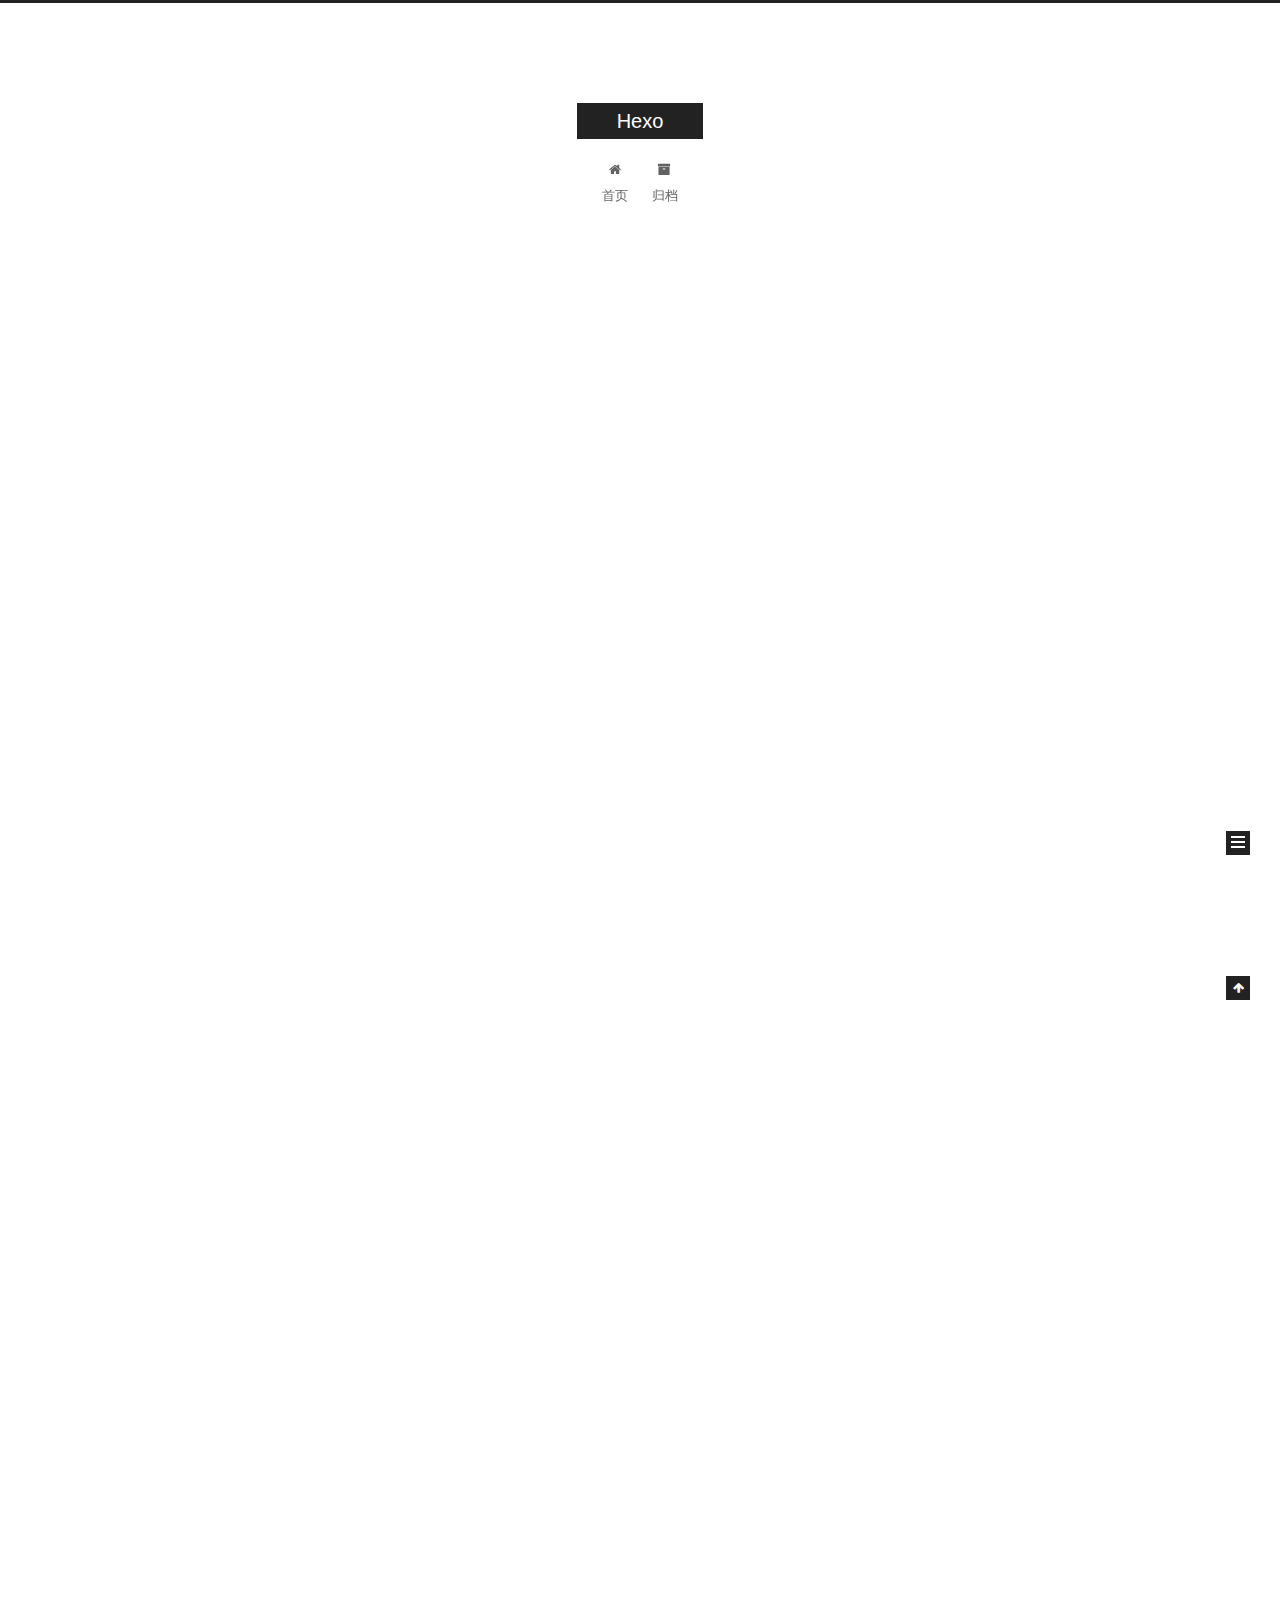
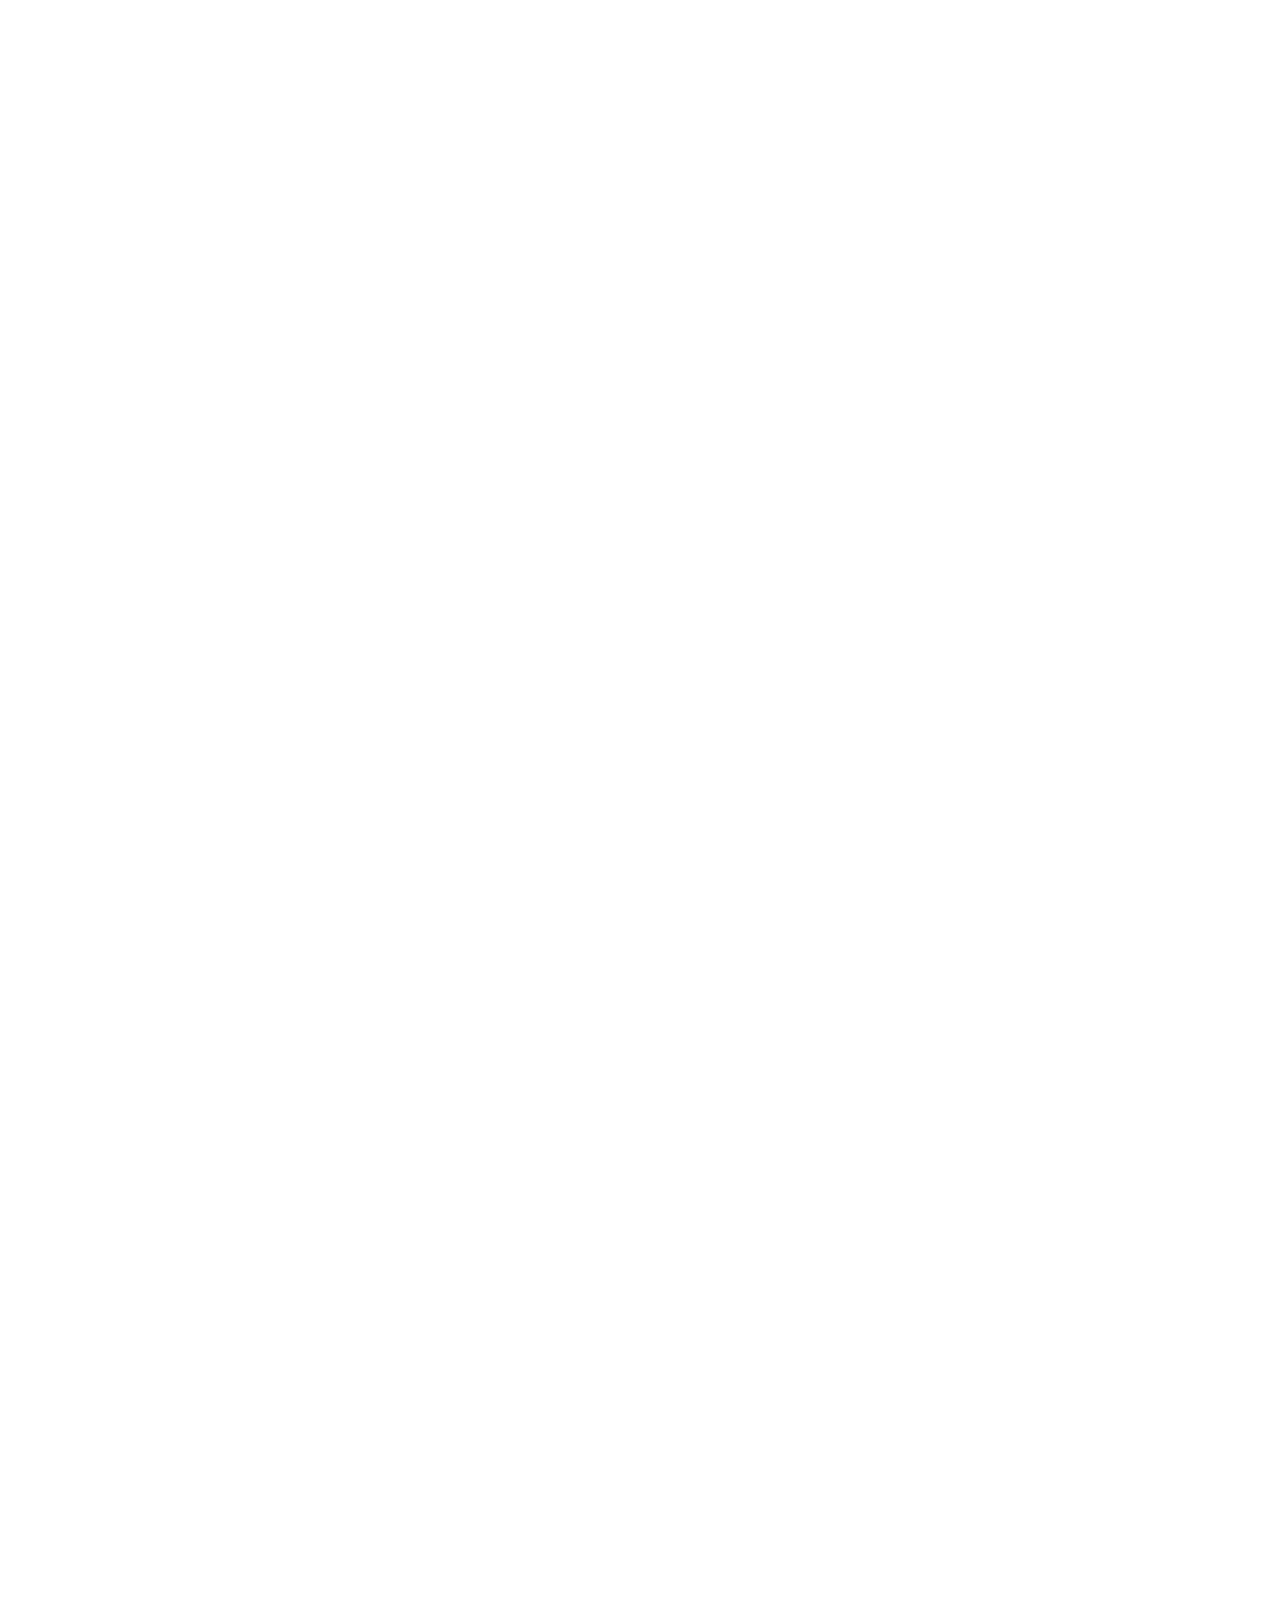
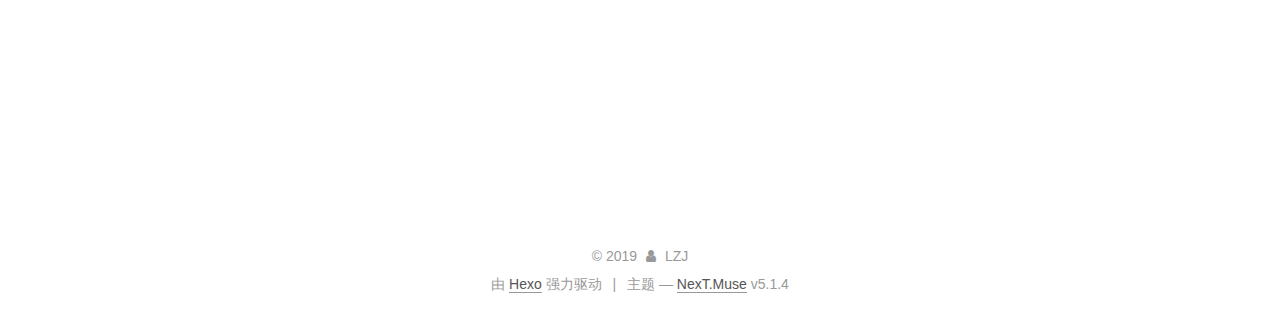
<file: index.html>
<!DOCTYPE html>



  


<html class="theme-next muse use-motion" lang="zh-Hans">
<head>
  <meta charset="UTF-8"/>
<meta http-equiv="X-UA-Compatible" content="IE=edge" />
<meta name="viewport" content="width=device-width, initial-scale=1, maximum-scale=1"/>
<meta name="theme-color" content="#222">









<meta http-equiv="Cache-Control" content="no-transform" />
<meta http-equiv="Cache-Control" content="no-siteapp" />
















  
  
  <link href="/lib/fancybox/source/jquery.fancybox.css?v=2.1.5" rel="stylesheet" type="text/css" />







<link href="/lib/font-awesome/css/font-awesome.min.css?v=4.6.2" rel="stylesheet" type="text/css" />

<link href="/css/main.css?v=5.1.4" rel="stylesheet" type="text/css" />


  <link rel="apple-touch-icon" sizes="180x180" href="/images/apple-touch-icon-next.png?v=5.1.4">


  <link rel="icon" type="image/png" sizes="32x32" href="/images/favicon-32x32-next.png?v=5.1.4">


  <link rel="icon" type="image/png" sizes="16x16" href="/images/favicon-16x16-next.png?v=5.1.4">


  <link rel="mask-icon" href="/images/logo.svg?v=5.1.4" color="#222">





  <meta name="keywords" content="Hexo, NexT" />










<meta property="og:type" content="website">
<meta property="og:title" content="Hexo">
<meta property="og:url" content="http:&#x2F;&#x2F;yoursite.com&#x2F;index.html">
<meta property="og:site_name" content="Hexo">
<meta property="og:locale" content="zh-Hans">
<meta name="twitter:card" content="summary">



<script type="text/javascript" id="hexo.configurations">
  var NexT = window.NexT || {};
  var CONFIG = {
    root: '/',
    scheme: 'Muse',
    version: '5.1.4',
    sidebar: {"position":"left","display":"post","offset":12,"b2t":false,"scrollpercent":false,"onmobile":false},
    fancybox: true,
    tabs: true,
    motion: {"enable":true,"async":false,"transition":{"post_block":"fadeIn","post_header":"slideDownIn","post_body":"slideDownIn","coll_header":"slideLeftIn","sidebar":"slideUpIn"}},
    duoshuo: {
      userId: '0',
      author: '博主'
    },
    algolia: {
      applicationID: '',
      apiKey: '',
      indexName: '',
      hits: {"per_page":10},
      labels: {"input_placeholder":"Search for Posts","hits_empty":"We didn't find any results for the search: ${query}","hits_stats":"${hits} results found in ${time} ms"}
    }
  };
</script>



  <link rel="canonical" href="http://yoursite.com/"/>





  <title>Hexo</title>
  








</head>

<body itemscope itemtype="http://schema.org/WebPage" lang="zh-Hans">

  
  
    
  

  <div class="container sidebar-position-left 
  page-home">
    <div class="headband"></div>

    <header id="header" class="header" itemscope itemtype="http://schema.org/WPHeader">
      <div class="header-inner"><div class="site-brand-wrapper">
  <div class="site-meta ">
    

    <div class="custom-logo-site-title">
      <a href="/"  class="brand" rel="start">
        <span class="logo-line-before"><i></i></span>
        <span class="site-title">Hexo</span>
        <span class="logo-line-after"><i></i></span>
      </a>
    </div>
      
        <p class="site-subtitle"></p>
      
  </div>

  <div class="site-nav-toggle">
    <button>
      <span class="btn-bar"></span>
      <span class="btn-bar"></span>
      <span class="btn-bar"></span>
    </button>
  </div>
</div>

<nav class="site-nav">
  

  
    <ul id="menu" class="menu">
      
        
        <li class="menu-item menu-item-home">
          <a href="/%20" rel="section">
            
              <i class="menu-item-icon fa fa-fw fa-home"></i> <br />
            
            首页
          </a>
        </li>
      
        
        <li class="menu-item menu-item-archives">
          <a href="/archives/%20" rel="section">
            
              <i class="menu-item-icon fa fa-fw fa-archive"></i> <br />
            
            归档
          </a>
        </li>
      

      
    </ul>
  

  
</nav>



 </div>
    </header>

    <main id="main" class="main">
      <div class="main-inner">
        <div class="content-wrap">
          <div id="content" class="content">
            
  <section id="posts" class="posts-expand">
    
      

  

  
  
  

  <article class="post post-type-normal" itemscope itemtype="http://schema.org/Article">
  
  
  
  <div class="post-block">
    <link itemprop="mainEntityOfPage" href="http://yoursite.com/2019/11/21/%E8%BD%AF%E4%BB%B6/">

    <span hidden itemprop="author" itemscope itemtype="http://schema.org/Person">
      <meta itemprop="name" content="LZJ">
      <meta itemprop="description" content="">
      <meta itemprop="image" content="/images/avatar.gif">
    </span>

    <span hidden itemprop="publisher" itemscope itemtype="http://schema.org/Organization">
      <meta itemprop="name" content="Hexo">
    </span>

    
      <header class="post-header">

        
        
          <h1 class="post-title" itemprop="name headline">
                
                <a class="post-title-link" href="/2019/11/21/%E8%BD%AF%E4%BB%B6/" itemprop="url">软件</a></h1>
        

        <div class="post-meta">
          <span class="post-time">
            
              <span class="post-meta-item-icon">
                <i class="fa fa-calendar-o"></i>
              </span>
              
                <span class="post-meta-item-text">发表于</span>
              
              <time title="创建于" itemprop="dateCreated datePublished" datetime="2019-11-21T09:22:51+08:00">
                2019-11-21
              </time>
            

            

            
          </span>

          

          
            
          

          
          

          

          

          

        </div>
      </header>
    

    
    
    
    <div class="post-body" itemprop="articleBody">

      
      

      
        
          
            <hr>
<h2 id="一些软件的下载地址"><a href="#一些软件的下载地址" class="headerlink" title="一些软件的下载地址"></a>一些软件的下载地址</h2><h3 id="文件对比"><a href="#文件对比" class="headerlink" title="文件对比"></a>文件对比</h3><ul>
<li><a href="https://www.scootersoftware.com/" target="_blank" rel="noopener">beyond compare</a><ul>
<li>beyond4 compare 无限30天试用<br><br>将beyond Compare 4文件夹下面的BCUnrar.dll,删除或重命名<br><br><a href="https://touwoyimuli.github.io/2019/07/04/Beyond-Compare-4文件对比神器-（带官网离线安装包和破解工具）-破解教程/" target="_blank" rel="noopener">软件破解</a></li>
</ul>
</li>
<li><a href="https://www.getpostman.com/downloads/" target="_blank" rel="noopener">postman</a></li>
</ul>
<h3 id="存储了部分软件下载地址"><a href="#存储了部分软件下载地址" class="headerlink" title="存储了部分软件下载地址"></a>存储了部分软件下载地址</h3><ul>
<li><a href="http://yx.bsh.me/os/windows" target="_blank" rel="noopener">异星/软件空间</a></li>
</ul>

          
        
      
    </div>
    
    
    

    

    

    

    <footer class="post-footer">
      

      

      

      
      
        <div class="post-eof"></div>
      
    </footer>
  </div>
  
  
  
  </article>


    
      

  

  
  
  

  <article class="post post-type-normal" itemscope itemtype="http://schema.org/Article">
  
  
  
  <div class="post-block">
    <link itemprop="mainEntityOfPage" href="http://yoursite.com/2019/11/20/github+hexo%E6%90%AD%E5%BB%BA%E5%8D%9A%E5%AE%A2/">

    <span hidden itemprop="author" itemscope itemtype="http://schema.org/Person">
      <meta itemprop="name" content="LZJ">
      <meta itemprop="description" content="">
      <meta itemprop="image" content="/images/avatar.gif">
    </span>

    <span hidden itemprop="publisher" itemscope itemtype="http://schema.org/Organization">
      <meta itemprop="name" content="Hexo">
    </span>

    
      <header class="post-header">

        
        
          <h1 class="post-title" itemprop="name headline">
                
                <a class="post-title-link" href="/2019/11/20/github+hexo%E6%90%AD%E5%BB%BA%E5%8D%9A%E5%AE%A2/" itemprop="url">github+hexo搭建博客</a></h1>
        

        <div class="post-meta">
          <span class="post-time">
            
              <span class="post-meta-item-icon">
                <i class="fa fa-calendar-o"></i>
              </span>
              
                <span class="post-meta-item-text">发表于</span>
              
              <time title="创建于" itemprop="dateCreated datePublished" datetime="2019-11-20T13:06:41+08:00">
                2019-11-20
              </time>
            

            

            
          </span>

          

          
            
          

          
          

          

          

          

        </div>
      </header>
    

    
    
    
    <div class="post-body" itemprop="articleBody">

      
      

      
        
          
            <hr>
<h2 id="github-hexo搭建博客"><a href="#github-hexo搭建博客" class="headerlink" title="github+hexo搭建博客"></a>github+hexo搭建博客</h2><h3 id="前期准备"><a href="#前期准备" class="headerlink" title="前期准备"></a>前期准备</h3><ul>
<li><a href="http://www.github.com/" target="_blank" rel="noopener">注册github账号</a></li>
<li>安装<a href="http://www.github.com/" target="_blank" rel="noopener">git</a></li>
<li>安装<a href="https://nodejs.org/en/download/" target="_blank" rel="noopener">nodejs</a></li>
<li>安装Hexo和<a href="https://github.com/hexojs/hexo-deployer-git" target="_blank" rel="noopener">hexo-deployer-git</a>  <figure class="highlight plain"><table><tr><td class="gutter"><pre><span class="line">1</span><br><span class="line">2</span><br></pre></td><td class="code"><pre><span class="line">npm install hexo-cli -g  //安装hexo</span><br><span class="line">npm install hexo-deployer-git --save //安装hexo-deployer-git自动部署发布工具</span><br></pre></td></tr></table></figure>
<h3 id="编写发布"><a href="#编写发布" class="headerlink" title="编写发布"></a>编写发布</h3></li>
<li>在自己的git上新建一个仓库，以XXX.github.io命名,后缀必选是github.io</li>
<li>本地初始化<code>hexo init XXX.github.io</code></li>
<li>更改配置。在XXX.github.io目录下的_config.yml更改,注意键值之间要有<strong>空格</strong><figure class="highlight plain"><table><tr><td class="gutter"><pre><span class="line">1</span><br><span class="line">2</span><br><span class="line">3</span><br><span class="line">4</span><br><span class="line">5</span><br><span class="line">6</span><br><span class="line">7</span><br><span class="line">8</span><br></pre></td><td class="code"><pre><span class="line">title: hexo//博客名字</span><br><span class="line">author: lzj //名字</span><br><span class="line">language: zh-Hans //语言 中文</span><br><span class="line">theme: next //主题的名称</span><br><span class="line">deploy:</span><br><span class="line">    type: git //使用Git 发布</span><br><span class="line">    repo: https://github.com/username/XXX.github.io.git // 刚创建的Github仓库</span><br><span class="line">    branch: master</span><br></pre></td></tr></table></figure></li>
<li>测试 <code>hexo s</code>,进入<a href="https://localhost:4000" target="_blank" rel="noopener">https://localhost:4000</a>查看</li>
<li>发布<code>hexo clean &amp; hexo g &amp; hexo d</code></li>
<li>浏览器输入<a href="http://XXX.github.io" target="_blank" rel="noopener">http://XXX.github.io</a>进行访问</li>
</ul>
<p><em>注</em><br><br><a href="https://gitee.com/progit/" target="_blank" rel="noopener">pro git中文版</a><br><br><a href="http://theme-next.iissnan.com/getting-started.html#theme-settings" target="_blank" rel="noopener">next主题</a><br><br><a href="https://help.github.com/en/github/managing-packages-with-github-packages/about-github-packages#supported-clients-and-formats" target="_blank" rel="noopener">github pages</a><br><br><a href="https://hexo.io/themes/" target="_blank" rel="noopener">主题</a><br><br><a href="https://hexo.io/plugins/" target="_blank" rel="noopener">插件</a><br></p>

          
        
      
    </div>
    
    
    

    

    

    

    <footer class="post-footer">
      

      

      

      
      
        <div class="post-eof"></div>
      
    </footer>
  </div>
  
  
  
  </article>


    
      

  

  
  
  

  <article class="post post-type-normal" itemscope itemtype="http://schema.org/Article">
  
  
  
  <div class="post-block">
    <link itemprop="mainEntityOfPage" href="http://yoursite.com/2019/11/18/hello-world/">

    <span hidden itemprop="author" itemscope itemtype="http://schema.org/Person">
      <meta itemprop="name" content="LZJ">
      <meta itemprop="description" content="">
      <meta itemprop="image" content="/images/avatar.gif">
    </span>

    <span hidden itemprop="publisher" itemscope itemtype="http://schema.org/Organization">
      <meta itemprop="name" content="Hexo">
    </span>

    
      <header class="post-header">

        
        
          <h1 class="post-title" itemprop="name headline">
                
                <a class="post-title-link" href="/2019/11/18/hello-world/" itemprop="url">Hello World</a></h1>
        

        <div class="post-meta">
          <span class="post-time">
            
              <span class="post-meta-item-icon">
                <i class="fa fa-calendar-o"></i>
              </span>
              
                <span class="post-meta-item-text">发表于</span>
              
              <time title="创建于" itemprop="dateCreated datePublished" datetime="2019-11-18T13:36:38+08:00">
                2019-11-18
              </time>
            

            

            
          </span>

          

          
            
          

          
          

          

          

          

        </div>
      </header>
    

    
    
    
    <div class="post-body" itemprop="articleBody">

      
      

      
        
          
            <p>Welcome to <a href="https://hexo.io/" target="_blank" rel="noopener">Hexo</a>! This is your very first post. Check <a href="https://hexo.io/docs/" target="_blank" rel="noopener">documentation</a> for more info. If you get any problems when using Hexo, you can find the answer in <a href="https://hexo.io/docs/troubleshooting.html" target="_blank" rel="noopener">troubleshooting</a> or you can ask me on <a href="https://github.com/hexojs/hexo/issues" target="_blank" rel="noopener">GitHub</a>.</p>
<h2 id="Quick-Start"><a href="#Quick-Start" class="headerlink" title="Quick Start"></a>Quick Start</h2><h3 id="Create-a-new-post"><a href="#Create-a-new-post" class="headerlink" title="Create a new post"></a>Create a new post</h3><figure class="highlight bash"><table><tr><td class="gutter"><pre><span class="line">1</span><br></pre></td><td class="code"><pre><span class="line">$ hexo new <span class="string">"My New Post"</span></span><br></pre></td></tr></table></figure>

<p>More info: <a href="https://hexo.io/docs/writing.html" target="_blank" rel="noopener">Writing</a></p>
<h3 id="Run-server"><a href="#Run-server" class="headerlink" title="Run server"></a>Run server</h3><figure class="highlight bash"><table><tr><td class="gutter"><pre><span class="line">1</span><br></pre></td><td class="code"><pre><span class="line">$ hexo server</span><br></pre></td></tr></table></figure>

<p>More info: <a href="https://hexo.io/docs/server.html" target="_blank" rel="noopener">Server</a></p>
<h3 id="Generate-static-files"><a href="#Generate-static-files" class="headerlink" title="Generate static files"></a>Generate static files</h3><figure class="highlight bash"><table><tr><td class="gutter"><pre><span class="line">1</span><br></pre></td><td class="code"><pre><span class="line">$ hexo generate</span><br></pre></td></tr></table></figure>

<p>More info: <a href="https://hexo.io/docs/generating.html" target="_blank" rel="noopener">Generating</a></p>
<h3 id="Deploy-to-remote-sites"><a href="#Deploy-to-remote-sites" class="headerlink" title="Deploy to remote sites"></a>Deploy to remote sites</h3><figure class="highlight bash"><table><tr><td class="gutter"><pre><span class="line">1</span><br></pre></td><td class="code"><pre><span class="line">$ hexo deploy</span><br></pre></td></tr></table></figure>

<p>More info: <a href="https://hexo.io/docs/one-command-deployment.html" target="_blank" rel="noopener">Deployment</a></p>

          
        
      
    </div>
    
    
    

    

    

    

    <footer class="post-footer">
      

      

      

      
      
        <div class="post-eof"></div>
      
    </footer>
  </div>
  
  
  
  </article>


    
  </section>

  


          </div>
          


          

        </div>
        
          
  
  <div class="sidebar-toggle">
    <div class="sidebar-toggle-line-wrap">
      <span class="sidebar-toggle-line sidebar-toggle-line-first"></span>
      <span class="sidebar-toggle-line sidebar-toggle-line-middle"></span>
      <span class="sidebar-toggle-line sidebar-toggle-line-last"></span>
    </div>
  </div>

  <aside id="sidebar" class="sidebar">
    
    <div class="sidebar-inner">

      

      

      <section class="site-overview-wrap sidebar-panel sidebar-panel-active">
        <div class="site-overview">
          <div class="site-author motion-element" itemprop="author" itemscope itemtype="http://schema.org/Person">
            
              <p class="site-author-name" itemprop="name">LZJ</p>
              <p class="site-description motion-element" itemprop="description"></p>
          </div>

          <nav class="site-state motion-element">

            
              <div class="site-state-item site-state-posts">
              
                <a href="/archives/%20%7C%7C%20archive">
              
                  <span class="site-state-item-count">3</span>
                  <span class="site-state-item-name">日志</span>
                </a>
              </div>
            

            

            

          </nav>

          

          

          
          

          
          

          

        </div>
      </section>

      

      

    </div>
  </aside>


        
      </div>
    </main>

    <footer id="footer" class="footer">
      <div class="footer-inner">
        <div class="copyright">&copy; <span itemprop="copyrightYear">2019</span>
  <span class="with-love">
    <i class="fa fa-user"></i>
  </span>
  <span class="author" itemprop="copyrightHolder">LZJ</span>

  
</div>


  <div class="powered-by">由 <a class="theme-link" target="_blank" href="https://hexo.io">Hexo</a> 强力驱动</div>



  <span class="post-meta-divider">|</span>



  <div class="theme-info">主题 &mdash; <a class="theme-link" target="_blank" href="https://github.com/iissnan/hexo-theme-next">NexT.Muse</a> v5.1.4</div>




        







        
      </div>
    </footer>

    
      <div class="back-to-top">
        <i class="fa fa-arrow-up"></i>
        
      </div>
    

    

  </div>

  

<script type="text/javascript">
  if (Object.prototype.toString.call(window.Promise) !== '[object Function]') {
    window.Promise = null;
  }
</script>









  












  
  
    <script type="text/javascript" src="/lib/jquery/index.js?v=2.1.3"></script>
  

  
  
    <script type="text/javascript" src="/lib/fastclick/lib/fastclick.min.js?v=1.0.6"></script>
  

  
  
    <script type="text/javascript" src="/lib/jquery_lazyload/jquery.lazyload.js?v=1.9.7"></script>
  

  
  
    <script type="text/javascript" src="/lib/velocity/velocity.min.js?v=1.2.1"></script>
  

  
  
    <script type="text/javascript" src="/lib/velocity/velocity.ui.min.js?v=1.2.1"></script>
  

  
  
    <script type="text/javascript" src="/lib/fancybox/source/jquery.fancybox.pack.js?v=2.1.5"></script>
  


  


  <script type="text/javascript" src="/js/src/utils.js?v=5.1.4"></script>

  <script type="text/javascript" src="/js/src/motion.js?v=5.1.4"></script>



  
  

  

  


  <script type="text/javascript" src="/js/src/bootstrap.js?v=5.1.4"></script>



  


  




	





  





  












  





  

  

  

  
  

  

  

  

</body>
</html>
</file>
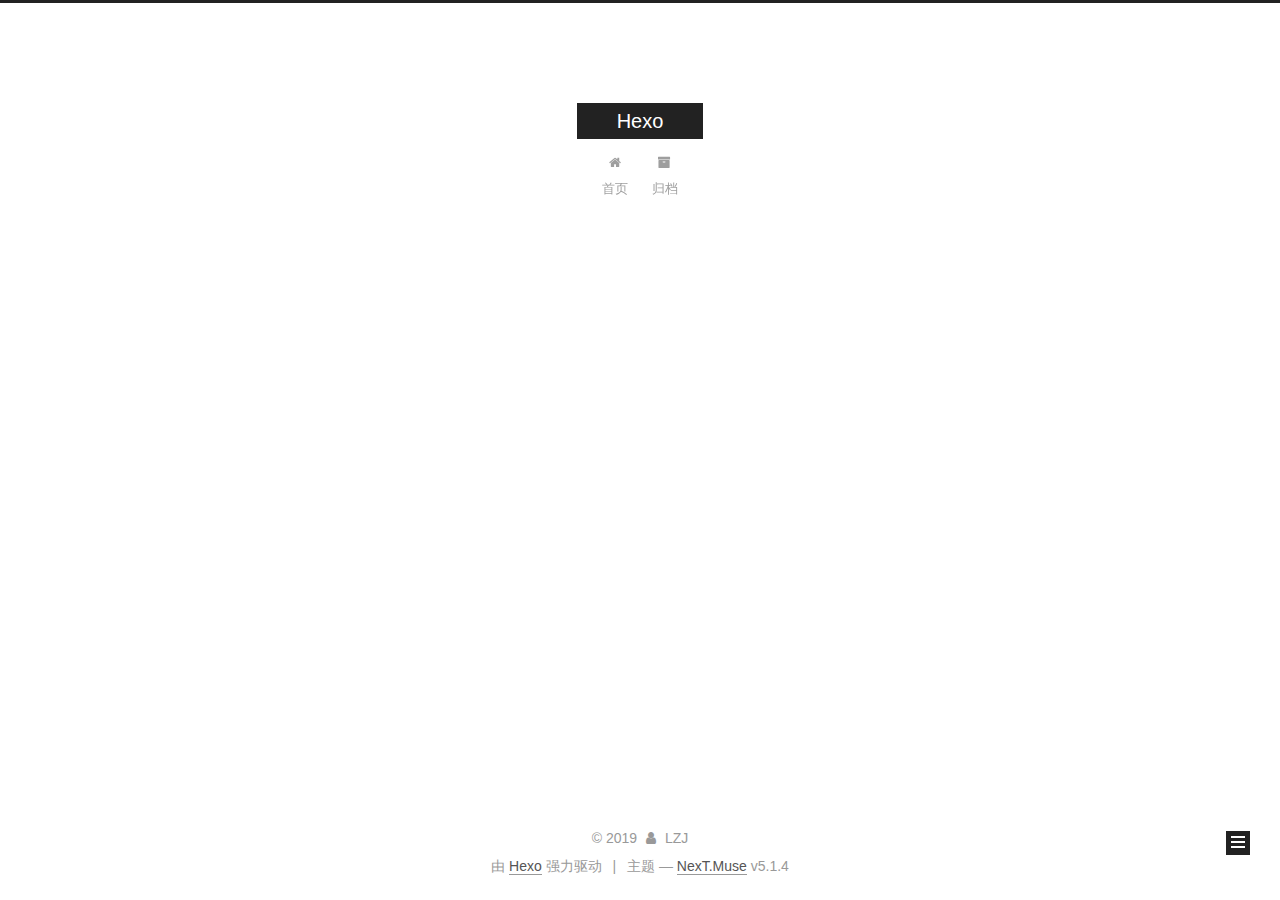
<file: archives/index.html>
<!DOCTYPE html>



  


<html class="theme-next muse use-motion" lang="zh-Hans">
<head>
  <meta charset="UTF-8"/>
<meta http-equiv="X-UA-Compatible" content="IE=edge" />
<meta name="viewport" content="width=device-width, initial-scale=1, maximum-scale=1"/>
<meta name="theme-color" content="#222">









<meta http-equiv="Cache-Control" content="no-transform" />
<meta http-equiv="Cache-Control" content="no-siteapp" />
















  
  
  <link href="/lib/fancybox/source/jquery.fancybox.css?v=2.1.5" rel="stylesheet" type="text/css" />







<link href="/lib/font-awesome/css/font-awesome.min.css?v=4.6.2" rel="stylesheet" type="text/css" />

<link href="/css/main.css?v=5.1.4" rel="stylesheet" type="text/css" />


  <link rel="apple-touch-icon" sizes="180x180" href="/images/apple-touch-icon-next.png?v=5.1.4">


  <link rel="icon" type="image/png" sizes="32x32" href="/images/favicon-32x32-next.png?v=5.1.4">


  <link rel="icon" type="image/png" sizes="16x16" href="/images/favicon-16x16-next.png?v=5.1.4">


  <link rel="mask-icon" href="/images/logo.svg?v=5.1.4" color="#222">





  <meta name="keywords" content="Hexo, NexT" />










<meta property="og:type" content="website">
<meta property="og:title" content="Hexo">
<meta property="og:url" content="http:&#x2F;&#x2F;yoursite.com&#x2F;archives&#x2F;index.html">
<meta property="og:site_name" content="Hexo">
<meta property="og:locale" content="zh-Hans">
<meta name="twitter:card" content="summary">



<script type="text/javascript" id="hexo.configurations">
  var NexT = window.NexT || {};
  var CONFIG = {
    root: '/',
    scheme: 'Muse',
    version: '5.1.4',
    sidebar: {"position":"left","display":"post","offset":12,"b2t":false,"scrollpercent":false,"onmobile":false},
    fancybox: true,
    tabs: true,
    motion: {"enable":true,"async":false,"transition":{"post_block":"fadeIn","post_header":"slideDownIn","post_body":"slideDownIn","coll_header":"slideLeftIn","sidebar":"slideUpIn"}},
    duoshuo: {
      userId: '0',
      author: '博主'
    },
    algolia: {
      applicationID: '',
      apiKey: '',
      indexName: '',
      hits: {"per_page":10},
      labels: {"input_placeholder":"Search for Posts","hits_empty":"We didn't find any results for the search: ${query}","hits_stats":"${hits} results found in ${time} ms"}
    }
  };
</script>



  <link rel="canonical" href="http://yoursite.com/archives/"/>





  <title>归档 | Hexo</title>
  








</head>

<body itemscope itemtype="http://schema.org/WebPage" lang="zh-Hans">

  
  
    
  

  <div class="container sidebar-position-left page-archive">
    <div class="headband"></div>

    <header id="header" class="header" itemscope itemtype="http://schema.org/WPHeader">
      <div class="header-inner"><div class="site-brand-wrapper">
  <div class="site-meta ">
    

    <div class="custom-logo-site-title">
      <a href="/"  class="brand" rel="start">
        <span class="logo-line-before"><i></i></span>
        <span class="site-title">Hexo</span>
        <span class="logo-line-after"><i></i></span>
      </a>
    </div>
      
        <p class="site-subtitle"></p>
      
  </div>

  <div class="site-nav-toggle">
    <button>
      <span class="btn-bar"></span>
      <span class="btn-bar"></span>
      <span class="btn-bar"></span>
    </button>
  </div>
</div>

<nav class="site-nav">
  

  
    <ul id="menu" class="menu">
      
        
        <li class="menu-item menu-item-home">
          <a href="/%20" rel="section">
            
              <i class="menu-item-icon fa fa-fw fa-home"></i> <br />
            
            首页
          </a>
        </li>
      
        
        <li class="menu-item menu-item-archives">
          <a href="/archives/%20" rel="section">
            
              <i class="menu-item-icon fa fa-fw fa-archive"></i> <br />
            
            归档
          </a>
        </li>
      

      
    </ul>
  

  
</nav>



 </div>
    </header>

    <main id="main" class="main">
      <div class="main-inner">
        <div class="content-wrap">
          <div id="content" class="content">
            

  
  
  
  <div class="post-block archive">
    <div id="posts" class="posts-collapse">
      <span class="archive-move-on"></span>

      <span class="archive-page-counter">
        
        
        
          
        
        嗯..! 目前共计 2 篇日志。 继续努力。
      </span>

      

        
        
        

        
          
          <div class="collection-title">
            <h1 class="archive-year" id="archive-year-2019">2019</h1>
          </div>
        
        

        

  <article class="post post-type-normal" itemscope itemtype="http://schema.org/Article">
    <header class="post-header">

      <h2 class="post-title">
        
            <a class="post-title-link" href="/2019/11/18/%E8%AE%B0%E5%BD%95/" itemprop="url">
              
                <span itemprop="name">记录</span>
              
            </a>
        
      </h2>

      <div class="post-meta">
        <time class="post-time" itemprop="dateCreated"
              datetime="2019-11-18T15:45:31+08:00"
              content="2019-11-18" >
          11-18
        </time>
      </div>

    </header>
  </article>



      

        
        
        

        
        

        

  <article class="post post-type-normal" itemscope itemtype="http://schema.org/Article">
    <header class="post-header">

      <h2 class="post-title">
        
            <a class="post-title-link" href="/2019/11/18/hello-world/" itemprop="url">
              
                <span itemprop="name">Hello World</span>
              
            </a>
        
      </h2>

      <div class="post-meta">
        <time class="post-time" itemprop="dateCreated"
              datetime="2019-11-18T13:36:38+08:00"
              content="2019-11-18" >
          11-18
        </time>
      </div>

    </header>
  </article>



      

    </div>
  </div>
  
  
  

  



          </div>
          


          

        </div>
        
          
  
  <div class="sidebar-toggle">
    <div class="sidebar-toggle-line-wrap">
      <span class="sidebar-toggle-line sidebar-toggle-line-first"></span>
      <span class="sidebar-toggle-line sidebar-toggle-line-middle"></span>
      <span class="sidebar-toggle-line sidebar-toggle-line-last"></span>
    </div>
  </div>

  <aside id="sidebar" class="sidebar">
    
    <div class="sidebar-inner">

      

      

      <section class="site-overview-wrap sidebar-panel sidebar-panel-active">
        <div class="site-overview">
          <div class="site-author motion-element" itemprop="author" itemscope itemtype="http://schema.org/Person">
            
              <p class="site-author-name" itemprop="name">LZJ</p>
              <p class="site-description motion-element" itemprop="description"></p>
          </div>

          <nav class="site-state motion-element">

            
              <div class="site-state-item site-state-posts">
              
                <a href="/archives/%20%7C%7C%20archive">
              
                  <span class="site-state-item-count">2</span>
                  <span class="site-state-item-name">日志</span>
                </a>
              </div>
            

            

            

          </nav>

          

          

          
          

          
          

          

        </div>
      </section>

      

      

    </div>
  </aside>


        
      </div>
    </main>

    <footer id="footer" class="footer">
      <div class="footer-inner">
        <div class="copyright">&copy; <span itemprop="copyrightYear">2019</span>
  <span class="with-love">
    <i class="fa fa-user"></i>
  </span>
  <span class="author" itemprop="copyrightHolder">LZJ</span>

  
</div>


  <div class="powered-by">由 <a class="theme-link" target="_blank" href="https://hexo.io">Hexo</a> 强力驱动</div>



  <span class="post-meta-divider">|</span>



  <div class="theme-info">主题 &mdash; <a class="theme-link" target="_blank" href="https://github.com/iissnan/hexo-theme-next">NexT.Muse</a> v5.1.4</div>




        







        
      </div>
    </footer>

    
      <div class="back-to-top">
        <i class="fa fa-arrow-up"></i>
        
      </div>
    

    

  </div>

  

<script type="text/javascript">
  if (Object.prototype.toString.call(window.Promise) !== '[object Function]') {
    window.Promise = null;
  }
</script>









  












  
  
    <script type="text/javascript" src="/lib/jquery/index.js?v=2.1.3"></script>
  

  
  
    <script type="text/javascript" src="/lib/fastclick/lib/fastclick.min.js?v=1.0.6"></script>
  

  
  
    <script type="text/javascript" src="/lib/jquery_lazyload/jquery.lazyload.js?v=1.9.7"></script>
  

  
  
    <script type="text/javascript" src="/lib/velocity/velocity.min.js?v=1.2.1"></script>
  

  
  
    <script type="text/javascript" src="/lib/velocity/velocity.ui.min.js?v=1.2.1"></script>
  

  
  
    <script type="text/javascript" src="/lib/fancybox/source/jquery.fancybox.pack.js?v=2.1.5"></script>
  


  


  <script type="text/javascript" src="/js/src/utils.js?v=5.1.4"></script>

  <script type="text/javascript" src="/js/src/motion.js?v=5.1.4"></script>



  
  

  

  


  <script type="text/javascript" src="/js/src/bootstrap.js?v=5.1.4"></script>



  


  




	





  





  












  





  

  

  

  
  

  

  

  

</body>
</html>
</file>
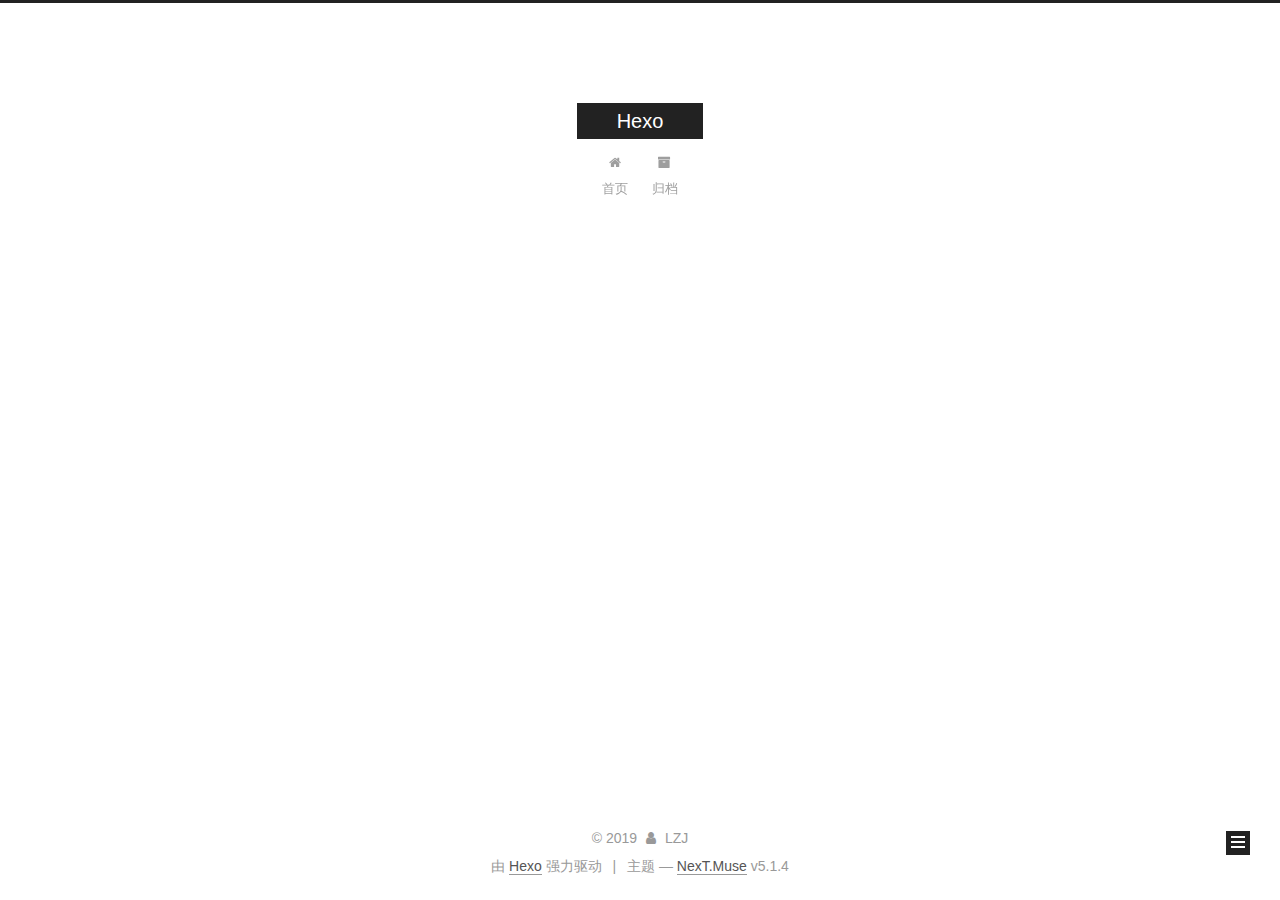
<file: archives/2019/index.html>
<!DOCTYPE html>



  


<html class="theme-next muse use-motion" lang="zh-Hans">
<head>
  <meta charset="UTF-8"/>
<meta http-equiv="X-UA-Compatible" content="IE=edge" />
<meta name="viewport" content="width=device-width, initial-scale=1, maximum-scale=1"/>
<meta name="theme-color" content="#222">









<meta http-equiv="Cache-Control" content="no-transform" />
<meta http-equiv="Cache-Control" content="no-siteapp" />
















  
  
  <link href="/lib/fancybox/source/jquery.fancybox.css?v=2.1.5" rel="stylesheet" type="text/css" />







<link href="/lib/font-awesome/css/font-awesome.min.css?v=4.6.2" rel="stylesheet" type="text/css" />

<link href="/css/main.css?v=5.1.4" rel="stylesheet" type="text/css" />


  <link rel="apple-touch-icon" sizes="180x180" href="/images/apple-touch-icon-next.png?v=5.1.4">


  <link rel="icon" type="image/png" sizes="32x32" href="/images/favicon-32x32-next.png?v=5.1.4">


  <link rel="icon" type="image/png" sizes="16x16" href="/images/favicon-16x16-next.png?v=5.1.4">


  <link rel="mask-icon" href="/images/logo.svg?v=5.1.4" color="#222">





  <meta name="keywords" content="Hexo, NexT" />










<meta property="og:type" content="website">
<meta property="og:title" content="Hexo">
<meta property="og:url" content="http:&#x2F;&#x2F;yoursite.com&#x2F;archives&#x2F;2019&#x2F;index.html">
<meta property="og:site_name" content="Hexo">
<meta property="og:locale" content="zh-Hans">
<meta name="twitter:card" content="summary">



<script type="text/javascript" id="hexo.configurations">
  var NexT = window.NexT || {};
  var CONFIG = {
    root: '/',
    scheme: 'Muse',
    version: '5.1.4',
    sidebar: {"position":"left","display":"post","offset":12,"b2t":false,"scrollpercent":false,"onmobile":false},
    fancybox: true,
    tabs: true,
    motion: {"enable":true,"async":false,"transition":{"post_block":"fadeIn","post_header":"slideDownIn","post_body":"slideDownIn","coll_header":"slideLeftIn","sidebar":"slideUpIn"}},
    duoshuo: {
      userId: '0',
      author: '博主'
    },
    algolia: {
      applicationID: '',
      apiKey: '',
      indexName: '',
      hits: {"per_page":10},
      labels: {"input_placeholder":"Search for Posts","hits_empty":"We didn't find any results for the search: ${query}","hits_stats":"${hits} results found in ${time} ms"}
    }
  };
</script>



  <link rel="canonical" href="http://yoursite.com/archives/2019/"/>





  <title>归档 | Hexo</title>
  








</head>

<body itemscope itemtype="http://schema.org/WebPage" lang="zh-Hans">

  
  
    
  

  <div class="container sidebar-position-left page-archive">
    <div class="headband"></div>

    <header id="header" class="header" itemscope itemtype="http://schema.org/WPHeader">
      <div class="header-inner"><div class="site-brand-wrapper">
  <div class="site-meta ">
    

    <div class="custom-logo-site-title">
      <a href="/"  class="brand" rel="start">
        <span class="logo-line-before"><i></i></span>
        <span class="site-title">Hexo</span>
        <span class="logo-line-after"><i></i></span>
      </a>
    </div>
      
        <p class="site-subtitle"></p>
      
  </div>

  <div class="site-nav-toggle">
    <button>
      <span class="btn-bar"></span>
      <span class="btn-bar"></span>
      <span class="btn-bar"></span>
    </button>
  </div>
</div>

<nav class="site-nav">
  

  
    <ul id="menu" class="menu">
      
        
        <li class="menu-item menu-item-home">
          <a href="/%20" rel="section">
            
              <i class="menu-item-icon fa fa-fw fa-home"></i> <br />
            
            首页
          </a>
        </li>
      
        
        <li class="menu-item menu-item-archives">
          <a href="/archives/%20" rel="section">
            
              <i class="menu-item-icon fa fa-fw fa-archive"></i> <br />
            
            归档
          </a>
        </li>
      

      
    </ul>
  

  
</nav>



 </div>
    </header>

    <main id="main" class="main">
      <div class="main-inner">
        <div class="content-wrap">
          <div id="content" class="content">
            

  
  
  
  <div class="post-block archive">
    <div id="posts" class="posts-collapse">
      <span class="archive-move-on"></span>

      <span class="archive-page-counter">
        
        
        
          
        
        嗯..! 目前共计 3 篇日志。 继续努力。
      </span>

      

        
        
        

        
          
          <div class="collection-title">
            <h1 class="archive-year" id="archive-year-2019">2019</h1>
          </div>
        
        

        

  <article class="post post-type-normal" itemscope itemtype="http://schema.org/Article">
    <header class="post-header">

      <h2 class="post-title">
        
            <a class="post-title-link" href="/2019/11/21/%E8%BD%AF%E4%BB%B6/" itemprop="url">
              
                <span itemprop="name">软件</span>
              
            </a>
        
      </h2>

      <div class="post-meta">
        <time class="post-time" itemprop="dateCreated"
              datetime="2019-11-21T09:22:51+08:00"
              content="2019-11-21" >
          11-21
        </time>
      </div>

    </header>
  </article>



      

        
        
        

        
        

        

  <article class="post post-type-normal" itemscope itemtype="http://schema.org/Article">
    <header class="post-header">

      <h2 class="post-title">
        
            <a class="post-title-link" href="/2019/11/20/github+hexo%E6%90%AD%E5%BB%BA%E5%8D%9A%E5%AE%A2/" itemprop="url">
              
                <span itemprop="name">github+hexo搭建博客</span>
              
            </a>
        
      </h2>

      <div class="post-meta">
        <time class="post-time" itemprop="dateCreated"
              datetime="2019-11-20T13:06:41+08:00"
              content="2019-11-20" >
          11-20
        </time>
      </div>

    </header>
  </article>



      

        
        
        

        
        

        

  <article class="post post-type-normal" itemscope itemtype="http://schema.org/Article">
    <header class="post-header">

      <h2 class="post-title">
        
            <a class="post-title-link" href="/2019/11/18/hello-world/" itemprop="url">
              
                <span itemprop="name">Hello World</span>
              
            </a>
        
      </h2>

      <div class="post-meta">
        <time class="post-time" itemprop="dateCreated"
              datetime="2019-11-18T13:36:38+08:00"
              content="2019-11-18" >
          11-18
        </time>
      </div>

    </header>
  </article>



      

    </div>
  </div>
  
  
  

  



          </div>
          


          

        </div>
        
          
  
  <div class="sidebar-toggle">
    <div class="sidebar-toggle-line-wrap">
      <span class="sidebar-toggle-line sidebar-toggle-line-first"></span>
      <span class="sidebar-toggle-line sidebar-toggle-line-middle"></span>
      <span class="sidebar-toggle-line sidebar-toggle-line-last"></span>
    </div>
  </div>

  <aside id="sidebar" class="sidebar">
    
    <div class="sidebar-inner">

      

      

      <section class="site-overview-wrap sidebar-panel sidebar-panel-active">
        <div class="site-overview">
          <div class="site-author motion-element" itemprop="author" itemscope itemtype="http://schema.org/Person">
            
              <p class="site-author-name" itemprop="name">LZJ</p>
              <p class="site-description motion-element" itemprop="description"></p>
          </div>

          <nav class="site-state motion-element">

            
              <div class="site-state-item site-state-posts">
              
                <a href="/archives/%20%7C%7C%20archive">
              
                  <span class="site-state-item-count">3</span>
                  <span class="site-state-item-name">日志</span>
                </a>
              </div>
            

            

            

          </nav>

          

          

          
          

          
          

          

        </div>
      </section>

      

      

    </div>
  </aside>


        
      </div>
    </main>

    <footer id="footer" class="footer">
      <div class="footer-inner">
        <div class="copyright">&copy; <span itemprop="copyrightYear">2019</span>
  <span class="with-love">
    <i class="fa fa-user"></i>
  </span>
  <span class="author" itemprop="copyrightHolder">LZJ</span>

  
</div>


  <div class="powered-by">由 <a class="theme-link" target="_blank" href="https://hexo.io">Hexo</a> 强力驱动</div>



  <span class="post-meta-divider">|</span>



  <div class="theme-info">主题 &mdash; <a class="theme-link" target="_blank" href="https://github.com/iissnan/hexo-theme-next">NexT.Muse</a> v5.1.4</div>




        







        
      </div>
    </footer>

    
      <div class="back-to-top">
        <i class="fa fa-arrow-up"></i>
        
      </div>
    

    

  </div>

  

<script type="text/javascript">
  if (Object.prototype.toString.call(window.Promise) !== '[object Function]') {
    window.Promise = null;
  }
</script>









  












  
  
    <script type="text/javascript" src="/lib/jquery/index.js?v=2.1.3"></script>
  

  
  
    <script type="text/javascript" src="/lib/fastclick/lib/fastclick.min.js?v=1.0.6"></script>
  

  
  
    <script type="text/javascript" src="/lib/jquery_lazyload/jquery.lazyload.js?v=1.9.7"></script>
  

  
  
    <script type="text/javascript" src="/lib/velocity/velocity.min.js?v=1.2.1"></script>
  

  
  
    <script type="text/javascript" src="/lib/velocity/velocity.ui.min.js?v=1.2.1"></script>
  

  
  
    <script type="text/javascript" src="/lib/fancybox/source/jquery.fancybox.pack.js?v=2.1.5"></script>
  


  


  <script type="text/javascript" src="/js/src/utils.js?v=5.1.4"></script>

  <script type="text/javascript" src="/js/src/motion.js?v=5.1.4"></script>



  
  

  

  


  <script type="text/javascript" src="/js/src/bootstrap.js?v=5.1.4"></script>



  


  




	





  





  












  





  

  

  

  
  

  

  

  

</body>
</html>
</file>
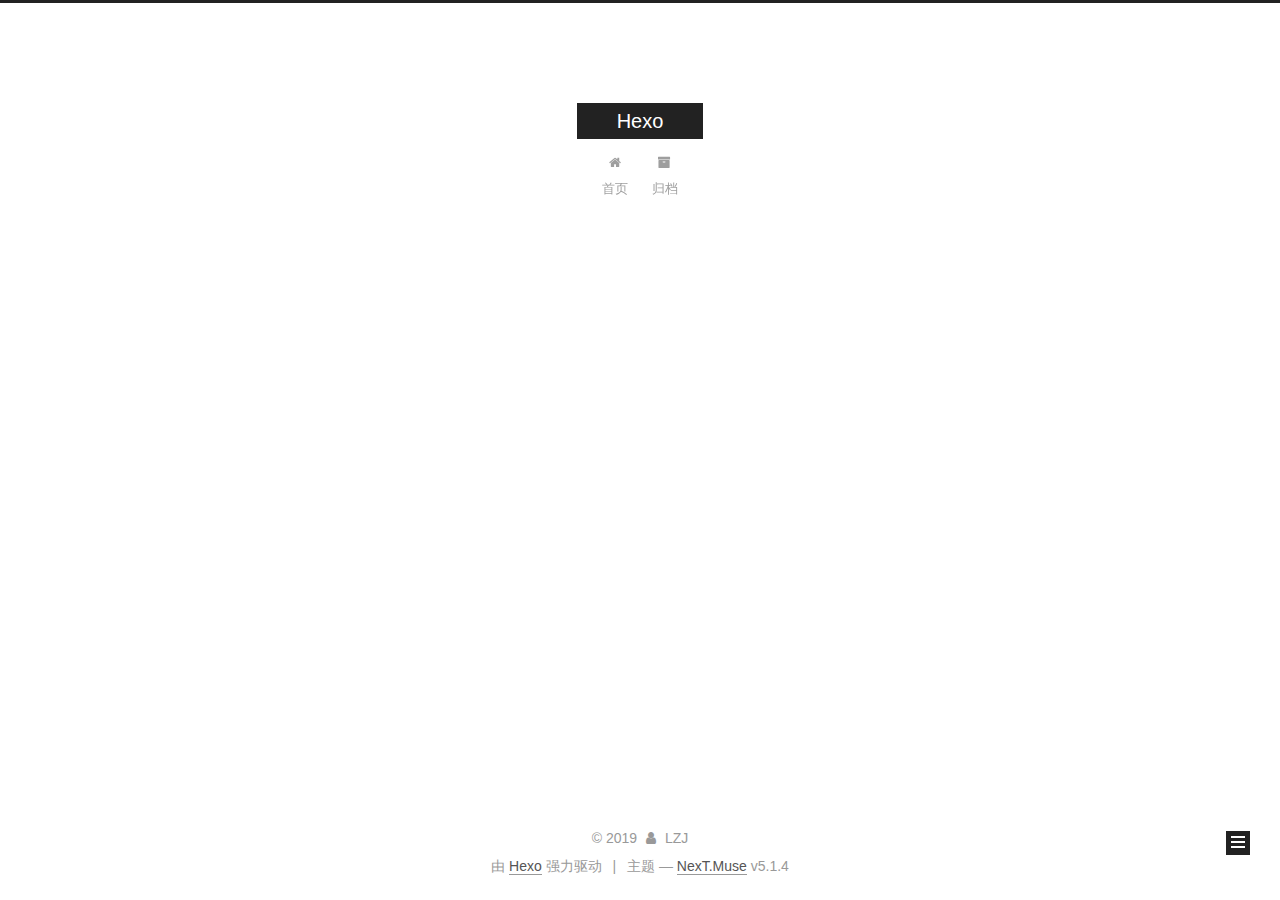
<file: archives/2019/11/index.html>
<!DOCTYPE html>



  


<html class="theme-next muse use-motion" lang="zh-Hans">
<head>
  <meta charset="UTF-8"/>
<meta http-equiv="X-UA-Compatible" content="IE=edge" />
<meta name="viewport" content="width=device-width, initial-scale=1, maximum-scale=1"/>
<meta name="theme-color" content="#222">









<meta http-equiv="Cache-Control" content="no-transform" />
<meta http-equiv="Cache-Control" content="no-siteapp" />
















  
  
  <link href="/lib/fancybox/source/jquery.fancybox.css?v=2.1.5" rel="stylesheet" type="text/css" />







<link href="/lib/font-awesome/css/font-awesome.min.css?v=4.6.2" rel="stylesheet" type="text/css" />

<link href="/css/main.css?v=5.1.4" rel="stylesheet" type="text/css" />


  <link rel="apple-touch-icon" sizes="180x180" href="/images/apple-touch-icon-next.png?v=5.1.4">


  <link rel="icon" type="image/png" sizes="32x32" href="/images/favicon-32x32-next.png?v=5.1.4">


  <link rel="icon" type="image/png" sizes="16x16" href="/images/favicon-16x16-next.png?v=5.1.4">


  <link rel="mask-icon" href="/images/logo.svg?v=5.1.4" color="#222">





  <meta name="keywords" content="Hexo, NexT" />










<meta property="og:type" content="website">
<meta property="og:title" content="Hexo">
<meta property="og:url" content="http:&#x2F;&#x2F;yoursite.com&#x2F;archives&#x2F;2019&#x2F;11&#x2F;index.html">
<meta property="og:site_name" content="Hexo">
<meta property="og:locale" content="zh-Hans">
<meta name="twitter:card" content="summary">



<script type="text/javascript" id="hexo.configurations">
  var NexT = window.NexT || {};
  var CONFIG = {
    root: '/',
    scheme: 'Muse',
    version: '5.1.4',
    sidebar: {"position":"left","display":"post","offset":12,"b2t":false,"scrollpercent":false,"onmobile":false},
    fancybox: true,
    tabs: true,
    motion: {"enable":true,"async":false,"transition":{"post_block":"fadeIn","post_header":"slideDownIn","post_body":"slideDownIn","coll_header":"slideLeftIn","sidebar":"slideUpIn"}},
    duoshuo: {
      userId: '0',
      author: '博主'
    },
    algolia: {
      applicationID: '',
      apiKey: '',
      indexName: '',
      hits: {"per_page":10},
      labels: {"input_placeholder":"Search for Posts","hits_empty":"We didn't find any results for the search: ${query}","hits_stats":"${hits} results found in ${time} ms"}
    }
  };
</script>



  <link rel="canonical" href="http://yoursite.com/archives/2019/11/"/>





  <title>归档 | Hexo</title>
  








</head>

<body itemscope itemtype="http://schema.org/WebPage" lang="zh-Hans">

  
  
    
  

  <div class="container sidebar-position-left page-archive">
    <div class="headband"></div>

    <header id="header" class="header" itemscope itemtype="http://schema.org/WPHeader">
      <div class="header-inner"><div class="site-brand-wrapper">
  <div class="site-meta ">
    

    <div class="custom-logo-site-title">
      <a href="/"  class="brand" rel="start">
        <span class="logo-line-before"><i></i></span>
        <span class="site-title">Hexo</span>
        <span class="logo-line-after"><i></i></span>
      </a>
    </div>
      
        <p class="site-subtitle"></p>
      
  </div>

  <div class="site-nav-toggle">
    <button>
      <span class="btn-bar"></span>
      <span class="btn-bar"></span>
      <span class="btn-bar"></span>
    </button>
  </div>
</div>

<nav class="site-nav">
  

  
    <ul id="menu" class="menu">
      
        
        <li class="menu-item menu-item-home">
          <a href="/%20" rel="section">
            
              <i class="menu-item-icon fa fa-fw fa-home"></i> <br />
            
            首页
          </a>
        </li>
      
        
        <li class="menu-item menu-item-archives">
          <a href="/archives/%20" rel="section">
            
              <i class="menu-item-icon fa fa-fw fa-archive"></i> <br />
            
            归档
          </a>
        </li>
      

      
    </ul>
  

  
</nav>



 </div>
    </header>

    <main id="main" class="main">
      <div class="main-inner">
        <div class="content-wrap">
          <div id="content" class="content">
            

  
  
  
  <div class="post-block archive">
    <div id="posts" class="posts-collapse">
      <span class="archive-move-on"></span>

      <span class="archive-page-counter">
        
        
        
          
        
        嗯..! 目前共计 3 篇日志。 继续努力。
      </span>

      

        
        
        

        
          
          <div class="collection-title">
            <h1 class="archive-year" id="archive-year-2019">2019</h1>
          </div>
        
        

        

  <article class="post post-type-normal" itemscope itemtype="http://schema.org/Article">
    <header class="post-header">

      <h2 class="post-title">
        
            <a class="post-title-link" href="/2019/11/21/%E8%BD%AF%E4%BB%B6/" itemprop="url">
              
                <span itemprop="name">软件</span>
              
            </a>
        
      </h2>

      <div class="post-meta">
        <time class="post-time" itemprop="dateCreated"
              datetime="2019-11-21T09:22:51+08:00"
              content="2019-11-21" >
          11-21
        </time>
      </div>

    </header>
  </article>



      

        
        
        

        
        

        

  <article class="post post-type-normal" itemscope itemtype="http://schema.org/Article">
    <header class="post-header">

      <h2 class="post-title">
        
            <a class="post-title-link" href="/2019/11/20/github+hexo%E6%90%AD%E5%BB%BA%E5%8D%9A%E5%AE%A2/" itemprop="url">
              
                <span itemprop="name">github+hexo搭建博客</span>
              
            </a>
        
      </h2>

      <div class="post-meta">
        <time class="post-time" itemprop="dateCreated"
              datetime="2019-11-20T13:06:41+08:00"
              content="2019-11-20" >
          11-20
        </time>
      </div>

    </header>
  </article>



      

        
        
        

        
        

        

  <article class="post post-type-normal" itemscope itemtype="http://schema.org/Article">
    <header class="post-header">

      <h2 class="post-title">
        
            <a class="post-title-link" href="/2019/11/18/hello-world/" itemprop="url">
              
                <span itemprop="name">Hello World</span>
              
            </a>
        
      </h2>

      <div class="post-meta">
        <time class="post-time" itemprop="dateCreated"
              datetime="2019-11-18T13:36:38+08:00"
              content="2019-11-18" >
          11-18
        </time>
      </div>

    </header>
  </article>



      

    </div>
  </div>
  
  
  

  



          </div>
          


          

        </div>
        
          
  
  <div class="sidebar-toggle">
    <div class="sidebar-toggle-line-wrap">
      <span class="sidebar-toggle-line sidebar-toggle-line-first"></span>
      <span class="sidebar-toggle-line sidebar-toggle-line-middle"></span>
      <span class="sidebar-toggle-line sidebar-toggle-line-last"></span>
    </div>
  </div>

  <aside id="sidebar" class="sidebar">
    
    <div class="sidebar-inner">

      

      

      <section class="site-overview-wrap sidebar-panel sidebar-panel-active">
        <div class="site-overview">
          <div class="site-author motion-element" itemprop="author" itemscope itemtype="http://schema.org/Person">
            
              <p class="site-author-name" itemprop="name">LZJ</p>
              <p class="site-description motion-element" itemprop="description"></p>
          </div>

          <nav class="site-state motion-element">

            
              <div class="site-state-item site-state-posts">
              
                <a href="/archives/%20%7C%7C%20archive">
              
                  <span class="site-state-item-count">3</span>
                  <span class="site-state-item-name">日志</span>
                </a>
              </div>
            

            

            

          </nav>

          

          

          
          

          
          

          

        </div>
      </section>

      

      

    </div>
  </aside>


        
      </div>
    </main>

    <footer id="footer" class="footer">
      <div class="footer-inner">
        <div class="copyright">&copy; <span itemprop="copyrightYear">2019</span>
  <span class="with-love">
    <i class="fa fa-user"></i>
  </span>
  <span class="author" itemprop="copyrightHolder">LZJ</span>

  
</div>


  <div class="powered-by">由 <a class="theme-link" target="_blank" href="https://hexo.io">Hexo</a> 强力驱动</div>



  <span class="post-meta-divider">|</span>



  <div class="theme-info">主题 &mdash; <a class="theme-link" target="_blank" href="https://github.com/iissnan/hexo-theme-next">NexT.Muse</a> v5.1.4</div>




        







        
      </div>
    </footer>

    
      <div class="back-to-top">
        <i class="fa fa-arrow-up"></i>
        
      </div>
    

    

  </div>

  

<script type="text/javascript">
  if (Object.prototype.toString.call(window.Promise) !== '[object Function]') {
    window.Promise = null;
  }
</script>









  












  
  
    <script type="text/javascript" src="/lib/jquery/index.js?v=2.1.3"></script>
  

  
  
    <script type="text/javascript" src="/lib/fastclick/lib/fastclick.min.js?v=1.0.6"></script>
  

  
  
    <script type="text/javascript" src="/lib/jquery_lazyload/jquery.lazyload.js?v=1.9.7"></script>
  

  
  
    <script type="text/javascript" src="/lib/velocity/velocity.min.js?v=1.2.1"></script>
  

  
  
    <script type="text/javascript" src="/lib/velocity/velocity.ui.min.js?v=1.2.1"></script>
  

  
  
    <script type="text/javascript" src="/lib/fancybox/source/jquery.fancybox.pack.js?v=2.1.5"></script>
  


  


  <script type="text/javascript" src="/js/src/utils.js?v=5.1.4"></script>

  <script type="text/javascript" src="/js/src/motion.js?v=5.1.4"></script>



  
  

  

  


  <script type="text/javascript" src="/js/src/bootstrap.js?v=5.1.4"></script>



  


  




	





  





  












  





  

  

  

  
  

  

  

  

</body>
</html>
</file>
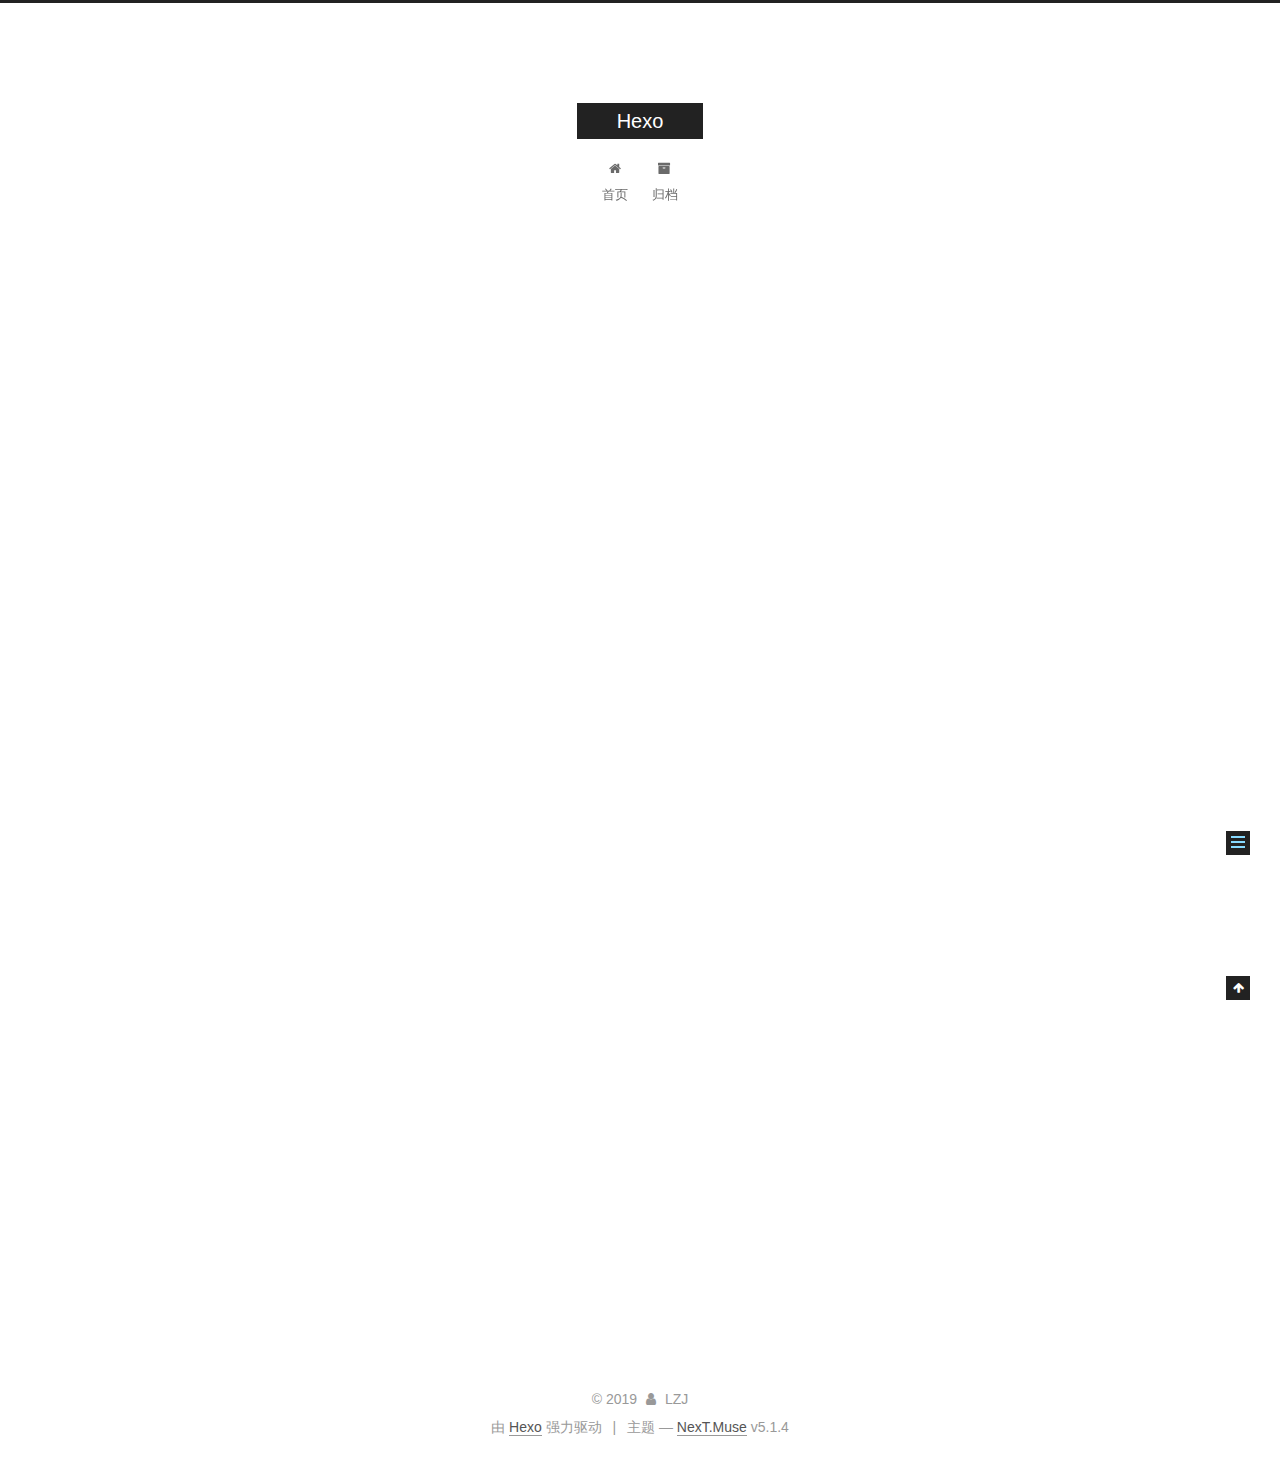
<file: 2019/11/18/hello-world/index.html>
<!DOCTYPE html>



  


<html class="theme-next muse use-motion" lang="zh-Hans">
<head>
  <meta charset="UTF-8"/>
<meta http-equiv="X-UA-Compatible" content="IE=edge" />
<meta name="viewport" content="width=device-width, initial-scale=1, maximum-scale=1"/>
<meta name="theme-color" content="#222">









<meta http-equiv="Cache-Control" content="no-transform" />
<meta http-equiv="Cache-Control" content="no-siteapp" />
















  
  
  <link href="/lib/fancybox/source/jquery.fancybox.css?v=2.1.5" rel="stylesheet" type="text/css" />







<link href="/lib/font-awesome/css/font-awesome.min.css?v=4.6.2" rel="stylesheet" type="text/css" />

<link href="/css/main.css?v=5.1.4" rel="stylesheet" type="text/css" />


  <link rel="apple-touch-icon" sizes="180x180" href="/images/apple-touch-icon-next.png?v=5.1.4">


  <link rel="icon" type="image/png" sizes="32x32" href="/images/favicon-32x32-next.png?v=5.1.4">


  <link rel="icon" type="image/png" sizes="16x16" href="/images/favicon-16x16-next.png?v=5.1.4">


  <link rel="mask-icon" href="/images/logo.svg?v=5.1.4" color="#222">





  <meta name="keywords" content="Hexo, NexT" />










<meta name="description" content="Welcome to Hexo! This is your very first post. Check documentation for more info. If you get any problems when using Hexo, you can find the answer in troubleshooting or you can ask me on GitHub. Quick">
<meta property="og:type" content="article">
<meta property="og:title" content="Hello World">
<meta property="og:url" content="http:&#x2F;&#x2F;yoursite.com&#x2F;2019&#x2F;11&#x2F;18&#x2F;hello-world&#x2F;index.html">
<meta property="og:site_name" content="Hexo">
<meta property="og:description" content="Welcome to Hexo! This is your very first post. Check documentation for more info. If you get any problems when using Hexo, you can find the answer in troubleshooting or you can ask me on GitHub. Quick">
<meta property="og:locale" content="zh-Hans">
<meta property="og:updated_time" content="2019-11-18T05:36:38.601Z">
<meta name="twitter:card" content="summary">



<script type="text/javascript" id="hexo.configurations">
  var NexT = window.NexT || {};
  var CONFIG = {
    root: '/',
    scheme: 'Muse',
    version: '5.1.4',
    sidebar: {"position":"left","display":"post","offset":12,"b2t":false,"scrollpercent":false,"onmobile":false},
    fancybox: true,
    tabs: true,
    motion: {"enable":true,"async":false,"transition":{"post_block":"fadeIn","post_header":"slideDownIn","post_body":"slideDownIn","coll_header":"slideLeftIn","sidebar":"slideUpIn"}},
    duoshuo: {
      userId: '0',
      author: '博主'
    },
    algolia: {
      applicationID: '',
      apiKey: '',
      indexName: '',
      hits: {"per_page":10},
      labels: {"input_placeholder":"Search for Posts","hits_empty":"We didn't find any results for the search: ${query}","hits_stats":"${hits} results found in ${time} ms"}
    }
  };
</script>



  <link rel="canonical" href="http://yoursite.com/2019/11/18/hello-world/"/>





  <title>Hello World | Hexo</title>
  








</head>

<body itemscope itemtype="http://schema.org/WebPage" lang="zh-Hans">

  
  
    
  

  <div class="container sidebar-position-left page-post-detail">
    <div class="headband"></div>

    <header id="header" class="header" itemscope itemtype="http://schema.org/WPHeader">
      <div class="header-inner"><div class="site-brand-wrapper">
  <div class="site-meta ">
    

    <div class="custom-logo-site-title">
      <a href="/"  class="brand" rel="start">
        <span class="logo-line-before"><i></i></span>
        <span class="site-title">Hexo</span>
        <span class="logo-line-after"><i></i></span>
      </a>
    </div>
      
        <p class="site-subtitle"></p>
      
  </div>

  <div class="site-nav-toggle">
    <button>
      <span class="btn-bar"></span>
      <span class="btn-bar"></span>
      <span class="btn-bar"></span>
    </button>
  </div>
</div>

<nav class="site-nav">
  

  
    <ul id="menu" class="menu">
      
        
        <li class="menu-item menu-item-home">
          <a href="/%20" rel="section">
            
              <i class="menu-item-icon fa fa-fw fa-home"></i> <br />
            
            首页
          </a>
        </li>
      
        
        <li class="menu-item menu-item-archives">
          <a href="/archives/%20" rel="section">
            
              <i class="menu-item-icon fa fa-fw fa-archive"></i> <br />
            
            归档
          </a>
        </li>
      

      
    </ul>
  

  
</nav>



 </div>
    </header>

    <main id="main" class="main">
      <div class="main-inner">
        <div class="content-wrap">
          <div id="content" class="content">
            

  <div id="posts" class="posts-expand">
    

  

  
  
  

  <article class="post post-type-normal" itemscope itemtype="http://schema.org/Article">
  
  
  
  <div class="post-block">
    <link itemprop="mainEntityOfPage" href="http://yoursite.com/2019/11/18/hello-world/">

    <span hidden itemprop="author" itemscope itemtype="http://schema.org/Person">
      <meta itemprop="name" content="LZJ">
      <meta itemprop="description" content="">
      <meta itemprop="image" content="/images/avatar.gif">
    </span>

    <span hidden itemprop="publisher" itemscope itemtype="http://schema.org/Organization">
      <meta itemprop="name" content="Hexo">
    </span>

    
      <header class="post-header">

        
        
          <h1 class="post-title" itemprop="name headline">Hello World</h1>
        

        <div class="post-meta">
          <span class="post-time">
            
              <span class="post-meta-item-icon">
                <i class="fa fa-calendar-o"></i>
              </span>
              
                <span class="post-meta-item-text">发表于</span>
              
              <time title="创建于" itemprop="dateCreated datePublished" datetime="2019-11-18T13:36:38+08:00">
                2019-11-18
              </time>
            

            

            
          </span>

          

          
            
          

          
          

          

          

          

        </div>
      </header>
    

    
    
    
    <div class="post-body" itemprop="articleBody">

      
      

      
        <p>Welcome to <a href="https://hexo.io/" target="_blank" rel="noopener">Hexo</a>! This is your very first post. Check <a href="https://hexo.io/docs/" target="_blank" rel="noopener">documentation</a> for more info. If you get any problems when using Hexo, you can find the answer in <a href="https://hexo.io/docs/troubleshooting.html" target="_blank" rel="noopener">troubleshooting</a> or you can ask me on <a href="https://github.com/hexojs/hexo/issues" target="_blank" rel="noopener">GitHub</a>.</p>
<h2 id="Quick-Start"><a href="#Quick-Start" class="headerlink" title="Quick Start"></a>Quick Start</h2><h3 id="Create-a-new-post"><a href="#Create-a-new-post" class="headerlink" title="Create a new post"></a>Create a new post</h3><figure class="highlight bash"><table><tr><td class="gutter"><pre><span class="line">1</span><br></pre></td><td class="code"><pre><span class="line">$ hexo new <span class="string">"My New Post"</span></span><br></pre></td></tr></table></figure>

<p>More info: <a href="https://hexo.io/docs/writing.html" target="_blank" rel="noopener">Writing</a></p>
<h3 id="Run-server"><a href="#Run-server" class="headerlink" title="Run server"></a>Run server</h3><figure class="highlight bash"><table><tr><td class="gutter"><pre><span class="line">1</span><br></pre></td><td class="code"><pre><span class="line">$ hexo server</span><br></pre></td></tr></table></figure>

<p>More info: <a href="https://hexo.io/docs/server.html" target="_blank" rel="noopener">Server</a></p>
<h3 id="Generate-static-files"><a href="#Generate-static-files" class="headerlink" title="Generate static files"></a>Generate static files</h3><figure class="highlight bash"><table><tr><td class="gutter"><pre><span class="line">1</span><br></pre></td><td class="code"><pre><span class="line">$ hexo generate</span><br></pre></td></tr></table></figure>

<p>More info: <a href="https://hexo.io/docs/generating.html" target="_blank" rel="noopener">Generating</a></p>
<h3 id="Deploy-to-remote-sites"><a href="#Deploy-to-remote-sites" class="headerlink" title="Deploy to remote sites"></a>Deploy to remote sites</h3><figure class="highlight bash"><table><tr><td class="gutter"><pre><span class="line">1</span><br></pre></td><td class="code"><pre><span class="line">$ hexo deploy</span><br></pre></td></tr></table></figure>

<p>More info: <a href="https://hexo.io/docs/one-command-deployment.html" target="_blank" rel="noopener">Deployment</a></p>

      
    </div>
    
    
    

    

    

    

    <footer class="post-footer">
      

      
      
      

      
        <div class="post-nav">
          <div class="post-nav-next post-nav-item">
            
          </div>

          <span class="post-nav-divider"></span>

          <div class="post-nav-prev post-nav-item">
            
              <a href="/2019/11/20/github+hexo%E6%90%AD%E5%BB%BA%E5%8D%9A%E5%AE%A2/" rel="prev" title="github+hexo搭建博客">
                github+hexo搭建博客 <i class="fa fa-chevron-right"></i>
              </a>
            
          </div>
        </div>
      

      
      
    </footer>
  </div>
  
  
  
  </article>



    <div class="post-spread">
      
    </div>
  </div>


          </div>
          


          

  



        </div>
        
          
  
  <div class="sidebar-toggle">
    <div class="sidebar-toggle-line-wrap">
      <span class="sidebar-toggle-line sidebar-toggle-line-first"></span>
      <span class="sidebar-toggle-line sidebar-toggle-line-middle"></span>
      <span class="sidebar-toggle-line sidebar-toggle-line-last"></span>
    </div>
  </div>

  <aside id="sidebar" class="sidebar">
    
    <div class="sidebar-inner">

      

      
        <ul class="sidebar-nav motion-element">
          <li class="sidebar-nav-toc sidebar-nav-active" data-target="post-toc-wrap">
            文章目录
          </li>
          <li class="sidebar-nav-overview" data-target="site-overview-wrap">
            站点概览
          </li>
        </ul>
      

      <section class="site-overview-wrap sidebar-panel">
        <div class="site-overview">
          <div class="site-author motion-element" itemprop="author" itemscope itemtype="http://schema.org/Person">
            
              <p class="site-author-name" itemprop="name">LZJ</p>
              <p class="site-description motion-element" itemprop="description"></p>
          </div>

          <nav class="site-state motion-element">

            
              <div class="site-state-item site-state-posts">
              
                <a href="/archives/%20%7C%7C%20archive">
              
                  <span class="site-state-item-count">3</span>
                  <span class="site-state-item-name">日志</span>
                </a>
              </div>
            

            

            

          </nav>

          

          

          
          

          
          

          

        </div>
      </section>

      
      <!--noindex-->
        <section class="post-toc-wrap motion-element sidebar-panel sidebar-panel-active">
          <div class="post-toc">

            
              
            

            
              <div class="post-toc-content"><ol class="nav"><li class="nav-item nav-level-2"><a class="nav-link" href="#Quick-Start"><span class="nav-number">1.</span> <span class="nav-text">Quick Start</span></a><ol class="nav-child"><li class="nav-item nav-level-3"><a class="nav-link" href="#Create-a-new-post"><span class="nav-number">1.1.</span> <span class="nav-text">Create a new post</span></a></li><li class="nav-item nav-level-3"><a class="nav-link" href="#Run-server"><span class="nav-number">1.2.</span> <span class="nav-text">Run server</span></a></li><li class="nav-item nav-level-3"><a class="nav-link" href="#Generate-static-files"><span class="nav-number">1.3.</span> <span class="nav-text">Generate static files</span></a></li><li class="nav-item nav-level-3"><a class="nav-link" href="#Deploy-to-remote-sites"><span class="nav-number">1.4.</span> <span class="nav-text">Deploy to remote sites</span></a></li></ol></li></ol></div>
            

          </div>
        </section>
      <!--/noindex-->
      

      

    </div>
  </aside>


        
      </div>
    </main>

    <footer id="footer" class="footer">
      <div class="footer-inner">
        <div class="copyright">&copy; <span itemprop="copyrightYear">2019</span>
  <span class="with-love">
    <i class="fa fa-user"></i>
  </span>
  <span class="author" itemprop="copyrightHolder">LZJ</span>

  
</div>


  <div class="powered-by">由 <a class="theme-link" target="_blank" href="https://hexo.io">Hexo</a> 强力驱动</div>



  <span class="post-meta-divider">|</span>



  <div class="theme-info">主题 &mdash; <a class="theme-link" target="_blank" href="https://github.com/iissnan/hexo-theme-next">NexT.Muse</a> v5.1.4</div>




        







        
      </div>
    </footer>

    
      <div class="back-to-top">
        <i class="fa fa-arrow-up"></i>
        
      </div>
    

    

  </div>

  

<script type="text/javascript">
  if (Object.prototype.toString.call(window.Promise) !== '[object Function]') {
    window.Promise = null;
  }
</script>









  












  
  
    <script type="text/javascript" src="/lib/jquery/index.js?v=2.1.3"></script>
  

  
  
    <script type="text/javascript" src="/lib/fastclick/lib/fastclick.min.js?v=1.0.6"></script>
  

  
  
    <script type="text/javascript" src="/lib/jquery_lazyload/jquery.lazyload.js?v=1.9.7"></script>
  

  
  
    <script type="text/javascript" src="/lib/velocity/velocity.min.js?v=1.2.1"></script>
  

  
  
    <script type="text/javascript" src="/lib/velocity/velocity.ui.min.js?v=1.2.1"></script>
  

  
  
    <script type="text/javascript" src="/lib/fancybox/source/jquery.fancybox.pack.js?v=2.1.5"></script>
  


  


  <script type="text/javascript" src="/js/src/utils.js?v=5.1.4"></script>

  <script type="text/javascript" src="/js/src/motion.js?v=5.1.4"></script>



  
  

  
  <script type="text/javascript" src="/js/src/scrollspy.js?v=5.1.4"></script>
<script type="text/javascript" src="/js/src/post-details.js?v=5.1.4"></script>



  


  <script type="text/javascript" src="/js/src/bootstrap.js?v=5.1.4"></script>



  


  




	





  





  












  





  

  

  

  
  

  

  

  

</body>
</html>
</file>
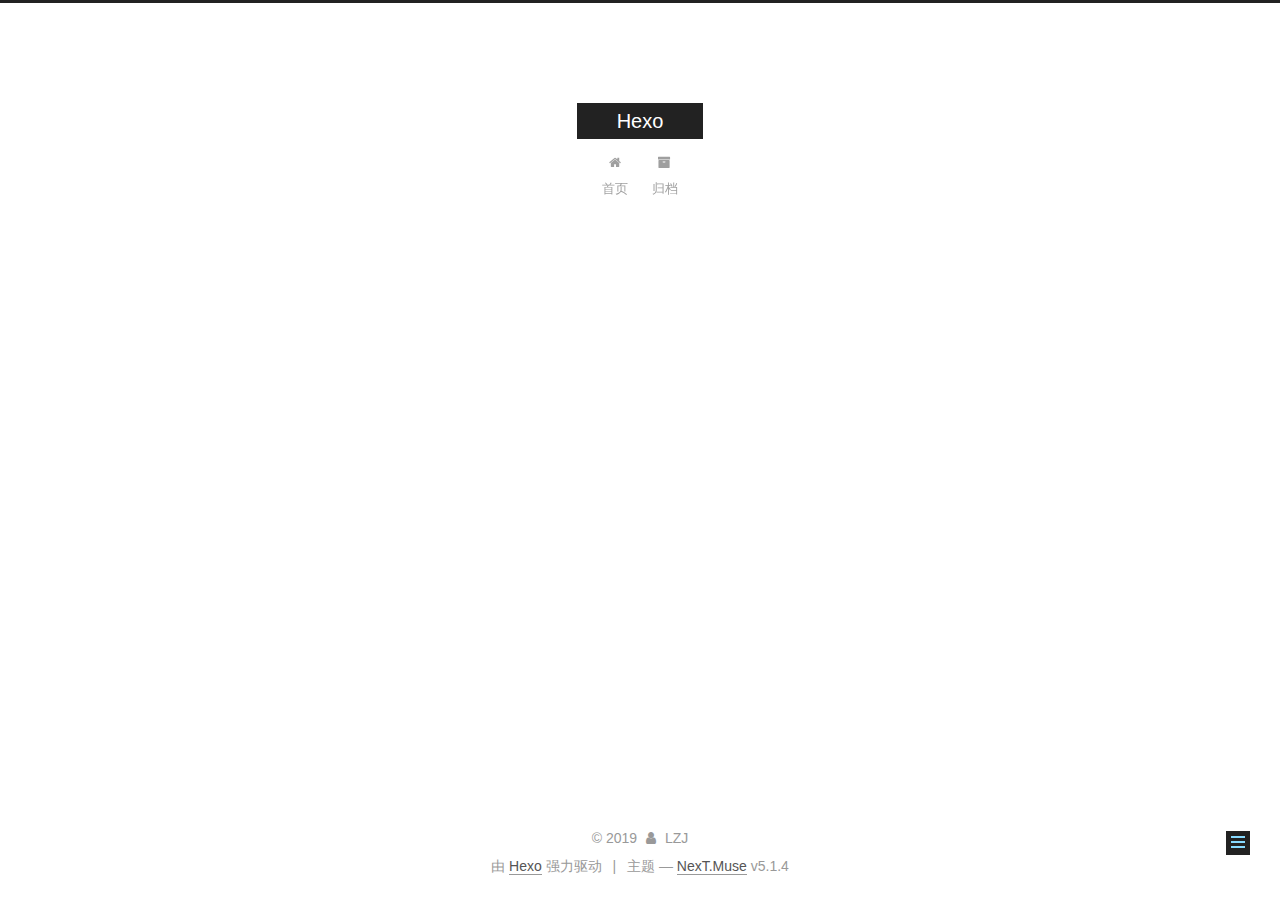
<file: 2019/11/18/记录/index.html>
<!DOCTYPE html>



  


<html class="theme-next muse use-motion" lang="zh-Hans">
<head>
  <meta charset="UTF-8"/>
<meta http-equiv="X-UA-Compatible" content="IE=edge" />
<meta name="viewport" content="width=device-width, initial-scale=1, maximum-scale=1"/>
<meta name="theme-color" content="#222">









<meta http-equiv="Cache-Control" content="no-transform" />
<meta http-equiv="Cache-Control" content="no-siteapp" />
















  
  
  <link href="/lib/fancybox/source/jquery.fancybox.css?v=2.1.5" rel="stylesheet" type="text/css" />







<link href="/lib/font-awesome/css/font-awesome.min.css?v=4.6.2" rel="stylesheet" type="text/css" />

<link href="/css/main.css?v=5.1.4" rel="stylesheet" type="text/css" />


  <link rel="apple-touch-icon" sizes="180x180" href="/images/apple-touch-icon-next.png?v=5.1.4">


  <link rel="icon" type="image/png" sizes="32x32" href="/images/favicon-32x32-next.png?v=5.1.4">


  <link rel="icon" type="image/png" sizes="16x16" href="/images/favicon-16x16-next.png?v=5.1.4">


  <link rel="mask-icon" href="/images/logo.svg?v=5.1.4" color="#222">





  <meta name="keywords" content="Hexo, NexT" />










<meta name="description" content="title:github+hexo搭建个人博客next主题">
<meta property="og:type" content="article">
<meta property="og:title" content="记录">
<meta property="og:url" content="http:&#x2F;&#x2F;yoursite.com&#x2F;2019&#x2F;11&#x2F;18&#x2F;%E8%AE%B0%E5%BD%95&#x2F;index.html">
<meta property="og:site_name" content="Hexo">
<meta property="og:description" content="title:github+hexo搭建个人博客next主题">
<meta property="og:locale" content="zh-Hans">
<meta property="og:updated_time" content="2019-11-18T07:56:43.022Z">
<meta name="twitter:card" content="summary">



<script type="text/javascript" id="hexo.configurations">
  var NexT = window.NexT || {};
  var CONFIG = {
    root: '/',
    scheme: 'Muse',
    version: '5.1.4',
    sidebar: {"position":"left","display":"post","offset":12,"b2t":false,"scrollpercent":false,"onmobile":false},
    fancybox: true,
    tabs: true,
    motion: {"enable":true,"async":false,"transition":{"post_block":"fadeIn","post_header":"slideDownIn","post_body":"slideDownIn","coll_header":"slideLeftIn","sidebar":"slideUpIn"}},
    duoshuo: {
      userId: '0',
      author: '博主'
    },
    algolia: {
      applicationID: '',
      apiKey: '',
      indexName: '',
      hits: {"per_page":10},
      labels: {"input_placeholder":"Search for Posts","hits_empty":"We didn't find any results for the search: ${query}","hits_stats":"${hits} results found in ${time} ms"}
    }
  };
</script>



  <link rel="canonical" href="http://yoursite.com/2019/11/18/记录/"/>





  <title>记录 | Hexo</title>
  








</head>

<body itemscope itemtype="http://schema.org/WebPage" lang="zh-Hans">

  
  
    
  

  <div class="container sidebar-position-left page-post-detail">
    <div class="headband"></div>

    <header id="header" class="header" itemscope itemtype="http://schema.org/WPHeader">
      <div class="header-inner"><div class="site-brand-wrapper">
  <div class="site-meta ">
    

    <div class="custom-logo-site-title">
      <a href="/"  class="brand" rel="start">
        <span class="logo-line-before"><i></i></span>
        <span class="site-title">Hexo</span>
        <span class="logo-line-after"><i></i></span>
      </a>
    </div>
      
        <p class="site-subtitle"></p>
      
  </div>

  <div class="site-nav-toggle">
    <button>
      <span class="btn-bar"></span>
      <span class="btn-bar"></span>
      <span class="btn-bar"></span>
    </button>
  </div>
</div>

<nav class="site-nav">
  

  
    <ul id="menu" class="menu">
      
        
        <li class="menu-item menu-item-home">
          <a href="/%20" rel="section">
            
              <i class="menu-item-icon fa fa-fw fa-home"></i> <br />
            
            首页
          </a>
        </li>
      
        
        <li class="menu-item menu-item-archives">
          <a href="/archives/%20" rel="section">
            
              <i class="menu-item-icon fa fa-fw fa-archive"></i> <br />
            
            归档
          </a>
        </li>
      

      
    </ul>
  

  
</nav>



 </div>
    </header>

    <main id="main" class="main">
      <div class="main-inner">
        <div class="content-wrap">
          <div id="content" class="content">
            

  <div id="posts" class="posts-expand">
    

  

  
  
  

  <article class="post post-type-normal" itemscope itemtype="http://schema.org/Article">
  
  
  
  <div class="post-block">
    <link itemprop="mainEntityOfPage" href="http://yoursite.com/2019/11/18/%E8%AE%B0%E5%BD%95/">

    <span hidden itemprop="author" itemscope itemtype="http://schema.org/Person">
      <meta itemprop="name" content="LZJ">
      <meta itemprop="description" content="">
      <meta itemprop="image" content="/images/avatar.gif">
    </span>

    <span hidden itemprop="publisher" itemscope itemtype="http://schema.org/Organization">
      <meta itemprop="name" content="Hexo">
    </span>

    
      <header class="post-header">

        
        
          <h1 class="post-title" itemprop="name headline">记录</h1>
        

        <div class="post-meta">
          <span class="post-time">
            
              <span class="post-meta-item-icon">
                <i class="fa fa-calendar-o"></i>
              </span>
              
                <span class="post-meta-item-text">发表于</span>
              
              <time title="创建于" itemprop="dateCreated datePublished" datetime="2019-11-18T15:45:31+08:00">
                2019-11-18
              </time>
            

            

            
          </span>

          

          
            
          

          
          

          

          

          

        </div>
      </header>
    

    
    
    
    <div class="post-body" itemprop="articleBody">

      
      

      
        <hr>
<h2 id="title-github-hexo搭建个人博客"><a href="#title-github-hexo搭建个人博客" class="headerlink" title="title:github+hexo搭建个人博客"></a>title:github+hexo搭建个人博客</h2><p><a href="http://theme-next.iissnan.com/getting-started.html#theme-settings" target="_blank" rel="noopener">next主题</a></p>

      
    </div>
    
    
    

    

    

    

    <footer class="post-footer">
      

      
      
      

      
        <div class="post-nav">
          <div class="post-nav-next post-nav-item">
            
              <a href="/2019/11/18/hello-world/" rel="next" title="Hello World">
                <i class="fa fa-chevron-left"></i> Hello World
              </a>
            
          </div>

          <span class="post-nav-divider"></span>

          <div class="post-nav-prev post-nav-item">
            
          </div>
        </div>
      

      
      
    </footer>
  </div>
  
  
  
  </article>



    <div class="post-spread">
      
    </div>
  </div>


          </div>
          


          

  



        </div>
        
          
  
  <div class="sidebar-toggle">
    <div class="sidebar-toggle-line-wrap">
      <span class="sidebar-toggle-line sidebar-toggle-line-first"></span>
      <span class="sidebar-toggle-line sidebar-toggle-line-middle"></span>
      <span class="sidebar-toggle-line sidebar-toggle-line-last"></span>
    </div>
  </div>

  <aside id="sidebar" class="sidebar">
    
    <div class="sidebar-inner">

      

      
        <ul class="sidebar-nav motion-element">
          <li class="sidebar-nav-toc sidebar-nav-active" data-target="post-toc-wrap">
            文章目录
          </li>
          <li class="sidebar-nav-overview" data-target="site-overview-wrap">
            站点概览
          </li>
        </ul>
      

      <section class="site-overview-wrap sidebar-panel">
        <div class="site-overview">
          <div class="site-author motion-element" itemprop="author" itemscope itemtype="http://schema.org/Person">
            
              <p class="site-author-name" itemprop="name">LZJ</p>
              <p class="site-description motion-element" itemprop="description"></p>
          </div>

          <nav class="site-state motion-element">

            
              <div class="site-state-item site-state-posts">
              
                <a href="/archives/%20%7C%7C%20archive">
              
                  <span class="site-state-item-count">2</span>
                  <span class="site-state-item-name">日志</span>
                </a>
              </div>
            

            

            

          </nav>

          

          

          
          

          
          

          

        </div>
      </section>

      
      <!--noindex-->
        <section class="post-toc-wrap motion-element sidebar-panel sidebar-panel-active">
          <div class="post-toc">

            
              
            

            
              <div class="post-toc-content"><ol class="nav"><li class="nav-item nav-level-2"><a class="nav-link" href="#title-github-hexo搭建个人博客"><span class="nav-number">1.</span> <span class="nav-text">title:github+hexo搭建个人博客</span></a></li></ol></div>
            

          </div>
        </section>
      <!--/noindex-->
      

      

    </div>
  </aside>


        
      </div>
    </main>

    <footer id="footer" class="footer">
      <div class="footer-inner">
        <div class="copyright">&copy; <span itemprop="copyrightYear">2019</span>
  <span class="with-love">
    <i class="fa fa-user"></i>
  </span>
  <span class="author" itemprop="copyrightHolder">LZJ</span>

  
</div>


  <div class="powered-by">由 <a class="theme-link" target="_blank" href="https://hexo.io">Hexo</a> 强力驱动</div>



  <span class="post-meta-divider">|</span>



  <div class="theme-info">主题 &mdash; <a class="theme-link" target="_blank" href="https://github.com/iissnan/hexo-theme-next">NexT.Muse</a> v5.1.4</div>




        







        
      </div>
    </footer>

    
      <div class="back-to-top">
        <i class="fa fa-arrow-up"></i>
        
      </div>
    

    

  </div>

  

<script type="text/javascript">
  if (Object.prototype.toString.call(window.Promise) !== '[object Function]') {
    window.Promise = null;
  }
</script>









  












  
  
    <script type="text/javascript" src="/lib/jquery/index.js?v=2.1.3"></script>
  

  
  
    <script type="text/javascript" src="/lib/fastclick/lib/fastclick.min.js?v=1.0.6"></script>
  

  
  
    <script type="text/javascript" src="/lib/jquery_lazyload/jquery.lazyload.js?v=1.9.7"></script>
  

  
  
    <script type="text/javascript" src="/lib/velocity/velocity.min.js?v=1.2.1"></script>
  

  
  
    <script type="text/javascript" src="/lib/velocity/velocity.ui.min.js?v=1.2.1"></script>
  

  
  
    <script type="text/javascript" src="/lib/fancybox/source/jquery.fancybox.pack.js?v=2.1.5"></script>
  


  


  <script type="text/javascript" src="/js/src/utils.js?v=5.1.4"></script>

  <script type="text/javascript" src="/js/src/motion.js?v=5.1.4"></script>



  
  

  
  <script type="text/javascript" src="/js/src/scrollspy.js?v=5.1.4"></script>
<script type="text/javascript" src="/js/src/post-details.js?v=5.1.4"></script>



  


  <script type="text/javascript" src="/js/src/bootstrap.js?v=5.1.4"></script>



  


  




	





  





  












  





  

  

  

  
  

  

  

  

</body>
</html>
</file>
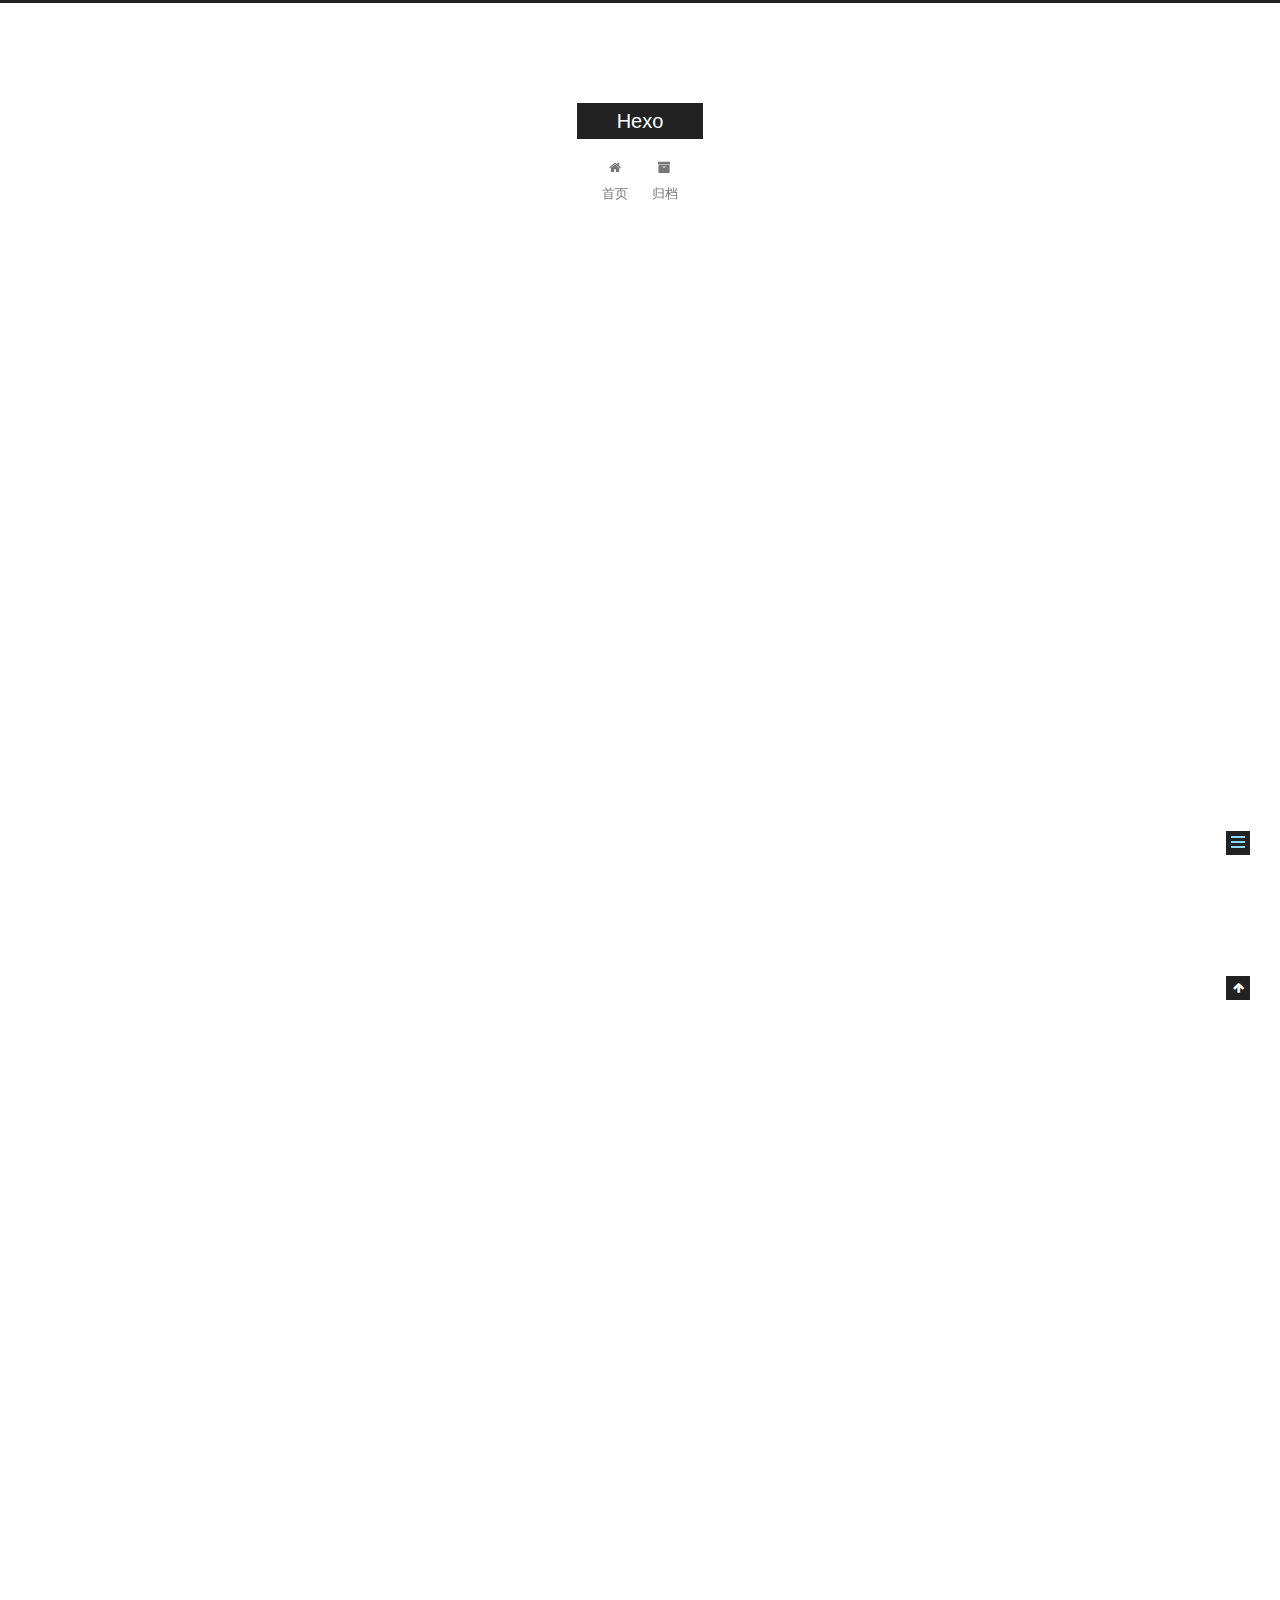
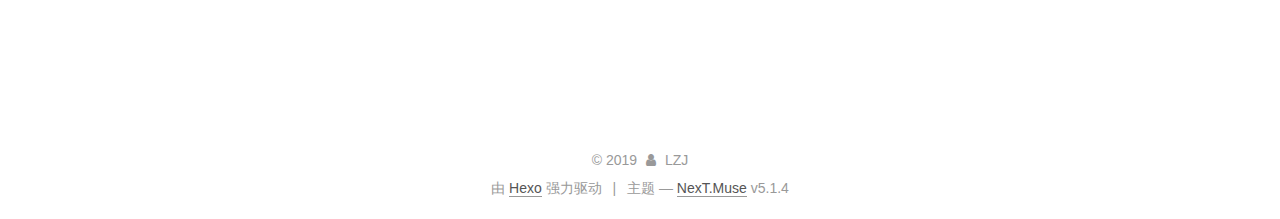
<file: 2019/11/20/github+hexo搭建博客/index.html>
<!DOCTYPE html>



  


<html class="theme-next muse use-motion" lang="zh-Hans">
<head>
  <meta charset="UTF-8"/>
<meta http-equiv="X-UA-Compatible" content="IE=edge" />
<meta name="viewport" content="width=device-width, initial-scale=1, maximum-scale=1"/>
<meta name="theme-color" content="#222">









<meta http-equiv="Cache-Control" content="no-transform" />
<meta http-equiv="Cache-Control" content="no-siteapp" />
















  
  
  <link href="/lib/fancybox/source/jquery.fancybox.css?v=2.1.5" rel="stylesheet" type="text/css" />







<link href="/lib/font-awesome/css/font-awesome.min.css?v=4.6.2" rel="stylesheet" type="text/css" />

<link href="/css/main.css?v=5.1.4" rel="stylesheet" type="text/css" />


  <link rel="apple-touch-icon" sizes="180x180" href="/images/apple-touch-icon-next.png?v=5.1.4">


  <link rel="icon" type="image/png" sizes="32x32" href="/images/favicon-32x32-next.png?v=5.1.4">


  <link rel="icon" type="image/png" sizes="16x16" href="/images/favicon-16x16-next.png?v=5.1.4">


  <link rel="mask-icon" href="/images/logo.svg?v=5.1.4" color="#222">





  <meta name="keywords" content="Hexo, NexT" />










<meta name="description" content="github+hexo搭建博客前期准备 注册github账号 安装git 安装nodejs 安装Hexo和hexo-deployer-git  12npm install hexo-cli -g  &#x2F;&#x2F;安装hexonpm install hexo-deployer-git --save &#x2F;&#x2F;安装hexo-deployer-git自动部署发布工具 编写发布 在自己的git上新建一个仓库，以XXX.">
<meta property="og:type" content="article">
<meta property="og:title" content="github+hexo搭建博客">
<meta property="og:url" content="http:&#x2F;&#x2F;yoursite.com&#x2F;2019&#x2F;11&#x2F;20&#x2F;github+hexo%E6%90%AD%E5%BB%BA%E5%8D%9A%E5%AE%A2&#x2F;index.html">
<meta property="og:site_name" content="Hexo">
<meta property="og:description" content="github+hexo搭建博客前期准备 注册github账号 安装git 安装nodejs 安装Hexo和hexo-deployer-git  12npm install hexo-cli -g  &#x2F;&#x2F;安装hexonpm install hexo-deployer-git --save &#x2F;&#x2F;安装hexo-deployer-git自动部署发布工具 编写发布 在自己的git上新建一个仓库，以XXX.">
<meta property="og:locale" content="zh-Hans">
<meta property="og:updated_time" content="2019-11-20T05:47:48.856Z">
<meta name="twitter:card" content="summary">



<script type="text/javascript" id="hexo.configurations">
  var NexT = window.NexT || {};
  var CONFIG = {
    root: '/',
    scheme: 'Muse',
    version: '5.1.4',
    sidebar: {"position":"left","display":"post","offset":12,"b2t":false,"scrollpercent":false,"onmobile":false},
    fancybox: true,
    tabs: true,
    motion: {"enable":true,"async":false,"transition":{"post_block":"fadeIn","post_header":"slideDownIn","post_body":"slideDownIn","coll_header":"slideLeftIn","sidebar":"slideUpIn"}},
    duoshuo: {
      userId: '0',
      author: '博主'
    },
    algolia: {
      applicationID: '',
      apiKey: '',
      indexName: '',
      hits: {"per_page":10},
      labels: {"input_placeholder":"Search for Posts","hits_empty":"We didn't find any results for the search: ${query}","hits_stats":"${hits} results found in ${time} ms"}
    }
  };
</script>



  <link rel="canonical" href="http://yoursite.com/2019/11/20/github+hexo搭建博客/"/>





  <title>github+hexo搭建博客 | Hexo</title>
  








</head>

<body itemscope itemtype="http://schema.org/WebPage" lang="zh-Hans">

  
  
    
  

  <div class="container sidebar-position-left page-post-detail">
    <div class="headband"></div>

    <header id="header" class="header" itemscope itemtype="http://schema.org/WPHeader">
      <div class="header-inner"><div class="site-brand-wrapper">
  <div class="site-meta ">
    

    <div class="custom-logo-site-title">
      <a href="/"  class="brand" rel="start">
        <span class="logo-line-before"><i></i></span>
        <span class="site-title">Hexo</span>
        <span class="logo-line-after"><i></i></span>
      </a>
    </div>
      
        <p class="site-subtitle"></p>
      
  </div>

  <div class="site-nav-toggle">
    <button>
      <span class="btn-bar"></span>
      <span class="btn-bar"></span>
      <span class="btn-bar"></span>
    </button>
  </div>
</div>

<nav class="site-nav">
  

  
    <ul id="menu" class="menu">
      
        
        <li class="menu-item menu-item-home">
          <a href="/%20" rel="section">
            
              <i class="menu-item-icon fa fa-fw fa-home"></i> <br />
            
            首页
          </a>
        </li>
      
        
        <li class="menu-item menu-item-archives">
          <a href="/archives/%20" rel="section">
            
              <i class="menu-item-icon fa fa-fw fa-archive"></i> <br />
            
            归档
          </a>
        </li>
      

      
    </ul>
  

  
</nav>



 </div>
    </header>

    <main id="main" class="main">
      <div class="main-inner">
        <div class="content-wrap">
          <div id="content" class="content">
            

  <div id="posts" class="posts-expand">
    

  

  
  
  

  <article class="post post-type-normal" itemscope itemtype="http://schema.org/Article">
  
  
  
  <div class="post-block">
    <link itemprop="mainEntityOfPage" href="http://yoursite.com/2019/11/20/github+hexo%E6%90%AD%E5%BB%BA%E5%8D%9A%E5%AE%A2/">

    <span hidden itemprop="author" itemscope itemtype="http://schema.org/Person">
      <meta itemprop="name" content="LZJ">
      <meta itemprop="description" content="">
      <meta itemprop="image" content="/images/avatar.gif">
    </span>

    <span hidden itemprop="publisher" itemscope itemtype="http://schema.org/Organization">
      <meta itemprop="name" content="Hexo">
    </span>

    
      <header class="post-header">

        
        
          <h1 class="post-title" itemprop="name headline">github+hexo搭建博客</h1>
        

        <div class="post-meta">
          <span class="post-time">
            
              <span class="post-meta-item-icon">
                <i class="fa fa-calendar-o"></i>
              </span>
              
                <span class="post-meta-item-text">发表于</span>
              
              <time title="创建于" itemprop="dateCreated datePublished" datetime="2019-11-20T13:06:41+08:00">
                2019-11-20
              </time>
            

            

            
          </span>

          

          
            
          

          
          

          

          

          

        </div>
      </header>
    

    
    
    
    <div class="post-body" itemprop="articleBody">

      
      

      
        <hr>
<h2 id="github-hexo搭建博客"><a href="#github-hexo搭建博客" class="headerlink" title="github+hexo搭建博客"></a>github+hexo搭建博客</h2><h3 id="前期准备"><a href="#前期准备" class="headerlink" title="前期准备"></a>前期准备</h3><ul>
<li><a href="http://www.github.com/" target="_blank" rel="noopener">注册github账号</a></li>
<li>安装<a href="http://www.github.com/" target="_blank" rel="noopener">git</a></li>
<li>安装<a href="https://nodejs.org/en/download/" target="_blank" rel="noopener">nodejs</a></li>
<li>安装Hexo和<a href="https://github.com/hexojs/hexo-deployer-git" target="_blank" rel="noopener">hexo-deployer-git</a>  <figure class="highlight plain"><table><tr><td class="gutter"><pre><span class="line">1</span><br><span class="line">2</span><br></pre></td><td class="code"><pre><span class="line">npm install hexo-cli -g  //安装hexo</span><br><span class="line">npm install hexo-deployer-git --save //安装hexo-deployer-git自动部署发布工具</span><br></pre></td></tr></table></figure>
<h3 id="编写发布"><a href="#编写发布" class="headerlink" title="编写发布"></a>编写发布</h3></li>
<li>在自己的git上新建一个仓库，以XXX.github.io命名,后缀必选是github.io</li>
<li>本地初始化<code>hexo init XXX.github.io</code></li>
<li>更改配置。在XXX.github.io目录下的_config.yml更改,注意键值之间要有<strong>空格</strong><figure class="highlight plain"><table><tr><td class="gutter"><pre><span class="line">1</span><br><span class="line">2</span><br><span class="line">3</span><br><span class="line">4</span><br><span class="line">5</span><br><span class="line">6</span><br><span class="line">7</span><br><span class="line">8</span><br></pre></td><td class="code"><pre><span class="line">title: hexo//博客名字</span><br><span class="line">author: lzj //名字</span><br><span class="line">language: zh-Hans //语言 中文</span><br><span class="line">theme: next //主题的名称</span><br><span class="line">deploy:</span><br><span class="line">    type: git //使用Git 发布</span><br><span class="line">    repo: https://github.com/username/XXX.github.io.git // 刚创建的Github仓库</span><br><span class="line">    branch: master</span><br></pre></td></tr></table></figure></li>
<li>测试 <code>hexo s</code>,进入<a href="https://localhost:4000" target="_blank" rel="noopener">https://localhost:4000</a>查看</li>
<li>发布<code>hexo clean &amp; hexo g &amp; hexo d</code></li>
<li>浏览器输入<a href="http://XXX.github.io" target="_blank" rel="noopener">http://XXX.github.io</a>进行访问</li>
</ul>
<p><em>注</em><br><br><a href="https://gitee.com/progit/" target="_blank" rel="noopener">pro git中文版</a><br><br><a href="http://theme-next.iissnan.com/getting-started.html#theme-settings" target="_blank" rel="noopener">next主题</a><br><br><a href="https://help.github.com/en/github/managing-packages-with-github-packages/about-github-packages#supported-clients-and-formats" target="_blank" rel="noopener">github pages</a><br><br><a href="https://hexo.io/themes/" target="_blank" rel="noopener">主题</a><br><br><a href="https://hexo.io/plugins/" target="_blank" rel="noopener">插件</a><br></p>

      
    </div>
    
    
    

    

    

    

    <footer class="post-footer">
      

      
      
      

      
        <div class="post-nav">
          <div class="post-nav-next post-nav-item">
            
              <a href="/2019/11/18/hello-world/" rel="next" title="Hello World">
                <i class="fa fa-chevron-left"></i> Hello World
              </a>
            
          </div>

          <span class="post-nav-divider"></span>

          <div class="post-nav-prev post-nav-item">
            
              <a href="/2019/11/21/%E8%BD%AF%E4%BB%B6/" rel="prev" title="软件">
                软件 <i class="fa fa-chevron-right"></i>
              </a>
            
          </div>
        </div>
      

      
      
    </footer>
  </div>
  
  
  
  </article>



    <div class="post-spread">
      
    </div>
  </div>


          </div>
          


          

  



        </div>
        
          
  
  <div class="sidebar-toggle">
    <div class="sidebar-toggle-line-wrap">
      <span class="sidebar-toggle-line sidebar-toggle-line-first"></span>
      <span class="sidebar-toggle-line sidebar-toggle-line-middle"></span>
      <span class="sidebar-toggle-line sidebar-toggle-line-last"></span>
    </div>
  </div>

  <aside id="sidebar" class="sidebar">
    
    <div class="sidebar-inner">

      

      
        <ul class="sidebar-nav motion-element">
          <li class="sidebar-nav-toc sidebar-nav-active" data-target="post-toc-wrap">
            文章目录
          </li>
          <li class="sidebar-nav-overview" data-target="site-overview-wrap">
            站点概览
          </li>
        </ul>
      

      <section class="site-overview-wrap sidebar-panel">
        <div class="site-overview">
          <div class="site-author motion-element" itemprop="author" itemscope itemtype="http://schema.org/Person">
            
              <p class="site-author-name" itemprop="name">LZJ</p>
              <p class="site-description motion-element" itemprop="description"></p>
          </div>

          <nav class="site-state motion-element">

            
              <div class="site-state-item site-state-posts">
              
                <a href="/archives/%20%7C%7C%20archive">
              
                  <span class="site-state-item-count">3</span>
                  <span class="site-state-item-name">日志</span>
                </a>
              </div>
            

            

            

          </nav>

          

          

          
          

          
          

          

        </div>
      </section>

      
      <!--noindex-->
        <section class="post-toc-wrap motion-element sidebar-panel sidebar-panel-active">
          <div class="post-toc">

            
              
            

            
              <div class="post-toc-content"><ol class="nav"><li class="nav-item nav-level-2"><a class="nav-link" href="#github-hexo搭建博客"><span class="nav-number">1.</span> <span class="nav-text">github+hexo搭建博客</span></a><ol class="nav-child"><li class="nav-item nav-level-3"><a class="nav-link" href="#前期准备"><span class="nav-number">1.1.</span> <span class="nav-text">前期准备</span></a></li><li class="nav-item nav-level-3"><a class="nav-link" href="#编写发布"><span class="nav-number">1.2.</span> <span class="nav-text">编写发布</span></a></li></ol></li></ol></div>
            

          </div>
        </section>
      <!--/noindex-->
      

      

    </div>
  </aside>


        
      </div>
    </main>

    <footer id="footer" class="footer">
      <div class="footer-inner">
        <div class="copyright">&copy; <span itemprop="copyrightYear">2019</span>
  <span class="with-love">
    <i class="fa fa-user"></i>
  </span>
  <span class="author" itemprop="copyrightHolder">LZJ</span>

  
</div>


  <div class="powered-by">由 <a class="theme-link" target="_blank" href="https://hexo.io">Hexo</a> 强力驱动</div>



  <span class="post-meta-divider">|</span>



  <div class="theme-info">主题 &mdash; <a class="theme-link" target="_blank" href="https://github.com/iissnan/hexo-theme-next">NexT.Muse</a> v5.1.4</div>




        







        
      </div>
    </footer>

    
      <div class="back-to-top">
        <i class="fa fa-arrow-up"></i>
        
      </div>
    

    

  </div>

  

<script type="text/javascript">
  if (Object.prototype.toString.call(window.Promise) !== '[object Function]') {
    window.Promise = null;
  }
</script>









  












  
  
    <script type="text/javascript" src="/lib/jquery/index.js?v=2.1.3"></script>
  

  
  
    <script type="text/javascript" src="/lib/fastclick/lib/fastclick.min.js?v=1.0.6"></script>
  

  
  
    <script type="text/javascript" src="/lib/jquery_lazyload/jquery.lazyload.js?v=1.9.7"></script>
  

  
  
    <script type="text/javascript" src="/lib/velocity/velocity.min.js?v=1.2.1"></script>
  

  
  
    <script type="text/javascript" src="/lib/velocity/velocity.ui.min.js?v=1.2.1"></script>
  

  
  
    <script type="text/javascript" src="/lib/fancybox/source/jquery.fancybox.pack.js?v=2.1.5"></script>
  


  


  <script type="text/javascript" src="/js/src/utils.js?v=5.1.4"></script>

  <script type="text/javascript" src="/js/src/motion.js?v=5.1.4"></script>



  
  

  
  <script type="text/javascript" src="/js/src/scrollspy.js?v=5.1.4"></script>
<script type="text/javascript" src="/js/src/post-details.js?v=5.1.4"></script>



  


  <script type="text/javascript" src="/js/src/bootstrap.js?v=5.1.4"></script>



  


  




	





  





  












  





  

  

  

  
  

  

  

  

</body>
</html>
</file>
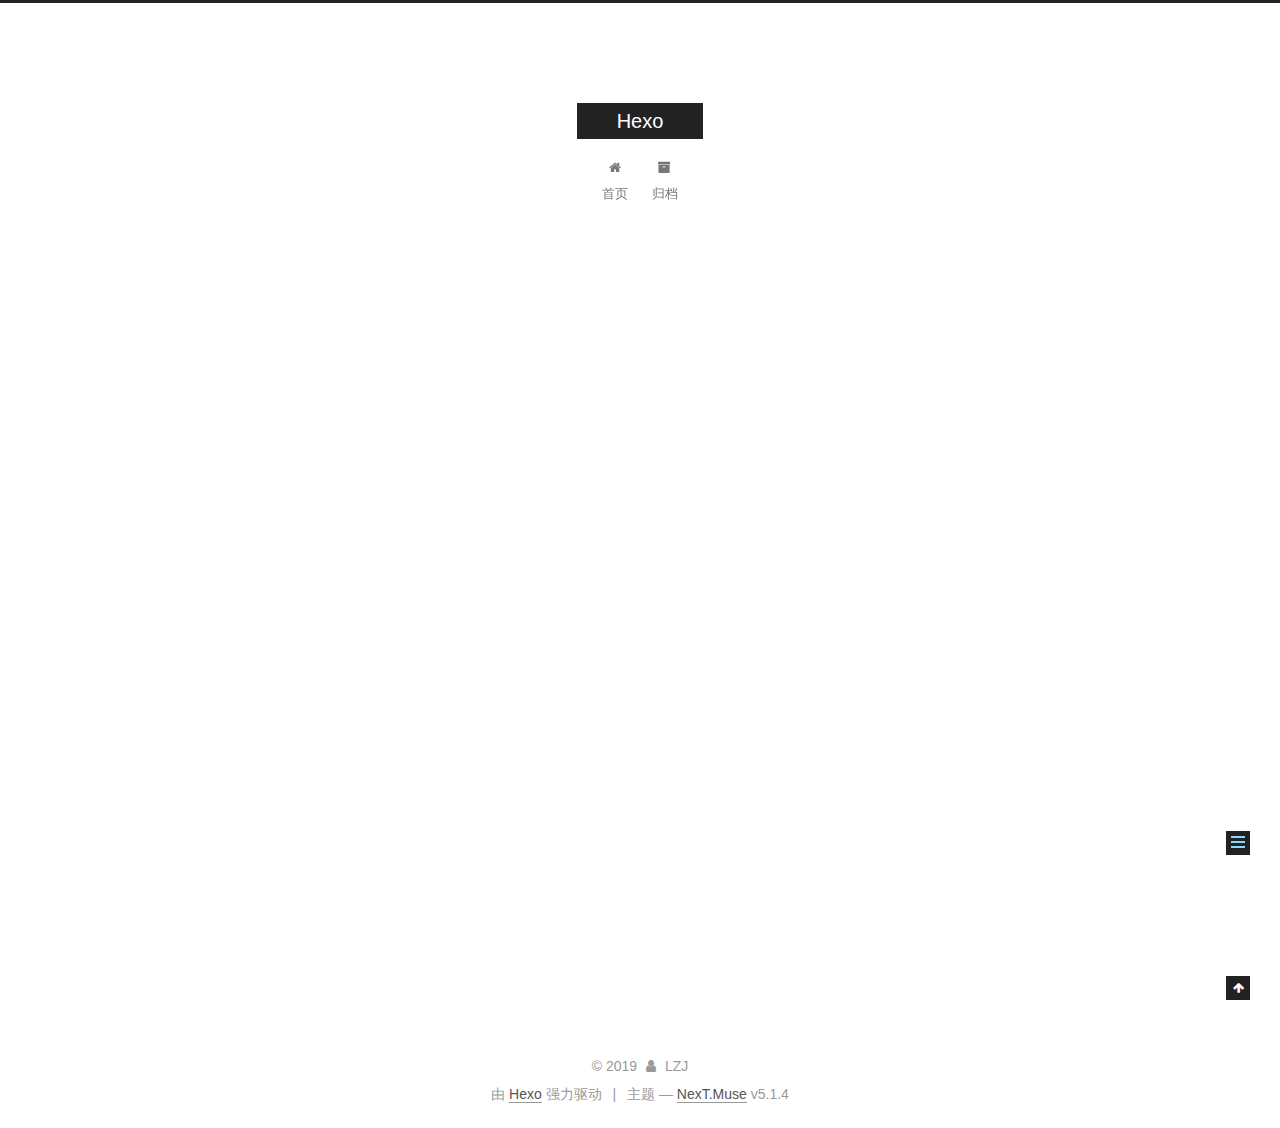
<file: 2019/11/21/软件/index.html>
<!DOCTYPE html>



  


<html class="theme-next muse use-motion" lang="zh-Hans">
<head>
  <meta charset="UTF-8"/>
<meta http-equiv="X-UA-Compatible" content="IE=edge" />
<meta name="viewport" content="width=device-width, initial-scale=1, maximum-scale=1"/>
<meta name="theme-color" content="#222">









<meta http-equiv="Cache-Control" content="no-transform" />
<meta http-equiv="Cache-Control" content="no-siteapp" />
















  
  
  <link href="/lib/fancybox/source/jquery.fancybox.css?v=2.1.5" rel="stylesheet" type="text/css" />







<link href="/lib/font-awesome/css/font-awesome.min.css?v=4.6.2" rel="stylesheet" type="text/css" />

<link href="/css/main.css?v=5.1.4" rel="stylesheet" type="text/css" />


  <link rel="apple-touch-icon" sizes="180x180" href="/images/apple-touch-icon-next.png?v=5.1.4">


  <link rel="icon" type="image/png" sizes="32x32" href="/images/favicon-32x32-next.png?v=5.1.4">


  <link rel="icon" type="image/png" sizes="16x16" href="/images/favicon-16x16-next.png?v=5.1.4">


  <link rel="mask-icon" href="/images/logo.svg?v=5.1.4" color="#222">





  <meta name="keywords" content="Hexo, NexT" />










<meta name="description" content="一些软件的下载地址文件对比 beyond compare beyond4 compare 无限30天试用将beyond Compare 4文件夹下面的BCUnrar.dll,删除或重命名软件破解   postman  存储了部分软件下载地址 异星&#x2F;软件空间">
<meta property="og:type" content="article">
<meta property="og:title" content="软件">
<meta property="og:url" content="http:&#x2F;&#x2F;yoursite.com&#x2F;2019&#x2F;11&#x2F;21&#x2F;%E8%BD%AF%E4%BB%B6&#x2F;index.html">
<meta property="og:site_name" content="Hexo">
<meta property="og:description" content="一些软件的下载地址文件对比 beyond compare beyond4 compare 无限30天试用将beyond Compare 4文件夹下面的BCUnrar.dll,删除或重命名软件破解   postman  存储了部分软件下载地址 异星&#x2F;软件空间">
<meta property="og:locale" content="zh-Hans">
<meta property="og:updated_time" content="2019-11-22T01:19:37.065Z">
<meta name="twitter:card" content="summary">



<script type="text/javascript" id="hexo.configurations">
  var NexT = window.NexT || {};
  var CONFIG = {
    root: '/',
    scheme: 'Muse',
    version: '5.1.4',
    sidebar: {"position":"left","display":"post","offset":12,"b2t":false,"scrollpercent":false,"onmobile":false},
    fancybox: true,
    tabs: true,
    motion: {"enable":true,"async":false,"transition":{"post_block":"fadeIn","post_header":"slideDownIn","post_body":"slideDownIn","coll_header":"slideLeftIn","sidebar":"slideUpIn"}},
    duoshuo: {
      userId: '0',
      author: '博主'
    },
    algolia: {
      applicationID: '',
      apiKey: '',
      indexName: '',
      hits: {"per_page":10},
      labels: {"input_placeholder":"Search for Posts","hits_empty":"We didn't find any results for the search: ${query}","hits_stats":"${hits} results found in ${time} ms"}
    }
  };
</script>



  <link rel="canonical" href="http://yoursite.com/2019/11/21/软件/"/>





  <title>软件 | Hexo</title>
  








</head>

<body itemscope itemtype="http://schema.org/WebPage" lang="zh-Hans">

  
  
    
  

  <div class="container sidebar-position-left page-post-detail">
    <div class="headband"></div>

    <header id="header" class="header" itemscope itemtype="http://schema.org/WPHeader">
      <div class="header-inner"><div class="site-brand-wrapper">
  <div class="site-meta ">
    

    <div class="custom-logo-site-title">
      <a href="/"  class="brand" rel="start">
        <span class="logo-line-before"><i></i></span>
        <span class="site-title">Hexo</span>
        <span class="logo-line-after"><i></i></span>
      </a>
    </div>
      
        <p class="site-subtitle"></p>
      
  </div>

  <div class="site-nav-toggle">
    <button>
      <span class="btn-bar"></span>
      <span class="btn-bar"></span>
      <span class="btn-bar"></span>
    </button>
  </div>
</div>

<nav class="site-nav">
  

  
    <ul id="menu" class="menu">
      
        
        <li class="menu-item menu-item-home">
          <a href="/%20" rel="section">
            
              <i class="menu-item-icon fa fa-fw fa-home"></i> <br />
            
            首页
          </a>
        </li>
      
        
        <li class="menu-item menu-item-archives">
          <a href="/archives/%20" rel="section">
            
              <i class="menu-item-icon fa fa-fw fa-archive"></i> <br />
            
            归档
          </a>
        </li>
      

      
    </ul>
  

  
</nav>



 </div>
    </header>

    <main id="main" class="main">
      <div class="main-inner">
        <div class="content-wrap">
          <div id="content" class="content">
            

  <div id="posts" class="posts-expand">
    

  

  
  
  

  <article class="post post-type-normal" itemscope itemtype="http://schema.org/Article">
  
  
  
  <div class="post-block">
    <link itemprop="mainEntityOfPage" href="http://yoursite.com/2019/11/21/%E8%BD%AF%E4%BB%B6/">

    <span hidden itemprop="author" itemscope itemtype="http://schema.org/Person">
      <meta itemprop="name" content="LZJ">
      <meta itemprop="description" content="">
      <meta itemprop="image" content="/images/avatar.gif">
    </span>

    <span hidden itemprop="publisher" itemscope itemtype="http://schema.org/Organization">
      <meta itemprop="name" content="Hexo">
    </span>

    
      <header class="post-header">

        
        
          <h1 class="post-title" itemprop="name headline">软件</h1>
        

        <div class="post-meta">
          <span class="post-time">
            
              <span class="post-meta-item-icon">
                <i class="fa fa-calendar-o"></i>
              </span>
              
                <span class="post-meta-item-text">发表于</span>
              
              <time title="创建于" itemprop="dateCreated datePublished" datetime="2019-11-21T09:22:51+08:00">
                2019-11-21
              </time>
            

            

            
          </span>

          

          
            
          

          
          

          

          

          

        </div>
      </header>
    

    
    
    
    <div class="post-body" itemprop="articleBody">

      
      

      
        <hr>
<h2 id="一些软件的下载地址"><a href="#一些软件的下载地址" class="headerlink" title="一些软件的下载地址"></a>一些软件的下载地址</h2><h3 id="文件对比"><a href="#文件对比" class="headerlink" title="文件对比"></a>文件对比</h3><ul>
<li><a href="https://www.scootersoftware.com/" target="_blank" rel="noopener">beyond compare</a><ul>
<li>beyond4 compare 无限30天试用<br><br>将beyond Compare 4文件夹下面的BCUnrar.dll,删除或重命名<br><br><a href="https://touwoyimuli.github.io/2019/07/04/Beyond-Compare-4文件对比神器-（带官网离线安装包和破解工具）-破解教程/" target="_blank" rel="noopener">软件破解</a></li>
</ul>
</li>
<li><a href="https://www.getpostman.com/downloads/" target="_blank" rel="noopener">postman</a></li>
</ul>
<h3 id="存储了部分软件下载地址"><a href="#存储了部分软件下载地址" class="headerlink" title="存储了部分软件下载地址"></a>存储了部分软件下载地址</h3><ul>
<li><a href="http://yx.bsh.me/os/windows" target="_blank" rel="noopener">异星/软件空间</a></li>
</ul>

      
    </div>
    
    
    

    

    

    

    <footer class="post-footer">
      

      
      
      

      
        <div class="post-nav">
          <div class="post-nav-next post-nav-item">
            
              <a href="/2019/11/20/github+hexo%E6%90%AD%E5%BB%BA%E5%8D%9A%E5%AE%A2/" rel="next" title="github+hexo搭建博客">
                <i class="fa fa-chevron-left"></i> github+hexo搭建博客
              </a>
            
          </div>

          <span class="post-nav-divider"></span>

          <div class="post-nav-prev post-nav-item">
            
          </div>
        </div>
      

      
      
    </footer>
  </div>
  
  
  
  </article>



    <div class="post-spread">
      
    </div>
  </div>


          </div>
          


          

  



        </div>
        
          
  
  <div class="sidebar-toggle">
    <div class="sidebar-toggle-line-wrap">
      <span class="sidebar-toggle-line sidebar-toggle-line-first"></span>
      <span class="sidebar-toggle-line sidebar-toggle-line-middle"></span>
      <span class="sidebar-toggle-line sidebar-toggle-line-last"></span>
    </div>
  </div>

  <aside id="sidebar" class="sidebar">
    
    <div class="sidebar-inner">

      

      
        <ul class="sidebar-nav motion-element">
          <li class="sidebar-nav-toc sidebar-nav-active" data-target="post-toc-wrap">
            文章目录
          </li>
          <li class="sidebar-nav-overview" data-target="site-overview-wrap">
            站点概览
          </li>
        </ul>
      

      <section class="site-overview-wrap sidebar-panel">
        <div class="site-overview">
          <div class="site-author motion-element" itemprop="author" itemscope itemtype="http://schema.org/Person">
            
              <p class="site-author-name" itemprop="name">LZJ</p>
              <p class="site-description motion-element" itemprop="description"></p>
          </div>

          <nav class="site-state motion-element">

            
              <div class="site-state-item site-state-posts">
              
                <a href="/archives/%20%7C%7C%20archive">
              
                  <span class="site-state-item-count">3</span>
                  <span class="site-state-item-name">日志</span>
                </a>
              </div>
            

            

            

          </nav>

          

          

          
          

          
          

          

        </div>
      </section>

      
      <!--noindex-->
        <section class="post-toc-wrap motion-element sidebar-panel sidebar-panel-active">
          <div class="post-toc">

            
              
            

            
              <div class="post-toc-content"><ol class="nav"><li class="nav-item nav-level-2"><a class="nav-link" href="#一些软件的下载地址"><span class="nav-number">1.</span> <span class="nav-text">一些软件的下载地址</span></a><ol class="nav-child"><li class="nav-item nav-level-3"><a class="nav-link" href="#文件对比"><span class="nav-number">1.1.</span> <span class="nav-text">文件对比</span></a></li><li class="nav-item nav-level-3"><a class="nav-link" href="#存储了部分软件下载地址"><span class="nav-number">1.2.</span> <span class="nav-text">存储了部分软件下载地址</span></a></li></ol></li></ol></div>
            

          </div>
        </section>
      <!--/noindex-->
      

      

    </div>
  </aside>


        
      </div>
    </main>

    <footer id="footer" class="footer">
      <div class="footer-inner">
        <div class="copyright">&copy; <span itemprop="copyrightYear">2019</span>
  <span class="with-love">
    <i class="fa fa-user"></i>
  </span>
  <span class="author" itemprop="copyrightHolder">LZJ</span>

  
</div>


  <div class="powered-by">由 <a class="theme-link" target="_blank" href="https://hexo.io">Hexo</a> 强力驱动</div>



  <span class="post-meta-divider">|</span>



  <div class="theme-info">主题 &mdash; <a class="theme-link" target="_blank" href="https://github.com/iissnan/hexo-theme-next">NexT.Muse</a> v5.1.4</div>




        







        
      </div>
    </footer>

    
      <div class="back-to-top">
        <i class="fa fa-arrow-up"></i>
        
      </div>
    

    

  </div>

  

<script type="text/javascript">
  if (Object.prototype.toString.call(window.Promise) !== '[object Function]') {
    window.Promise = null;
  }
</script>









  












  
  
    <script type="text/javascript" src="/lib/jquery/index.js?v=2.1.3"></script>
  

  
  
    <script type="text/javascript" src="/lib/fastclick/lib/fastclick.min.js?v=1.0.6"></script>
  

  
  
    <script type="text/javascript" src="/lib/jquery_lazyload/jquery.lazyload.js?v=1.9.7"></script>
  

  
  
    <script type="text/javascript" src="/lib/velocity/velocity.min.js?v=1.2.1"></script>
  

  
  
    <script type="text/javascript" src="/lib/velocity/velocity.ui.min.js?v=1.2.1"></script>
  

  
  
    <script type="text/javascript" src="/lib/fancybox/source/jquery.fancybox.pack.js?v=2.1.5"></script>
  


  


  <script type="text/javascript" src="/js/src/utils.js?v=5.1.4"></script>

  <script type="text/javascript" src="/js/src/motion.js?v=5.1.4"></script>



  
  

  
  <script type="text/javascript" src="/js/src/scrollspy.js?v=5.1.4"></script>
<script type="text/javascript" src="/js/src/post-details.js?v=5.1.4"></script>



  


  <script type="text/javascript" src="/js/src/bootstrap.js?v=5.1.4"></script>



  


  




	





  





  












  





  

  

  

  
  

  

  

  

</body>
</html>
</file>
<file: css/main.css>
/* normalize.css v3.0.2 | MIT License | git.io/normalize */
html {
  font-family: sans-serif; /* 1 */
  -ms-text-size-adjust: 100%; /* 2 */
  -webkit-text-size-adjust: 100%; /* 2 */
}
body {
  margin: 0;
}
article,
aside,
details,
figcaption,
figure,
footer,
header,
hgroup,
main,
menu,
nav,
section,
summary {
  display: block;
}
audio,
canvas,
progress,
video {
  display: inline-block; /* 1 */
  vertical-align: baseline; /* 2 */
}
audio:not([controls]) {
  display: none;
  height: 0;
}
[hidden],
template {
  display: none;
}
a {
  background-color: transparent;
}
a:active,
a:hover {
  outline: 0;
}
abbr[title] {
  border-bottom: 1px dotted;
}
b,
strong {
  font-weight: bold;
}
dfn {
  font-style: italic;
}
h1 {
  font-size: 2em;
  margin: 0.67em 0;
}
mark {
  background: #ff0;
  color: #000;
}
small {
  font-size: 80%;
}
sub,
sup {
  font-size: 75%;
  line-height: 0;
  position: relative;
  vertical-align: baseline;
}
sup {
  top: -0.5em;
}
sub {
  bottom: -0.25em;
}
img {
  border: 0;
}
svg:not(:root) {
  overflow: hidden;
}
figure {
  margin: 1em 40px;
}
hr {
  -moz-box-sizing: content-box;
  box-sizing: content-box;
  height: 0;
}
pre {
  overflow: auto;
}
code,
kbd,
pre,
samp {
  font-family: monospace, monospace;
  font-size: 1em;
}
button,
input,
optgroup,
select,
textarea {
  color: inherit; /* 1 */
  font: inherit; /* 2 */
  margin: 0; /* 3 */
}
button {
  overflow: visible;
}
button,
select {
  text-transform: none;
}
button,
html input[type="button"],
input[type="reset"],
input[type="submit"] {
  -webkit-appearance: button; /* 2 */
  cursor: pointer; /* 3 */
}
button[disabled],
html input[disabled] {
  cursor: default;
}
button::-moz-focus-inner,
input::-moz-focus-inner {
  border: 0;
  padding: 0;
}
input {
  line-height: normal;
}
input[type="checkbox"],
input[type="radio"] {
  box-sizing: border-box; /* 1 */
  padding: 0; /* 2 */
}
input[type="number"]::-webkit-inner-spin-button,
input[type="number"]::-webkit-outer-spin-button {
  height: auto;
}
input[type="search"] {
  -webkit-appearance: textfield; /* 1 */
  -moz-box-sizing: content-box;
  -webkit-box-sizing: content-box; /* 2 */
  box-sizing: content-box;
}
input[type="search"]::-webkit-search-cancel-button,
input[type="search"]::-webkit-search-decoration {
  -webkit-appearance: none;
}
fieldset {
  border: 1px solid #c0c0c0;
  margin: 0 2px;
  padding: 0.35em 0.625em 0.75em;
}
legend {
  border: 0; /* 1 */
  padding: 0; /* 2 */
}
textarea {
  overflow: auto;
}
optgroup {
  font-weight: bold;
}
table {
  border-collapse: collapse;
  border-spacing: 0;
}
td,
th {
  padding: 0;
}
::selection {
  background: #262a30;
  color: #fff;
}
body {
  position: relative;
  font-family: 'Lato', "PingFang SC", "Microsoft YaHei", sans-serif;
  font-size: 14px;
  line-height: 2;
  color: #555;
  background: #fff;
}
@media (max-width: 767px) {
  body {
    padding-right: 0 !important;
  }
}
@media (min-width: 768px) and (max-width: 991px) {
  body {
    padding-right: 0 !important;
  }
}
@media (min-width: 1600px) {
  body {
    font-size: 16px;
  }
}
h1,
h2,
h3,
h4,
h5,
h6 {
  margin: 0;
  padding: 0;
  font-weight: bold;
  line-height: 1.5;
  font-family: 'Lato', "PingFang SC", "Microsoft YaHei", sans-serif;
}
h2,
h3,
h4,
h5,
h6 {
  margin: 20px 0 15px;
}
h1 {
  font-size: 22px;
}
@media (max-width: 767px) {
  h1 {
    font-size: 18px;
  }
}
h2 {
  font-size: 20px;
}
@media (max-width: 767px) {
  h2 {
    font-size: 16px;
  }
}
h3 {
  font-size: 18px;
}
@media (max-width: 767px) {
  h3 {
    font-size: 14px;
  }
}
h4 {
  font-size: 16px;
}
@media (max-width: 767px) {
  h4 {
    font-size: 12px;
  }
}
h5 {
  font-size: 14px;
}
@media (max-width: 767px) {
  h5 {
    font-size: 10px;
  }
}
h6 {
  font-size: 12px;
}
@media (max-width: 767px) {
  h6 {
    font-size: 8px;
  }
}
p {
  margin: 0 0 20px 0;
}
a {
  color: #555;
  text-decoration: none;
  outline: none;
  border-bottom: 1px solid #999;
  word-wrap: break-word;
}
a:hover {
  color: #222;
  border-bottom-color: #222;
}
blockquote {
  margin: 0;
  padding: 0;
}
img {
  display: block;
  margin: auto;
  max-width: 100%;
  height: auto;
}
hr {
  margin: 40px 0;
  height: 3px;
  border: none;
  background-color: #ddd;
  background-image: repeating-linear-gradient(-45deg, #fff, #fff 4px, transparent 4px, transparent 8px);
}
blockquote {
  padding: 0 15px;
  color: #666;
  border-left: 4px solid #ddd;
}
blockquote cite::before {
  content: "-";
  padding: 0 5px;
}
dt {
  font-weight: 700;
}
dd {
  margin: 0;
  padding: 0;
}
kbd {
  border: 1px solid #ccc;
  border-radius: 0.2em;
  box-shadow: 0.1em 0.1em 0.2em rgba(0,0,0,0.1);
  background-color: #f9f9f9;
  font-family: inherit;
  background-image: -webkit-linear-gradient(top, #eee, #fff, #eee);
  padding: 0.1em 0.3em;
  white-space: nowrap;
}
.text-left {
  text-align: left;
}
.text-center {
  text-align: center;
}
.text-right {
  text-align: right;
}
.text-justify {
  text-align: justify;
}
.text-nowrap {
  white-space: nowrap;
}
.text-lowercase {
  text-transform: lowercase;
}
.text-uppercase {
  text-transform: uppercase;
}
.text-capitalize {
  text-transform: capitalize;
}
.center-block {
  display: block;
  margin-left: auto;
  margin-right: auto;
}
.clearfix:before,
.clearfix:after {
  content: " ";
  display: table;
}
.clearfix:after {
  clear: both;
}
.pullquote {
  width: 45%;
}
.pullquote.left {
  float: left;
  margin-left: 5px;
  margin-right: 10px;
}
.pullquote.right {
  float: right;
  margin-left: 10px;
  margin-right: 5px;
}
.affix.affix.affix {
  position: fixed;
}
.translation {
  margin-top: -20px;
  font-size: 14px;
  color: #999;
}
.scrollbar-measure {
  width: 100px;
  height: 100px;
  overflow: scroll;
  position: absolute;
  top: -9999px;
}
.use-motion .motion-element {
  opacity: 0;
}
table {
  margin: 20px 0;
  width: 100%;
  border-collapse: collapse;
  border-spacing: 0;
  border: 1px solid #ddd;
  font-size: 14px;
  table-layout: fixed;
  word-wrap: break-all;
}
table>tbody>tr:nth-of-type(odd) {
  background-color: #f9f9f9;
}
table>tbody>tr:hover {
  background-color: #f5f5f5;
}
caption,
th,
td {
  padding: 8px;
  text-align: left;
  vertical-align: middle;
  font-weight: normal;
}
th,
td {
  border-bottom: 3px solid #ddd;
  border-right: 1px solid #eee;
}
th {
  padding-bottom: 10px;
  font-weight: 700;
}
td {
  border-bottom-width: 1px;
}
html,
body {
  height: 100%;
}
.container {
  position: relative;
  min-height: 100%;
}
.header-inner {
  margin: 0 auto;
  padding: 100px 0 70px;
  width: 700px;
}
@media (min-width: 1600px) {
  .container .header-inner {
    width: 900px;
  }
}
.main {
  padding-bottom: 150px;
}
.main-inner {
  margin: 0 auto;
  width: 700px;
}
@media (min-width: 1600px) {
  .container .main-inner {
    width: 900px;
  }
}
.footer {
  position: absolute;
  left: 0;
  bottom: 0;
  width: 100%;
  min-height: 50px;
}
.footer-inner {
  box-sizing: border-box;
  margin: 20px auto;
  width: 700px;
}
@media (min-width: 1600px) {
  .container .footer-inner {
    width: 900px;
  }
}
pre,
.highlight {
  overflow: auto;
  margin: 20px 0;
  padding: 0;
  font-size: 13px;
  color: #4d4d4c;
  background: #f7f7f7;
  line-height: 1.6;
}
pre,
code {
  font-family: consolas, Menlo, "PingFang SC", "Microsoft YaHei", monospace;
}
code {
  padding: 2px 4px;
  word-wrap: break-word;
  color: #555;
  background: #eee;
  border-radius: 3px;
  font-size: 13px;
}
pre {
  padding: 10px;
}
pre code {
  padding: 0;
  color: #4d4d4c;
  background: none;
  text-shadow: none;
}
.highlight {
  border-radius: 1px;
}
.highlight pre {
  border: none;
  margin: 0;
  padding: 10px 0;
}
.highlight table {
  margin: 0;
  width: auto;
  border: none;
}
.highlight td {
  border: none;
  padding: 0;
}
.highlight figcaption {
  font-size: 1em;
  color: #4d4d4c;
  line-height: 1em;
  margin-bottom: 1em;
}
.highlight figcaption:before,
.highlight figcaption:after {
  content: " ";
  display: table;
}
.highlight figcaption:after {
  clear: both;
}
.highlight figcaption a {
  float: right;
  color: #4d4d4c;
}
.highlight figcaption a:hover {
  border-bottom-color: #4d4d4c;
}
.highlight .gutter pre {
  padding-left: 10px;
  padding-right: 10px;
  color: #869194;
  text-align: right;
  background-color: #eff2f3;
}
.highlight .code pre {
  width: 100%;
  padding-left: 10px;
  padding-right: 10px;
  background-color: #f7f7f7;
}
.highlight .line {
  height: 20px;
}
.gutter {
  -webkit-user-select: none;
  -moz-user-select: none;
  -ms-user-select: none;
  user-select: none;
}
.gist table {
  width: auto;
}
.gist table td {
  border: none;
}
pre .deletion {
  background: #fdd;
}
pre .addition {
  background: #dfd;
}
pre .meta {
  color: #8959a8;
}
pre .comment {
  color: #8e908c;
}
pre .variable,
pre .attribute,
pre .tag,
pre .regexp,
pre .ruby .constant,
pre .xml .tag .title,
pre .xml .pi,
pre .xml .doctype,
pre .html .doctype,
pre .css .id,
pre .css .class,
pre .css .pseudo {
  color: #c82829;
}
pre .number,
pre .preprocessor,
pre .built_in,
pre .literal,
pre .params,
pre .constant,
pre .command {
  color: #f5871f;
}
pre .ruby .class .title,
pre .css .rules .attribute,
pre .string,
pre .value,
pre .inheritance,
pre .header,
pre .ruby .symbol,
pre .xml .cdata,
pre .special,
pre .number,
pre .formula {
  color: #718c00;
}
pre .title,
pre .css .hexcolor {
  color: #3e999f;
}
pre .function,
pre .python .decorator,
pre .python .title,
pre .ruby .function .title,
pre .ruby .title .keyword,
pre .perl .sub,
pre .javascript .title,
pre .coffeescript .title {
  color: #4271ae;
}
pre .keyword,
pre .javascript .function {
  color: #8959a8;
}
.full-image.full-image.full-image.full-image {
  border: none;
  max-width: 100%;
  width: auto;
  margin: 20px auto 25px;
}
@media (min-width: 992px) {
  .full-image.full-image.full-image.full-image {
    max-width: none;
    width: 110%;
    margin: 25px -5%;
  }
}
.blockquote-center,
.page-home .post-type-quote blockquote,
.page-post-detail .post-type-quote blockquote {
  position: relative;
  margin: 40px 0;
  padding: 0;
  border-left: none;
  text-align: center;
}
.blockquote-center::before,
.page-home .post-type-quote blockquote::before,
.page-post-detail .post-type-quote blockquote::before,
.blockquote-center::after,
.page-home .post-type-quote blockquote::after,
.page-post-detail .post-type-quote blockquote::after {
  position: absolute;
  content: ' ';
  display: block;
  width: 100%;
  height: 24px;
  opacity: 0.2;
  background-repeat: no-repeat;
  background-position: 0 -6px;
  background-size: 22px 22px;
}
.blockquote-center::before,
.page-home .post-type-quote blockquote::before,
.page-post-detail .post-type-quote blockquote::before {
  top: -20px;
  background-image: url("../images/quote-l.svg");
  border-top: 1px solid #ccc;
}
.blockquote-center::after,
.page-home .post-type-quote blockquote::after,
.page-post-detail .post-type-quote blockquote::after {
  bottom: -20px;
  background-image: url("../images/quote-r.svg");
  border-bottom: 1px solid #ccc;
  background-position: 100% 8px;
}
.blockquote-center p,
.page-home .post-type-quote blockquote p,
.page-post-detail .post-type-quote blockquote p,
.blockquote-center div,
.page-home .post-type-quote blockquote div,
.page-post-detail .post-type-quote blockquote div {
  text-align: center;
}
.post .post-body .group-picture img {
  box-sizing: border-box;
  padding: 0 3px;
  border: none;
}
.post .group-picture-row {
  overflow: hidden;
  margin-top: 6px;
}
.post .group-picture-row:first-child {
  margin-top: 0;
}
.post .group-picture-column {
  float: left;
}
.page-post-detail .post-body .group-picture-column {
  float: none;
  margin-top: 10px;
  width: auto !important;
}
.page-post-detail .post-body .group-picture-column img {
  margin: 0 auto;
}
.page-archive .group-picture-container {
  overflow: hidden;
}
.page-archive .group-picture-row {
  float: left;
}
.page-archive .group-picture-row:first-child {
  margin-top: 6px;
}
.page-archive .group-picture-column {
  max-width: 150px;
  max-height: 150px;
}
.post-body .note {
  position: relative;
  padding: 15px;
  margin-bottom: 20px;
  border: 1px solid #eee;
  border-left-width: 5px;
  border-radius: 3px;
}
.post-body .note h2,
.post-body .note h3,
.post-body .note h4,
.post-body .note h5,
.post-body .note h6 {
  margin-top: 0;
  margin-bottom: 0;
  border-bottom: initial;
  padding-top: 0 !important;
}
.post-body .note p:first-child,
.post-body .note ul:first-child,
.post-body .note ol:first-child,
.post-body .note table:first-child,
.post-body .note pre:first-child,
.post-body .note blockquote:first-child {
  margin-top: 0;
}
.post-body .note p:last-child,
.post-body .note ul:last-child,
.post-body .note ol:last-child,
.post-body .note table:last-child,
.post-body .note pre:last-child,
.post-body .note blockquote:last-child {
  margin-bottom: 0;
}
.post-body .note.default {
  border-left-color: #777;
}
.post-body .note.default h2,
.post-body .note.default h3,
.post-body .note.default h4,
.post-body .note.default h5,
.post-body .note.default h6 {
  color: #777;
}
.post-body .note.primary {
  border-left-color: #6f42c1;
}
.post-body .note.primary h2,
.post-body .note.primary h3,
.post-body .note.primary h4,
.post-body .note.primary h5,
.post-body .note.primary h6 {
  color: #6f42c1;
}
.post-body .note.info {
  border-left-color: #428bca;
}
.post-body .note.info h2,
.post-body .note.info h3,
.post-body .note.info h4,
.post-body .note.info h5,
.post-body .note.info h6 {
  color: #428bca;
}
.post-body .note.success {
  border-left-color: #5cb85c;
}
.post-body .note.success h2,
.post-body .note.success h3,
.post-body .note.success h4,
.post-body .note.success h5,
.post-body .note.success h6 {
  color: #5cb85c;
}
.post-body .note.warning {
  border-left-color: #f0ad4e;
}
.post-body .note.warning h2,
.post-body .note.warning h3,
.post-body .note.warning h4,
.post-body .note.warning h5,
.post-body .note.warning h6 {
  color: #f0ad4e;
}
.post-body .note.danger {
  border-left-color: #d9534f;
}
.post-body .note.danger h2,
.post-body .note.danger h3,
.post-body .note.danger h4,
.post-body .note.danger h5,
.post-body .note.danger h6 {
  color: #d9534f;
}
.post-body .label {
  display: inline;
  padding: 0 2px;
  white-space: nowrap;
}
.post-body .label.default {
  background-color: #f0f0f0;
}
.post-body .label.primary {
  background-color: #efe6f7;
}
.post-body .label.info {
  background-color: #e5f2f8;
}
.post-body .label.success {
  background-color: #e7f4e9;
}
.post-body .label.warning {
  background-color: #fcf6e1;
}
.post-body .label.danger {
  background-color: #fae8eb;
}
.post-body .tabs {
  position: relative;
  display: block;
  margin-bottom: 20px;
  padding-top: 10px;
}
.post-body .tabs ul.nav-tabs {
  margin: 0;
  padding: 0;
  display: flex;
  margin-bottom: -1px;
}
@media (max-width: 413px) {
  .post-body .tabs ul.nav-tabs {
    display: block;
    margin-bottom: 5px;
  }
}
.post-body .tabs ul.nav-tabs li.tab {
  list-style-type: none !important;
  margin: 0 0.25em 0 0;
  border-top: 3px solid transparent;
  border-left: 1px solid transparent;
  border-right: 1px solid transparent;
}
@media (max-width: 413px) {
  .post-body .tabs ul.nav-tabs li.tab {
    margin: initial;
    border-top: 1px solid transparent;
    border-left: 3px solid transparent;
    border-right: 1px solid transparent;
    border-bottom: 1px solid transparent;
  }
}
.post-body .tabs ul.nav-tabs li.tab a {
  outline: 0;
  border-bottom: initial;
  display: block;
  line-height: 1.8em;
  padding: 0.25em 0.75em;
  transition-duration: 0.2s;
  transition-timing-function: ease-out;
  transition-delay: 0s;
}
.post-body .tabs ul.nav-tabs li.tab a i {
  width: 1.285714285714286em;
}
.post-body .tabs ul.nav-tabs li.tab.active {
  border-top: 3px solid #fc6423;
  border-left: 1px solid #ddd;
  border-right: 1px solid #ddd;
  background-color: #fff;
}
@media (max-width: 413px) {
  .post-body .tabs ul.nav-tabs li.tab.active {
    border-top: 1px solid #ddd;
    border-left: 3px solid #fc6423;
    border-right: 1px solid #ddd;
    border-bottom: 1px solid #ddd;
  }
}
.post-body .tabs ul.nav-tabs li.tab.active a {
  cursor: default;
  color: #555;
}
.post-body .tabs .tab-content {
  background-color: #fff;
}
.post-body .tabs .tab-content .tab-pane {
  border: 1px solid #ddd;
  padding: 20px 20px 0 20px;
}
.post-body .tabs .tab-content .tab-pane:not(.active) {
  display: none !important;
}
.post-body .tabs .tab-content .tab-pane.active {
  display: block !important;
}
.btn {
  display: inline-block;
  padding: 0 20px;
  font-size: 14px;
  color: #fff;
  background: #222;
  border: 2px solid #222;
  text-decoration: none;
  border-radius: 0;
  transition-property: background-color;
  transition-duration: 0.2s;
  transition-timing-function: ease-in-out;
  transition-delay: 0s;
  line-height: 2;
}
.btn:hover {
  border-color: #222;
  color: #222;
  background: #fff;
}
.btn +.btn {
  margin: 0 0 8px 8px;
}
.btn .fa-fw {
  width: 1.285714285714286em;
  text-align: left;
}
.btn-bar {
  display: block;
  width: 22px;
  height: 2px;
  background: #555;
  border-radius: 1px;
}
.btn-bar+.btn-bar {
  margin-top: 4px;
}
.pagination {
  margin: 120px 0 40px;
  text-align: center;
  border-top: 1px solid #eee;
}
.page-number-basic,
.pagination .prev,
.pagination .next,
.pagination .page-number,
.pagination .space {
  display: inline-block;
  position: relative;
  top: -1px;
  margin: 0 10px;
  padding: 0 11px;
}
@media (max-width: 767px) {
  .page-number-basic,
  .pagination .prev,
  .pagination .next,
  .pagination .page-number,
  .pagination .space {
    margin: 0 5px;
  }
}
.pagination .prev,
.pagination .next,
.pagination .page-number {
  border-bottom: 0;
  border-top: 1px solid #eee;
  transition-property: border-color;
  transition-duration: 0.2s;
  transition-timing-function: ease-in-out;
  transition-delay: 0s;
}
.pagination .prev:hover,
.pagination .next:hover,
.pagination .page-number:hover {
  border-top-color: #222;
}
.pagination .space {
  padding: 0;
  margin: 0;
}
.pagination .prev {
  margin-left: 0;
}
.pagination .next {
  margin-right: 0;
}
.pagination .page-number.current {
  color: #fff;
  background: #ccc;
  border-top-color: #ccc;
}
@media (max-width: 767px) {
  .pagination {
    border-top: none;
  }
  .pagination .prev,
  .pagination .next,
  .pagination .page-number {
    margin-bottom: 10px;
    border-top: 0;
    border-bottom: 1px solid #eee;
    padding: 0 10px;
  }
  .pagination .prev:hover,
  .pagination .next:hover,
  .pagination .page-number:hover {
    border-bottom-color: #222;
  }
}
.comments {
  margin: 60px 20px 0;
}
.tag-cloud {
  text-align: center;
}
.tag-cloud a {
  display: inline-block;
  margin: 10px;
}
.back-to-top {
  box-sizing: border-box;
  position: fixed;
  bottom: -100px;
  right: 30px;
  z-index: 1050;
  padding: 0 6px;
  width: 24px;
  background: #222;
  font-size: 12px;
  opacity: 1;
  color: #fff;
  cursor: pointer;
  text-align: center;
  -webkit-transform: translateZ(0);
  transition-property: bottom;
  transition-duration: 0.2s;
  transition-timing-function: ease-in-out;
  transition-delay: 0s;
}
@media (min-width: 768px) and (max-width: 991px) {
  .back-to-top {
    display: none !important;
  }
}
@media (max-width: 767px) {
  .back-to-top {
    display: none !important;
  }
}
.back-to-top.back-to-top-on {
  bottom: 19px;
}
.header {
  background: transparent;
}
.header-inner {
  position: relative;
}
.headband {
  height: 3px;
  background: #222;
}
.site-meta {
  margin: 0;
  text-align: center;
}
@media (max-width: 767px) {
  .site-meta {
    text-align: center;
  }
}
.brand {
  position: relative;
  display: inline-block;
  padding: 0 40px;
  color: #fff;
  background: #222;
  border-bottom: none;
}
.brand:hover {
  color: #fff;
}
.logo {
  display: inline-block;
  margin-right: 5px;
  line-height: 36px;
  vertical-align: top;
}
.site-title {
  display: inline-block;
  vertical-align: top;
  line-height: 36px;
  font-size: 20px;
  font-weight: normal;
  font-family: 'Lato', "PingFang SC", "Microsoft YaHei", sans-serif;
}
.site-subtitle {
  margin-top: 10px;
  font-size: 13px;
  color: #999;
}
.use-motion .brand {
  opacity: 0;
}
.use-motion .logo,
.use-motion .site-title,
.use-motion .site-subtitle {
  opacity: 0;
  position: relative;
  top: -10px;
}
.site-nav-toggle {
  display: none;
  position: absolute;
  top: 10px;
  left: 10px;
}
@media (max-width: 767px) {
  .site-nav-toggle {
    display: block;
  }
}
.site-nav-toggle button {
  margin-top: 2px;
  padding: 9px 10px;
  background: transparent;
  border: none;
}
@media (max-width: 767px) {
  .site-nav {
    display: none;
    margin: 0 -10px;
    padding: 0 10px;
    clear: both;
    border-top: 1px solid #ddd;
  }
}
@media (min-width: 768px) and (max-width: 991px) {
  .site-nav {
    display: block !important;
  }
}
@media (min-width: 992px) {
  .site-nav {
    display: block !important;
  }
}
.menu {
  margin-top: 20px;
  padding-left: 0;
  text-align: center;
}
.menu .menu-item {
  display: inline-block;
  margin: 0 10px;
  list-style: none;
}
@media screen and (max-width: 767px) {
  .menu .menu-item {
    margin-top: 10px;
  }
}
.menu .menu-item a {
  display: block;
  font-size: 13px;
  line-height: inherit;
  border-bottom: 1px solid transparent;
  transition-property: border-color;
  transition-duration: 0.2s;
  transition-timing-function: ease-in-out;
  transition-delay: 0s;
}
.menu .menu-item a:hover {
  border-bottom-color: #222;
}
.menu .menu-item .fa {
  margin-right: 5px;
}
.use-motion .menu-item {
  opacity: 0;
}
.post-body {
  font-family: 'Lato', "PingFang SC", "Microsoft YaHei", sans-serif;
}
@media (max-width: 767px) {
  .post-body {
    word-break: break-word;
  }
}
.post-body .fancybox img {
  display: block !important;
  margin: 0 auto;
  cursor: pointer;
  cursor: zoom-in;
  cursor: -webkit-zoom-in;
}
.post-body .image-caption,
.post-body .figure .caption {
  margin: -20px auto 15px;
  text-align: center;
  font-size: 14px;
  color: #999;
  font-weight: bold;
  line-height: 1;
}
.post-sticky-flag {
  display: inline-block;
  font-size: 16px;
  -ms-transform: rotate(30deg);
  -webkit-transform: rotate(30deg);
  -moz-transform: rotate(30deg);
  -ms-transform: rotate(30deg);
  -o-transform: rotate(30deg);
  transform: rotate(30deg);
}
.use-motion .post-block,
.use-motion .pagination,
.use-motion .comments {
  opacity: 0;
}
.use-motion .post-header {
  opacity: 0;
}
.use-motion .post-body {
  opacity: 0;
}
.use-motion .collection-title {
  opacity: 0;
}
.posts-expand {
  padding-top: 40px;
}
@media (max-width: 767px) {
  .posts-expand {
    margin: 0 20px;
  }
  .post-body pre .gutter pre {
    padding-right: 10px;
  }
  .post-body .highlight {
    margin-left: 0px;
    margin-right: 0px;
    padding: 0;
  }
  .post-body .highlight .gutter pre {
    padding-right: 10px;
  }
}
@media (min-width: 992px) {
  .posts-expand .post-body {
    text-align: justify;
  }
}
.posts-expand .post-body h2,
.posts-expand .post-body h3,
.posts-expand .post-body h4,
.posts-expand .post-body h5,
.posts-expand .post-body h6 {
  padding-top: 10px;
}
.posts-expand .post-body h2 .header-anchor,
.posts-expand .post-body h3 .header-anchor,
.posts-expand .post-body h4 .header-anchor,
.posts-expand .post-body h5 .header-anchor,
.posts-expand .post-body h6 .header-anchor {
  float: right;
  margin-left: 10px;
  color: #ccc;
  border-bottom-style: none;
  visibility: hidden;
}
.posts-expand .post-body h2 .header-anchor:hover,
.posts-expand .post-body h3 .header-anchor:hover,
.posts-expand .post-body h4 .header-anchor:hover,
.posts-expand .post-body h5 .header-anchor:hover,
.posts-expand .post-body h6 .header-anchor:hover {
  color: inherit;
}
.posts-expand .post-body h2:hover .header-anchor,
.posts-expand .post-body h3:hover .header-anchor,
.posts-expand .post-body h4:hover .header-anchor,
.posts-expand .post-body h5:hover .header-anchor,
.posts-expand .post-body h6:hover .header-anchor {
  visibility: visible;
}
.posts-expand .post-body ul li {
  list-style: circle;
}
.posts-expand .post-body img {
  box-sizing: border-box;
  margin: auto;
  padding: 3px;
  border: 1px solid #ddd;
}
.posts-expand .post-body .fancybox img {
  margin: 0 auto 25px;
}
@media (max-width: 767px) {
  .posts-collapse {
    margin: 0 20px;
  }
  .posts-collapse .post-title,
  .posts-collapse .post-meta {
    display: block;
    width: auto;
    text-align: left;
  }
}
.posts-collapse {
  position: relative;
  z-index: 1010;
  margin-left: 55px;
}
.posts-collapse::after {
  content: " ";
  position: absolute;
  top: 20px;
  left: 0;
  margin-left: -2px;
  width: 4px;
  height: 100%;
  background: #f5f5f5;
  z-index: -1;
}
@media (max-width: 767px) {
  .posts-collapse {
    margin: 0 20px;
  }
}
.posts-collapse .collection-title {
  position: relative;
  margin: 60px 0;
}
.posts-collapse .collection-title h1,
.posts-collapse .collection-title h2 {
  margin-left: 20px;
}
.posts-collapse .collection-title small {
  color: #bbb;
  margin-left: 5px;
}
.posts-collapse .collection-title::before {
  content: " ";
  position: absolute;
  left: 0;
  top: 50%;
  margin-left: -4px;
  margin-top: -4px;
  width: 8px;
  height: 8px;
  background: #bbb;
  border-radius: 50%;
}
.posts-collapse .post {
  margin: 30px 0;
}
.posts-collapse .post-header {
  position: relative;
  transition-duration: 0.2s;
  transition-timing-function: ease-in-out;
  transition-delay: 0s;
  transition-property: border;
  border-bottom: 1px dashed #ccc;
}
.posts-collapse .post-header::before {
  content: " ";
  position: absolute;
  left: 0;
  top: 12px;
  width: 6px;
  height: 6px;
  margin-left: -4px;
  background: #bbb;
  border-radius: 50%;
  border: 1px solid #fff;
  transition-duration: 0.2s;
  transition-timing-function: ease-in-out;
  transition-delay: 0s;
  transition-property: background;
}
.posts-collapse .post-header:hover {
  border-bottom-color: #666;
}
.posts-collapse .post-header:hover::before {
  background: #222;
}
.posts-collapse .post-meta {
  position: absolute;
  font-size: 12px;
  left: 20px;
  top: 5px;
}
.posts-collapse .post-comments-count {
  display: none;
}
.posts-collapse .post-title {
  margin-left: 60px;
  font-size: 16px;
  font-weight: normal;
  line-height: inherit;
}
.posts-collapse .post-title::after {
  margin-left: 3px;
  opacity: 0.6;
}
.posts-collapse .post-title a {
  color: #666;
  border-bottom: none;
}
.page-home .post-type-quote .post-header,
.page-post-detail .post-type-quote .post-header,
.page-home .post-type-quote .post-tags,
.page-post-detail .post-type-quote .post-tags {
  display: none;
}
.posts-expand .post-title {
  text-align: center;
  word-break: break-word;
  font-weight: 400;
}
.posts-expand .post-title-link {
  display: inline-block;
  position: relative;
  color: #555;
  border-bottom: none;
  line-height: 1.2;
  vertical-align: top;
}
.posts-expand .post-title-link::before {
  content: "";
  position: absolute;
  width: 100%;
  height: 2px;
  bottom: 0;
  left: 0;
  background-color: #000;
  visibility: hidden;
  -webkit-transform: scaleX(0);
  -moz-transform: scaleX(0);
  -ms-transform: scaleX(0);
  -o-transform: scaleX(0);
  transform: scaleX(0);
  transition-duration: 0.2s;
  transition-timing-function: ease-in-out;
  transition-delay: 0s;
}
.posts-expand .post-title-link:hover::before {
  visibility: visible;
  -webkit-transform: scaleX(1);
  -moz-transform: scaleX(1);
  -ms-transform: scaleX(1);
  -o-transform: scaleX(1);
  transform: scaleX(1);
}
.posts-expand .post-title-link .fa {
  font-size: 16px;
}
.posts-expand .post-meta {
  margin: 3px 0 60px 0;
  color: #999;
  font-family: 'Lato', "PingFang SC", "Microsoft YaHei", sans-serif;
  font-size: 12px;
  text-align: center;
}
.posts-expand .post-meta .post-category-list {
  display: inline-block;
  margin: 0;
  padding: 3px;
}
.posts-expand .post-meta .post-category-list-link {
  color: #999;
}
.posts-expand .post-meta .post-description {
  font-size: 14px;
  margin-top: 2px;
}
.post-meta-divider {
  margin: 0 0.5em;
}
.post-meta-item-icon {
  margin-right: 3px;
}
@media (min-width: 768px) and (max-width: 991px) {
  .post-meta-item-icon {
    display: inline-block;
  }
}
@media (max-width: 767px) {
  .post-meta-item-icon {
    display: inline-block;
  }
}
@media (min-width: 768px) and (max-width: 991px) {
  .post-meta-item-text {
    display: none;
  }
}
@media (max-width: 767px) {
  .post-meta-item-text {
    display: none;
  }
}
@media (max-width: 767px) {
  .posts-expand .post-comments-count {
    display: none;
  }
}
.post-button {
  margin-top: 40px;
}
.posts-expand .post-tags {
  margin-top: 40px;
  text-align: center;
}
.posts-expand .post-tags a {
  display: inline-block;
  margin-right: 10px;
  font-size: 13px;
}
.post-nav {
  display: table;
  margin-top: 15px;
  width: 100%;
  border-top: 1px solid #eee;
}
.post-nav-divider {
  display: table-cell;
  width: 10%;
}
.post-nav-item {
  display: table-cell;
  padding: 10px 0 0 0;
  width: 45%;
  vertical-align: top;
}
.post-nav-item a {
  position: relative;
  display: block;
  line-height: 25px;
  font-size: 14px;
  color: #555;
  border-bottom: none;
}
.post-nav-item a:hover {
  color: #222;
  border-bottom: none;
}
.post-nav-item a:active {
  top: 2px;
}
.post-nav-item .fa {
  position: absolute;
  top: 8px;
  left: 0;
  font-size: 12px;
}
.post-nav-next a {
  padding-left: 15px;
}
.post-nav-prev {
  text-align: right;
}
.post-nav-prev a {
  padding-right: 15px;
}
.post-nav-prev .fa {
  right: 0;
  left: auto;
}
.posts-expand .post-eof {
  display: block;
  margin: 80px auto 60px;
  width: 8%;
  height: 1px;
  background: #ccc;
  text-align: center;
}
.post:last-child .post-eof.post-eof.post-eof {
  display: none;
}
.post-gallery {
  display: table;
  table-layout: fixed;
  width: 100%;
  border-collapse: separate;
}
.post-gallery-row {
  display: table-row;
}
.post-gallery .post-gallery-img {
  display: table-cell;
  text-align: center;
  vertical-align: middle;
  border: none;
}
.post-gallery .post-gallery-img img {
  max-width: 100%;
  max-height: 100%;
  border: none;
}
.fancybox-close,
.fancybox-close:hover {
  border: none;
}
.rtl.post-body p,
.rtl.post-body a,
.rtl.post-body h1,
.rtl.post-body h2,
.rtl.post-body h3,
.rtl.post-body h4,
.rtl.post-body h5,
.rtl.post-body h6,
.rtl.post-body li,
.rtl.post-body ul,
.rtl.post-body ol {
  direction: rtl;
  font-family: UKIJ Ekran;
}
.rtl.post-title {
  font-family: UKIJ Ekran;
}
.sidebar {
  position: fixed;
  right: 0;
  top: 0;
  bottom: 0;
  width: 0;
  z-index: 1040;
  box-shadow: inset 0 2px 6px #000;
  background: #222;
  -webkit-transform: translateZ(0);
}
.sidebar a {
  color: #999;
  border-bottom-color: #555;
}
.sidebar a:hover {
  color: #eee;
}
@media (min-width: 768px) and (max-width: 991px) {
  .sidebar {
    display: none !important;
  }
}
@media (max-width: 767px) {
  .sidebar {
    display: none !important;
  }
}
.sidebar-inner {
  position: relative;
  padding: 20px 10px;
  color: #999;
  text-align: center;
}
.site-overview-wrap {
  overflow: hidden;
}
.site-overview {
  overflow-y: auto;
  overflow-x: hidden;
}
.sidebar-toggle {
  position: fixed;
  right: 30px;
  bottom: 45px;
  width: 14px;
  height: 14px;
  padding: 5px;
  background: #222;
  line-height: 0;
  z-index: 1050;
  cursor: pointer;
  -webkit-transform: translateZ(0);
}
@media (min-width: 768px) and (max-width: 991px) {
  .sidebar-toggle {
    display: none !important;
  }
}
@media (max-width: 767px) {
  .sidebar-toggle {
    display: none !important;
  }
}
.sidebar-toggle-line {
  position: relative;
  display: inline-block;
  vertical-align: top;
  height: 2px;
  width: 100%;
  background: #fff;
  margin-top: 3px;
}
.sidebar-toggle-line:first-child {
  margin-top: 0;
}
.site-author-image {
  display: block;
  margin: 0 auto;
  padding: 2px;
  max-width: 96px;
  height: auto;
  border: 2px solid #333;
}
.site-author-name {
  margin: 5px 0 0;
  text-align: center;
  color: #f5f5f5;
  font-weight: normal;
}
.site-description {
  margin-top: 5px;
  text-align: center;
  font-size: 14px;
  color: #999;
}
.site-state {
  overflow: hidden;
  line-height: 1.4;
  white-space: nowrap;
  text-align: center;
}
.site-state-item {
  display: inline-block;
  padding: 0 15px;
  border-left: 1px solid #333;
}
.site-state-item:first-child {
  border-left: none;
}
.site-state-item a {
  border-bottom: none;
}
.site-state-item-count {
  display: block;
  text-align: center;
  color: inherit;
  font-weight: 600;
  font-size: 18px;
}
.site-state-item-name {
  font-size: 13px;
  color: inherit;
}
.feed-link {
  margin-top: 20px;
}
.feed-link a {
  display: inline-block;
  padding: 0 15px;
  color: #fc6423;
  border: 1px solid #fc6423;
  border-radius: 4px;
}
.feed-link a i {
  color: #fc6423;
  font-size: 14px;
}
.feed-link a:hover {
  color: #fff;
  background: #fc6423;
}
.feed-link a:hover i {
  color: #fff;
}
.links-of-author {
  margin-top: 20px;
}
.links-of-author a {
  display: inline-block;
  vertical-align: middle;
  margin-right: 10px;
  margin-bottom: 10px;
  border-bottom-color: #555;
  font-size: 13px;
}
.links-of-author a:before {
  display: inline-block;
  vertical-align: middle;
  margin-right: 3px;
  content: " ";
  width: 4px;
  height: 4px;
  border-radius: 50%;
  background: #ffe7ff;
}
.links-of-blogroll {
  font-size: 13px;
}
.links-of-blogroll-title {
  margin-top: 20px;
  font-size: 14px;
  font-weight: 600;
}
.links-of-blogroll-list {
  margin: 0;
  padding: 0;
  list-style: none;
}
.links-of-blogroll-item {
  padding: 2px 10px;
}
.links-of-blogroll-item a {
  max-width: 280px;
  box-sizing: border-box;
  display: inline-block;
  overflow: hidden;
  white-space: nowrap;
  text-overflow: ellipsis;
}
.sidebar-nav {
  margin: 0 0 20px;
  padding-left: 0;
}
.sidebar-nav li {
  display: inline-block;
  cursor: pointer;
  border-bottom: 1px solid transparent;
  font-size: 14px;
  color: #555;
}
.sidebar-nav li:hover {
  color: #f5f5f5;
}
.page-post-detail .sidebar-nav-toc {
  padding: 0 5px;
}
.page-post-detail .sidebar-nav-overview {
  margin-left: 10px;
}
.sidebar-nav .sidebar-nav-active {
  color: #87daff;
  border-bottom-color: #87daff;
}
.sidebar-nav .sidebar-nav-active:hover {
  color: #87daff;
}
.sidebar-panel {
  display: none;
}
.sidebar-panel-active {
  display: block;
}
.post-toc-empty {
  font-size: 14px;
  color: #666;
}
.post-toc-wrap {
  overflow: hidden;
}
.post-toc {
  overflow: auto;
}
.post-toc ol {
  margin: 0;
  padding: 0 2px 5px 10px;
  text-align: left;
  list-style: none;
  font-size: 14px;
}
.post-toc ol > ol {
  padding-left: 0;
}
.post-toc ol a {
  transition-duration: 0.2s;
  transition-timing-function: ease-in-out;
  transition-delay: 0s;
  transition-property: all;
  color: #999;
  border-bottom-color: #555;
}
.post-toc ol a:hover {
  color: #ccc;
  border-bottom-color: #ccc;
}
.post-toc .nav-item {
  overflow: hidden;
  text-overflow: ellipsis;
  text-align: justify;
  white-space: nowrap;
  line-height: 1.8;
}
.post-toc .nav .nav-child {
  display: none;
}
.post-toc .nav .active > .nav-child {
  display: block;
}
.post-toc .nav .active-current > .nav-child {
  display: block;
}
.post-toc .nav .active-current > .nav-child > .nav-item {
  display: block;
}
.post-toc .nav .active > a {
  color: #87daff;
  border-bottom-color: #87daff;
}
.post-toc .nav .active-current > a {
  color: #87daff;
}
.post-toc .nav .active-current > a:hover {
  color: #87daff;
}
.footer {
  font-size: 14px;
  color: #999;
}
.footer img {
  border: none;
}
.footer-inner {
  text-align: center;
}
.with-love {
  display: inline-block;
  margin: 0 5px;
}
.powered-by,
.theme-info {
  display: inline-block;
}
.cc-license {
  margin-top: 10px;
  text-align: center;
}
.cc-license .cc-opacity {
  opacity: 0.7;
  border-bottom: none;
}
.cc-license .cc-opacity:hover {
  opacity: 0.9;
}
.cc-license img {
  display: inline-block;
}
.theme-next #ds-thread #ds-reset {
  color: #555;
}
.theme-next #ds-thread #ds-reset .ds-replybox {
  margin-bottom: 30px;
}
.theme-next #ds-thread #ds-reset .ds-replybox .ds-avatar,
.theme-next #ds-reset .ds-avatar img {
  box-shadow: none;
}
.theme-next #ds-thread #ds-reset .ds-textarea-wrapper {
  border-color: #c7d4e1;
  background: none;
  border-top-right-radius: 3px;
  border-top-left-radius: 3px;
}
.theme-next #ds-thread #ds-reset .ds-textarea-wrapper textarea {
  height: 60px;
}
.theme-next #ds-reset .ds-rounded-top {
  border-radius: 0;
}
.theme-next #ds-thread #ds-reset .ds-post-toolbar {
  box-sizing: border-box;
  border: 1px solid #c7d4e1;
  background: #f6f8fa;
}
.theme-next #ds-thread #ds-reset .ds-post-options {
  height: 40px;
  border: none;
  background: none;
}
.theme-next #ds-thread #ds-reset .ds-toolbar-buttons {
  top: 11px;
}
.theme-next #ds-thread #ds-reset .ds-sync {
  top: 5px;
}
.theme-next #ds-thread #ds-reset .ds-post-button {
  top: 4px;
  right: 5px;
  width: 90px;
  height: 30px;
  border: 1px solid #c5ced7;
  border-radius: 3px;
  background-image: linear-gradient(#fbfbfc, #f5f7f9);
  color: #60676d;
}
.theme-next #ds-thread #ds-reset .ds-post-button:hover {
  background-position: 0 -30px;
  color: #60676d;
}
.theme-next #ds-thread #ds-reset .ds-comments-info {
  padding: 10px 0;
}
.theme-next #ds-thread #ds-reset .ds-sort {
  display: none;
}
.theme-next #ds-thread #ds-reset li.ds-tab a.ds-current {
  border: none;
  background: #f6f8fa;
  color: #60676d;
}
.theme-next #ds-thread #ds-reset li.ds-tab a.ds-current:hover {
  background-color: #e9f0f7;
  color: #60676d;
}
.theme-next #ds-thread #ds-reset li.ds-tab a {
  border-radius: 2px;
  padding: 5px;
}
.theme-next #ds-thread #ds-reset .ds-login-buttons p {
  color: #999;
  line-height: 36px;
}
.theme-next #ds-thread #ds-reset .ds-login-buttons .ds-service-list li {
  height: 28px;
}
.theme-next #ds-thread #ds-reset .ds-service-list a {
  background: none;
  padding: 5px;
  border: 1px solid;
  border-radius: 3px;
  text-align: center;
}
.theme-next #ds-thread #ds-reset .ds-service-list a:hover {
  color: #fff;
  background: #666;
}
.theme-next #ds-thread #ds-reset .ds-service-list .ds-weibo {
  color: #fc9b00;
  border-color: #fc9b00;
}
.theme-next #ds-thread #ds-reset .ds-service-list .ds-weibo:hover {
  background: #fc9b00;
}
.theme-next #ds-thread #ds-reset .ds-service-list .ds-qq {
  color: #60a3ec;
  border-color: #60a3ec;
}
.theme-next #ds-thread #ds-reset .ds-service-list .ds-qq:hover {
  background: #60a3ec;
}
.theme-next #ds-thread #ds-reset .ds-service-list .ds-renren {
  color: #2e7ac4;
  border-color: #2e7ac4;
}
.theme-next #ds-thread #ds-reset .ds-service-list .ds-renren:hover {
  background: #2e7ac4;
}
.theme-next #ds-thread #ds-reset .ds-service-list .ds-douban {
  color: #37994c;
  border-color: #37994c;
}
.theme-next #ds-thread #ds-reset .ds-service-list .ds-douban:hover {
  background: #37994c;
}
.theme-next #ds-thread #ds-reset .ds-service-list .ds-kaixin {
  color: #fef20d;
  border-color: #fef20d;
}
.theme-next #ds-thread #ds-reset .ds-service-list .ds-kaixin:hover {
  background: #fef20d;
}
.theme-next #ds-thread #ds-reset .ds-service-list .ds-netease {
  color: #f00;
  border-color: #f00;
}
.theme-next #ds-thread #ds-reset .ds-service-list .ds-netease:hover {
  background: #f00;
}
.theme-next #ds-thread #ds-reset .ds-service-list .ds-sohu {
  color: #ffcb05;
  border-color: #ffcb05;
}
.theme-next #ds-thread #ds-reset .ds-service-list .ds-sohu:hover {
  background: #ffcb05;
}
.theme-next #ds-thread #ds-reset .ds-service-list .ds-baidu {
  color: #2831e0;
  border-color: #2831e0;
}
.theme-next #ds-thread #ds-reset .ds-service-list .ds-baidu:hover {
  background: #2831e0;
}
.theme-next #ds-thread #ds-reset .ds-service-list .ds-google {
  color: #166bec;
  border-color: #166bec;
}
.theme-next #ds-thread #ds-reset .ds-service-list .ds-google:hover {
  background: #166bec;
}
.theme-next #ds-thread #ds-reset .ds-service-list .ds-weixin {
  color: #00ce0d;
  border-color: #00ce0d;
}
.theme-next #ds-thread #ds-reset .ds-service-list .ds-weixin:hover {
  background: #00ce0d;
}
.theme-next #ds-thread #ds-reset .ds-service-list .ds-more-services {
  border: none;
}
.theme-next #ds-thread #ds-reset .ds-service-list .ds-more-services:hover {
  background: none;
}
.theme-next #ds-reset .duoshuo-ua-admin {
  display: inline-block;
  color: #f00;
}
.theme-next #ds-reset .duoshuo-ua-platform,
.theme-next #ds-reset .duoshuo-ua-browser {
  color: #ccc;
}
.theme-next #ds-reset .duoshuo-ua-platform .fa,
.theme-next #ds-reset .duoshuo-ua-browser .fa {
  display: inline-block;
  margin-right: 3px;
}
.theme-next #ds-reset .duoshuo-ua-separator {
  display: inline-block;
  margin-left: 5px;
}
.theme-next .this_ua {
  background-color: #ccc !important;
  border-radius: 4px;
  padding: 0 5px !important;
  margin: 1px 1px !important;
  border: 1px solid #bbb !important;
  color: #fff;
  display: inline-block !important;
}
.theme-next .this_ua.admin {
  background-color: #d9534f !important;
  border-color: #d9534f !important;
}
.theme-next .this_ua.platform.iOS,
.theme-next .this_ua.platform.Mac,
.theme-next .this_ua.platform.Windows {
  background-color: #39b3d7 !important;
  border-color: #46b8da !important;
}
.theme-next .this_ua.platform.Linux {
  background-color: #3a3a3a !important;
  border-color: #1f1f1f !important;
}
.theme-next .this_ua.platform.Android {
  background-color: #00c47d !important;
  border-color: #01b171 !important;
}
.theme-next .this_ua.browser.Mobile,
.theme-next .this_ua.browser.Chrome {
  background-color: #5cb85c !important;
  border-color: #4cae4c !important;
}
.theme-next .this_ua.browser.Firefox {
  background-color: #f0ad4e !important;
  border-color: #eea236 !important;
}
.theme-next .this_ua.browser.Maxthon,
.theme-next .this_ua.browser.IE {
  background-color: #428bca !important;
  border-color: #357ebd !important;
}
.theme-next .this_ua.browser.baidu,
.theme-next .this_ua.browser.UCBrowser,
.theme-next .this_ua.browser.Opera {
  background-color: #d9534f !important;
  border-color: #d43f3a !important;
}
.theme-next .this_ua.browser.Android,
.theme-next .this_ua.browser.QQBrowser {
  background-color: #78ace9 !important;
  border-color: #4cae4c !important;
}
.post-spread {
  margin-top: 20px;
  text-align: center;
}
.jiathis_style {
  display: inline-block;
}
.jiathis_style a {
  border: none;
}
.fa {
  font-family: FontAwesome !important;
}
.post-spread {
  margin-top: 20px;
  text-align: center;
}
.bdshare-slide-button-box a {
  border: none;
}
.bdsharebuttonbox {
  display: inline-block;
}
.bdsharebuttonbox a {
  border: none;
}
.local-search-pop-overlay {
  position: fixed;
  width: 100%;
  height: 100%;
  top: 0;
  left: 0;
  z-index: 2080;
  background-color: rgba(0,0,0,0.3);
}
.local-search-popup {
  display: none;
  position: fixed;
  top: 10%;
  left: 50%;
  margin-left: -350px;
  width: 700px;
  height: 80%;
  padding: 0;
  background: #fff;
  color: #333;
  z-index: 9999;
  border-radius: 5px;
}
@media (max-width: 767px) {
  .local-search-popup {
    padding: 0;
    top: 0;
    left: 0;
    margin: 0;
    width: 100%;
    height: 100%;
    border-radius: 0;
  }
}
.local-search-popup ul.search-result-list {
  padding: 0;
  margin: 0 5px;
}
.local-search-popup p.search-result {
  border-bottom: 1px dashed #ccc;
  padding: 5px 0;
}
.local-search-popup a.search-result-title {
  font-weight: bold;
  font-size: 16px;
}
.local-search-popup .search-keyword {
  border-bottom: 1px dashed #f00;
  font-weight: bold;
  color: #f00;
}
.local-search-popup .local-search-header {
  padding: 5px;
  height: 36px;
  background: #f5f5f5;
  border-top-left-radius: 5px;
  border-top-right-radius: 5px;
}
.local-search-popup #local-search-result {
  overflow: auto;
  position: relative;
  padding: 5px 25px;
  height: calc(100% - 55px);
}
.local-search-popup .local-search-input-wrapper {
  display: inline-block;
  width: calc(100% - 90px);
  height: 36px;
  line-height: 36px;
  padding: 0 5px;
}
.local-search-popup .local-search-input-wrapper input {
  padding: 8px 0;
  height: 20px;
  display: block;
  width: 100%;
  outline: none;
  border: none;
  background: transparent;
  vertical-align: middle;
}
.local-search-popup .search-icon,
.local-search-popup .popup-btn-close {
  display: inline-block;
  font-size: 18px;
  color: #999;
  height: 36px;
  width: 18px;
  padding-left: 10px;
  padding-right: 10px;
}
.local-search-popup .search-icon {
  float: left;
}
.local-search-popup .popup-btn-close {
  border-left: 1px solid #eee;
  float: right;
  cursor: pointer;
}
.local-search-popup #no-result {
  position: absolute;
  left: 50%;
  top: 50%;
  -webkit-transform: translate(-50%, -50%);
  -webkit-transform: translate(-50%, -50%);
  -moz-transform: translate(-50%, -50%);
  -ms-transform: translate(-50%, -50%);
  -o-transform: translate(-50%, -50%);
  transform: translate(-50%, -50%);
  color: #ccc;
}
.site-uv,
.site-pv,
.page-pv {
  display: inline-block;
}
.site-uv .busuanzi-value,
.site-pv .busuanzi-value,
.page-pv .busuanzi-value {
  margin: 0 5px;
}
.site-uv {
  margin-right: 10px;
}
.site-uv::after {
  content: "|";
  padding-left: 10px;
}
.page-archive .archive-page-counter {
  position: relative;
  top: 3px;
  left: 20px;
}
@media (max-width: 767px) {
  .page-archive .archive-page-counter {
    top: 5px;
  }
}
.page-archive .posts-collapse .archive-move-on {
  position: absolute;
  top: 11px;
  left: 0;
  margin-left: -6px;
  width: 10px;
  height: 10px;
  opacity: 0.5;
  background: #555;
  border: 1px solid #fff;
  border-radius: 50%;
}
.category-all-page .category-all-title {
  text-align: center;
}
.category-all-page .category-all {
  margin-top: 20px;
}
.category-all-page .category-list {
  margin: 0;
  padding: 0;
  list-style: none;
}
.category-all-page .category-list-item {
  margin: 5px 10px;
}
.category-all-page .category-list-count {
  color: #bbb;
}
.category-all-page .category-list-count:before {
  display: inline;
  content: " (";
}
.category-all-page .category-list-count:after {
  display: inline;
  content: ") ";
}
.category-all-page .category-list-child {
  padding-left: 10px;
}
#schedule ul#event-list {
  padding-left: 30px;
}
#schedule ul#event-list hr {
  margin: 20px 0 45px 0 !important;
  background: #222;
}
#schedule ul#event-list hr:after {
  display: inline-block;
  content: 'NOW';
  background: #222;
  color: #fff;
  font-weight: bold;
  text-align: right;
  padding: 0 5px;
}
#schedule ul#event-list li.event {
  margin: 20px 0px;
  background: #f9f9f9;
  padding-left: 10px;
  min-height: 40px;
}
#schedule ul#event-list li.event h2.event-summary {
  margin: 0;
  padding-bottom: 3px;
}
#schedule ul#event-list li.event h2.event-summary:before {
  display: inline-block;
  font-family: FontAwesome;
  font-size: 8px;
  content: '\f111';
  vertical-align: middle;
  margin-right: 25px;
  color: #bbb;
}
#schedule ul#event-list li.event span.event-relative-time {
  display: inline-block;
  font-size: 12px;
  font-weight: 400;
  padding-left: 12px;
  color: #bbb;
}
#schedule ul#event-list li.event span.event-details {
  display: block;
  color: #bbb;
  margin-left: 56px;
  padding-top: 3px;
  padding-bottom: 6px;
  text-indent: -24px;
  line-height: 18px;
}
#schedule ul#event-list li.event span.event-details:before {
  text-indent: 0;
  display: inline-block;
  width: 14px;
  font-family: FontAwesome;
  text-align: center;
  margin-right: 9px;
  color: #bbb;
}
#schedule ul#event-list li.event span.event-details.event-location:before {
  content: '\f041';
}
#schedule ul#event-list li.event span.event-details.event-duration:before {
  content: '\f017';
}
#schedule ul#event-list li.event-past {
  background: #fcfcfc;
}
#schedule ul#event-list li.event-past > * {
  opacity: 0.6;
}
#schedule ul#event-list li.event-past h2.event-summary {
  color: #bbb;
}
#schedule ul#event-list li.event-past h2.event-summary:before {
  color: #dfdfdf;
}
#schedule ul#event-list li.event-now {
  background: #222;
  color: #fff;
  padding: 15px 0 15px 10px;
}
#schedule ul#event-list li.event-now h2.event-summary:before {
  -webkit-transform: scale(1.2);
  -moz-transform: scale(1.2);
  -ms-transform: scale(1.2);
  -o-transform: scale(1.2);
  transform: scale(1.2);
  color: #fff;
  animation: dot-flash 1s alternate infinite ease-in-out;
}
#schedule ul#event-list li.event-now * {
  color: #fff !important;
}
@-moz-keyframes dot-flash {
  from {
    opacity: 1;
    -webkit-transform: scale(1.1);
    -moz-transform: scale(1.1);
    -ms-transform: scale(1.1);
    -o-transform: scale(1.1);
    transform: scale(1.1);
  }
  to {
    opacity: 0;
    -webkit-transform: scale(1);
    -moz-transform: scale(1);
    -ms-transform: scale(1);
    -o-transform: scale(1);
    transform: scale(1);
  }
}
@-webkit-keyframes dot-flash {
  from {
    opacity: 1;
    -webkit-transform: scale(1.1);
    -moz-transform: scale(1.1);
    -ms-transform: scale(1.1);
    -o-transform: scale(1.1);
    transform: scale(1.1);
  }
  to {
    opacity: 0;
    -webkit-transform: scale(1);
    -moz-transform: scale(1);
    -ms-transform: scale(1);
    -o-transform: scale(1);
    transform: scale(1);
  }
}
@-o-keyframes dot-flash {
  from {
    opacity: 1;
    -webkit-transform: scale(1.1);
    -moz-transform: scale(1.1);
    -ms-transform: scale(1.1);
    -o-transform: scale(1.1);
    transform: scale(1.1);
  }
  to {
    opacity: 0;
    -webkit-transform: scale(1);
    -moz-transform: scale(1);
    -ms-transform: scale(1);
    -o-transform: scale(1);
    transform: scale(1);
  }
}
@keyframes dot-flash {
  from {
    opacity: 1;
    -webkit-transform: scale(1.1);
    -moz-transform: scale(1.1);
    -ms-transform: scale(1.1);
    -o-transform: scale(1.1);
    transform: scale(1.1);
  }
  to {
    opacity: 0;
    -webkit-transform: scale(1);
    -moz-transform: scale(1);
    -ms-transform: scale(1);
    -o-transform: scale(1);
    transform: scale(1);
  }
}
.page-post-detail .sidebar-toggle-line {
  background: #87daff;
}
.page-post-detail .comments {
  overflow: hidden;
}
@media (max-width: 767px) {
  .header-inner,
  .container .main-inner,
  .footer-inner {
    width: auto;
  }
}
embed {
  display: block;
  margin: 0px auto 25px auto;
}
.custom-logo .site-meta-headline {
  text-align: center;
}
.custom-logo .brand {
  background: none;
}
.custom-logo .site-title {
  margin: 10px auto 0;
  font-size: 24px;
  color: #222;
}
.custom-logo .site-title a {
  border: none;
}
.custom-logo-image {
  margin: 0 auto;
  padding: 5px;
  max-width: 150px;
  background: #fff;
}
@media (max-width: 767px) {
  .site-nav {
    position: absolute;
    left: 0;
    top: 52px;
    margin: 0;
    width: 100%;
    padding: 0;
    background: #fff;
    border-bottom: 1px solid #ddd;
    z-index: 1030;
  }
}
@media (max-width: 767px) {
  .menu {
    text-align: left;
  }
}
@media (max-width: 767px) {
  .menu .menu-item {
    display: block;
    margin: 0 10px;
    vertical-align: top;
  }
}
@media (max-width: 767px) {
  .menu .menu-item br {
    display: none;
  }
}
@media (max-width: 767px) {
  .menu .menu-item a {
    padding: 5px 10px;
  }
}
.menu .menu-item .fa {
  margin-right: 0;
}
.site-search form {
  display: none;
}
.links-of-blogroll-inline .links-of-blogroll-item {
  display: inline-block;
}
</file>
